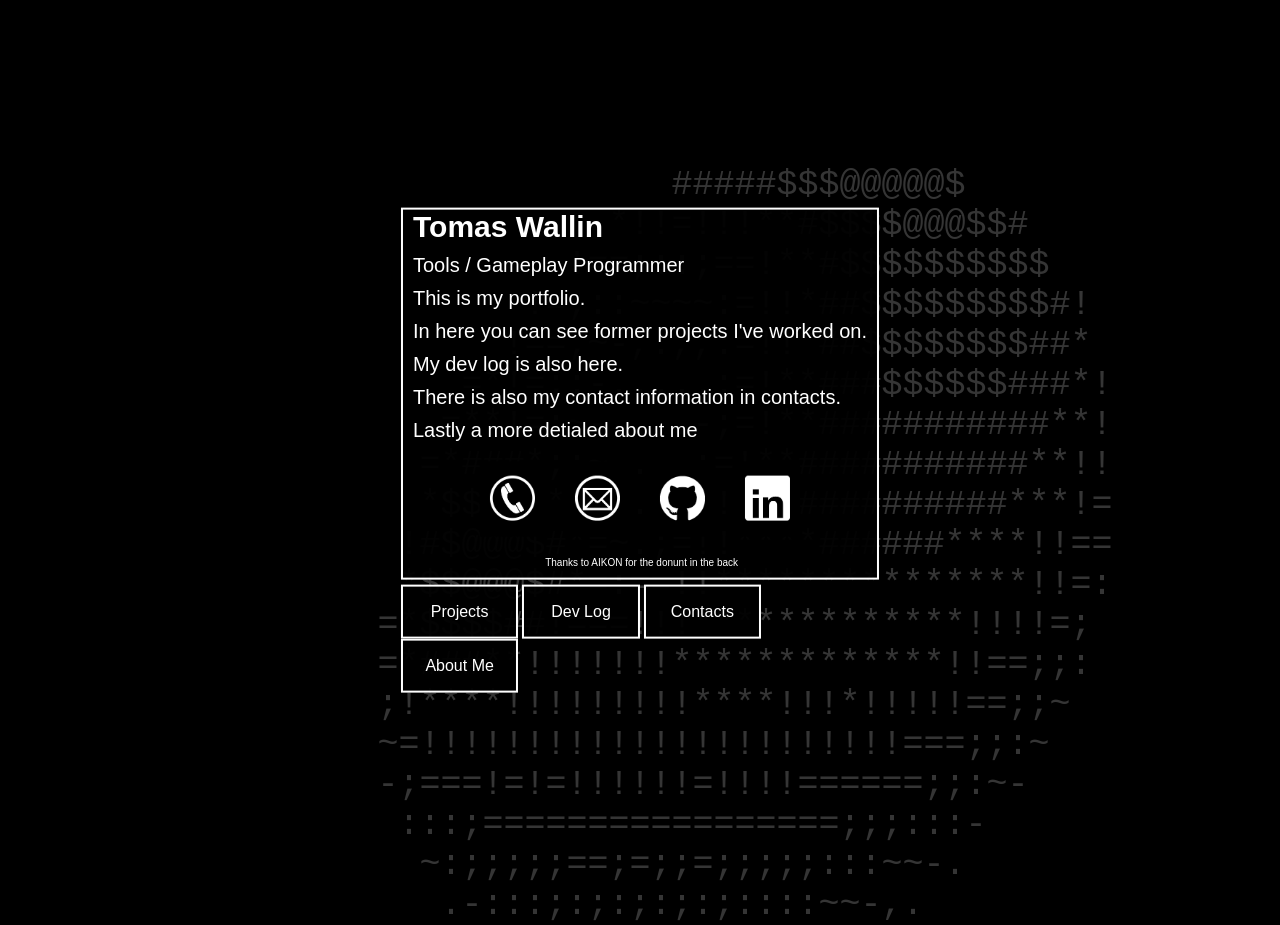
<file: index.html>
<!DOCTYPE html>
<html lang ="en">
    <head>
        <link rel="stylesheet" href="main_stylesheet.css">
    </head>
    <body class="main_page">
        <div id="ascii_container">
            <pre id="ascii_canvas"></pre>

            <div id="main_container">
                <div id="main_text">
                    <b style="font-size: 30px; margin: 10px;">Tomas Wallin</b>
                    <p style="font-size: 20px; margin: 10px;"> Tools / Gameplay Programmer </p>
                    <p style="font-size: 20px; margin: 10px;">This is my portfolio.</p>
                    <p style="font-size: 20px; margin: 10px;">In here you can see former projects I've worked on. </p>
                    <p style="font-size: 20px; margin: 10px;">My dev log is also here. </p>
                    <p style="font-size: 20px; margin: 10px;">There is also my contact information in contacts. </p>
                    <p style="font-size: 20px; margin: 10px;">Lastly a more detialed about me </p>
                    <div class="contactContainer">
                        <div class="contact">
                                <a href="tel:+46761736873" class="link">
                                <img src="pages/conatct Images/phone_PNG48988.png" alt="" class="contactIcons">
                            </a>
                        </div>
                        <div class="contact">
                                <a href="mailto:tomaswallin8@gmail.com" class="link">
                                <img src="pages/conatct Images/email_PNG55.png" alt="" class="contactIcons">
                            </a>
                        </div>
                        <div class="contact">
                                <a href="https://github.com/Plantds" class="link">
                                <img src="pages/conatct Images/github_PNG48988.png" class="contactIcons">
                            </a>
                        </div>
                        <div class="contact">
                                <a href="https://www.linkedin.com/in/tomas-wallin-192392387/" class="link">
                                <img src="pages/conatct Images/linkedin_PNG48988.png" class="contactIcons">
                            </a>
                        </div>
                    </div>
                    <p style="font-size: 10px; margin-right: 30%; margin-left: 30%;">Thanks to <a class="link" href="https://www.a1k0n.net/2021/01/13/optimizing-donut.html"> AIKON </a> for the donunt in the back </p>
                </div>
                <a class="link" href="pages/Projects.html"><div id="main_button">
                    <p>Projects</p>
                </div> </a>
                <a class="link" href="pages/dev_log.html"><div id="main_button">
                    <p>Dev Log</p>
                </div></a>
                <a class="link" href="pages/contacts.html"><div id="main_button">
                    <p>Contacts</p>
                </div></a>
                <a class="link" href="pages/About_Me.html"><div id="main_button">
                    <p>About Me</p>
                </div></a>
            </div>

        </div>
    </body>
    <script src="scripts/do_to_ascii.js"></script>
</html>
</file>
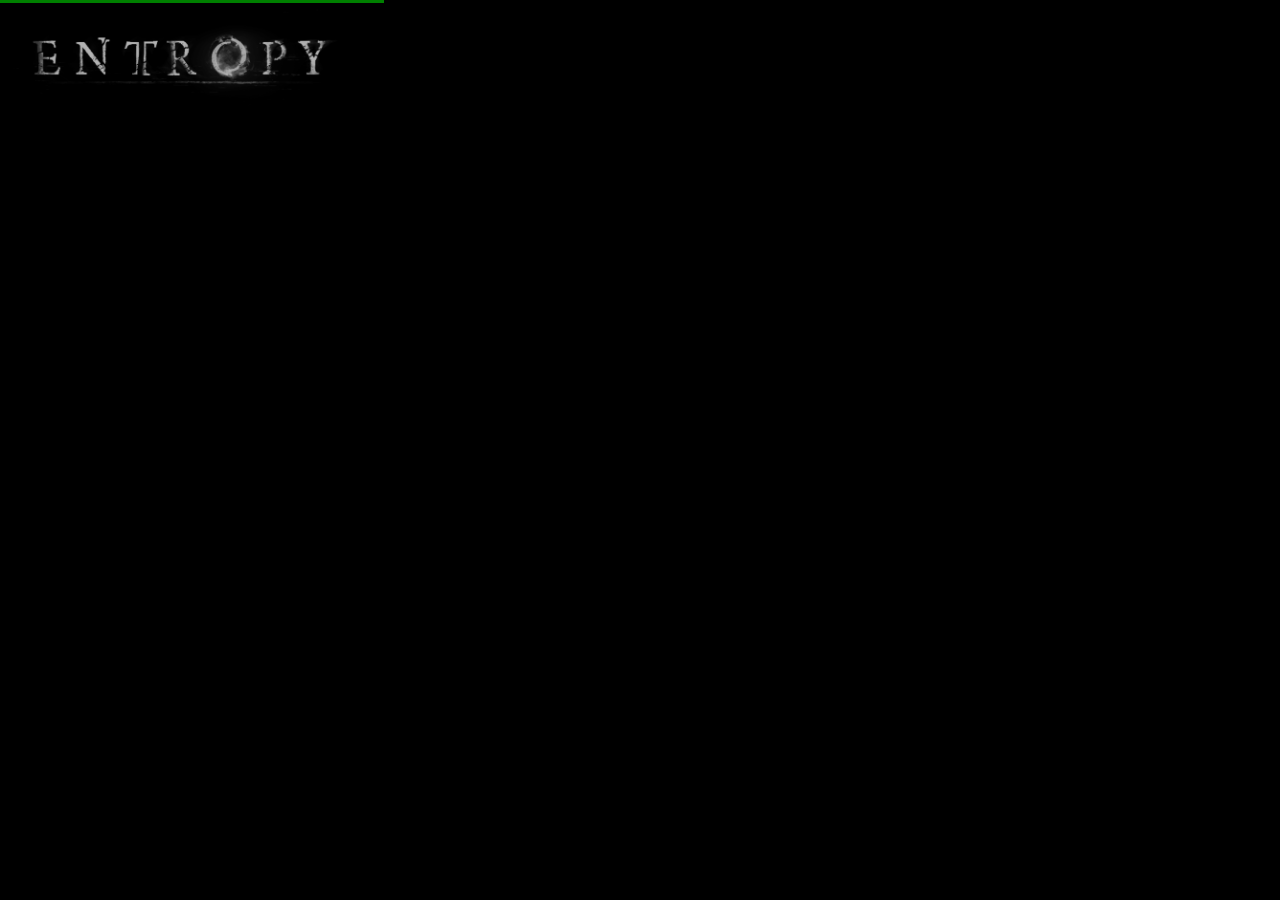
<file: test.html>
<!DOCTYPE html>
<html lang ="en">
    <head>
        <link rel="stylesheet" href="test.css">
    </head>
    <body>
        <div class="imageContainer">
            <img src="pages/Entropy/EImages/Logo_entropy.png" style="width: 100%; height: auto;">
            <span class="scanning"> </span>
            <span class="stroke"></span>
        </div>
    </body>
</html>
</file>
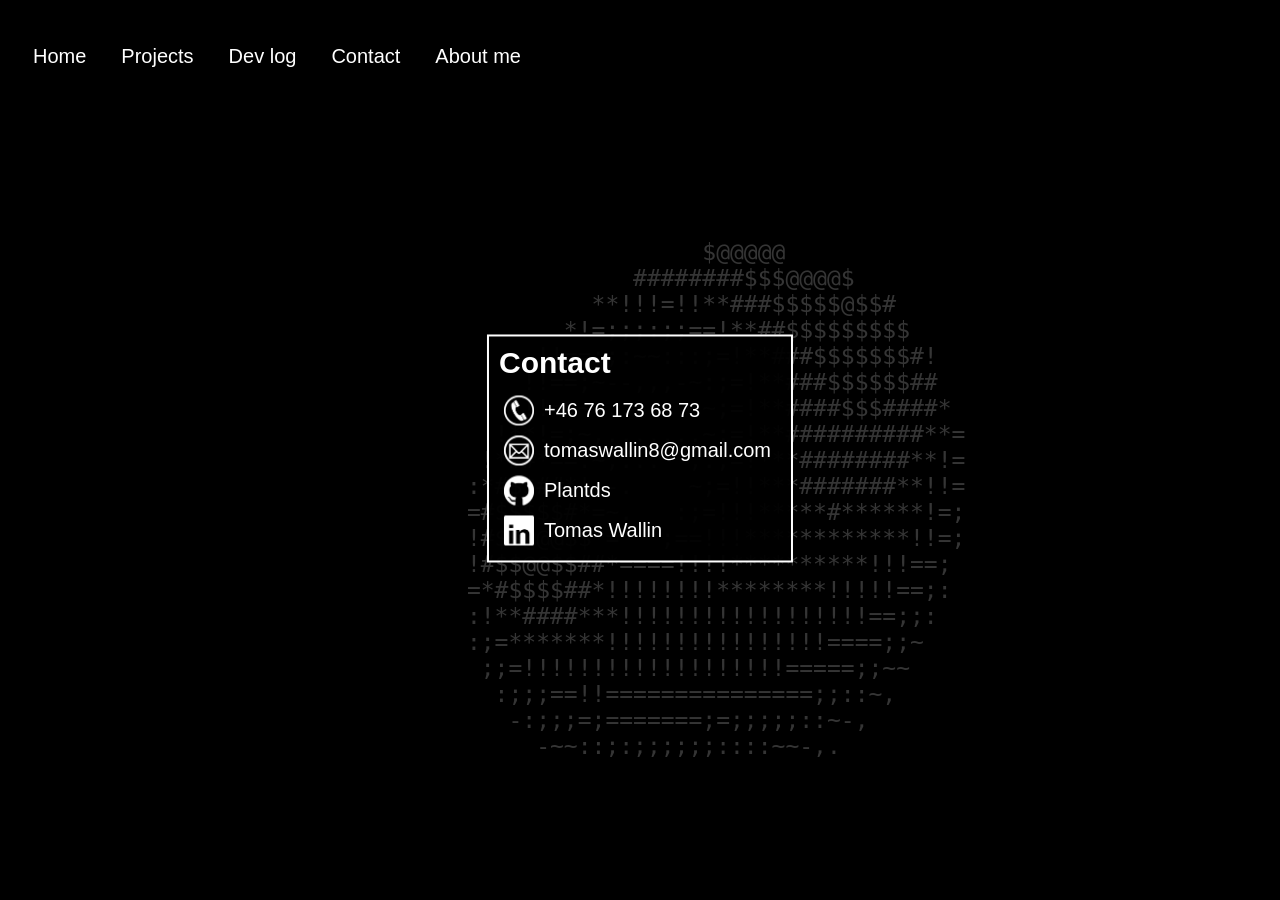
<file: pages/contacts.html>
<!DOCTYPE html>
<html lang ="en">
    <head>
        <link rel="stylesheet" href="contact_stylesheet.css">
    </head>
    <body class="main_page">
        <header class="mainmenu sticky">
            <ul class="headerNav">
                <li><a href="/index.html">Home</a></li>
                <li><a href="Projects.html">Projects</a></li>
                <li><a href="dev_log.html">Dev log</a></li>
                <li><a href="contacts.html">Contact</a></li>
                <li><a href="About_Me.html">About me</a></li>
            </ul>
        </header>

        <div id="ascii_container">
            <pre id="ascii_canvas"></pre>

            <div id="main_container">
                <div id="main_text">
                    <p style="font-size: 30px; margin: 10px;">
                      <b>Contact</b>  
                    </p>
                    <div style="margin: 10px;">
                        <a href="tel:+46761736873" class="link">
                            <div style="display: flex; align-items: center;">
                                <div style="width: 30px; height: 30px; margin: 5px;">
                                    <img style="width: 100%; height: 100%;" src="conatct Images/phone_PNG48988.png" alt="Phone">
                                </div>
                                <p style="font-size: 20px; margin: 5px; margin-right: 10px;"> +46 76 173 68 73 </p>
                            </div>
                        </a>
                        <a href="mailto:tomaswallin8@gmail.com" class="link">
                            <div style="display: flex; align-items: center;">
                                <div style="width: 30px; height: 30px; margin: 5px;">
                                    <img style="width: 100%; height: 100%;" src="conatct Images/email_PNG55.png" alt="Email">
                                </div>
                                <p style="font-size: 20px; margin: 5px; margin-right: 10px;"> tomaswallin8@gmail.com </p>
                            </div>
                        </a>
                        <a href="https://github.com/Plantds" class="link">
                            <div style="display: flex; align-items: center;">
                                <div style="width: 30px; height: 30px; margin: 5px;">
                                    <img style="width: 100%; height: 100%;" src="conatct Images/github_PNG48988.png" alt="github">
                                </div>
                                <p style="font-size: 20px; margin: 5px; margin-right: 10px;"> Plantds </p>
                            </div>
                        </a>
                        <a href="https://www.linkedin.com/in/tomas-wallin-192392387/" class="link">
                            <div style="display: flex; align-items: center;">
                                <div style="width: 30px; height: 30px; margin: 5px;">
                                    <img style="width: 100%; height: 100%;" src="conatct Images/linkedin_PNG48988.png" alt="linkedin">
                                </div>
                                <p style="font-size: 20px; margin: 5px; margin-right: 10px;"> Tomas Wallin </p>
                            </div>
                        </a>
                    </div>
                </div>
            </div>

        </div>
    </body>
    <script src="/scripts/do_to_ascii.js"></script>
</html>
</file>
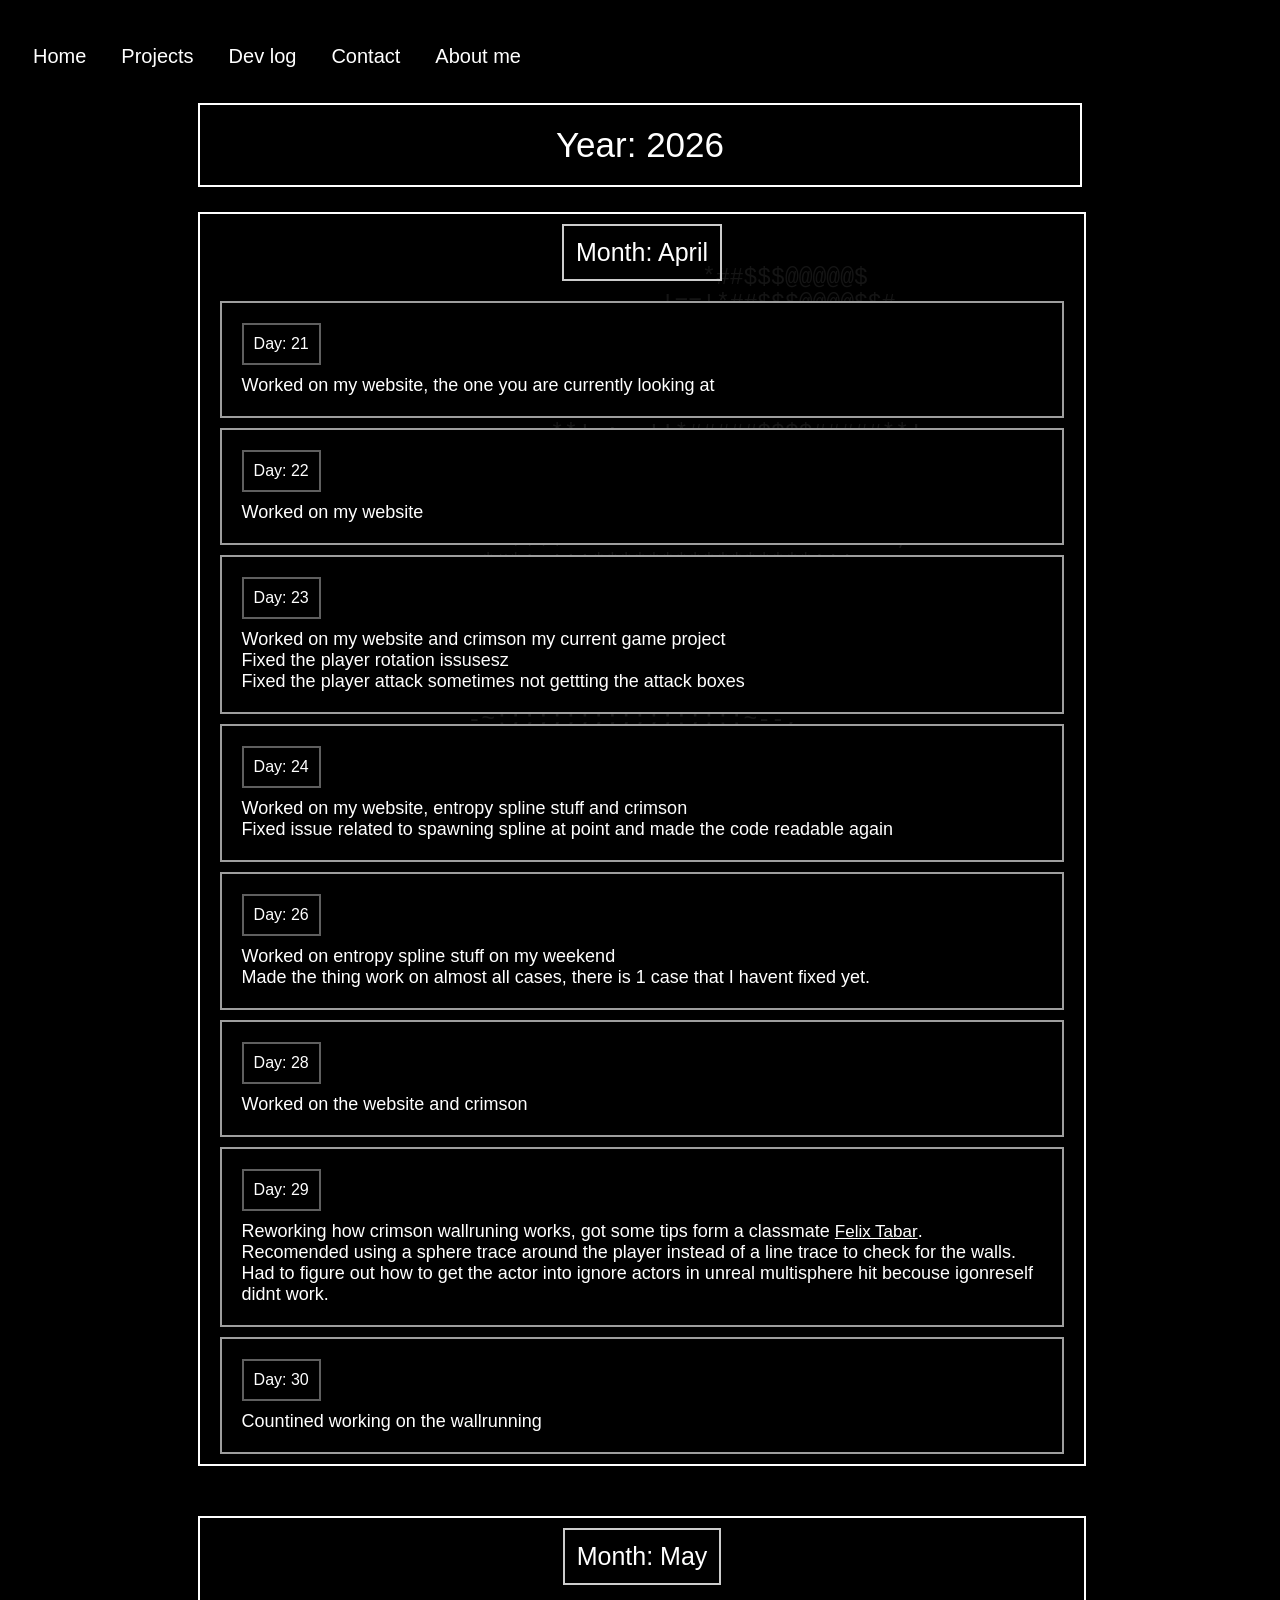
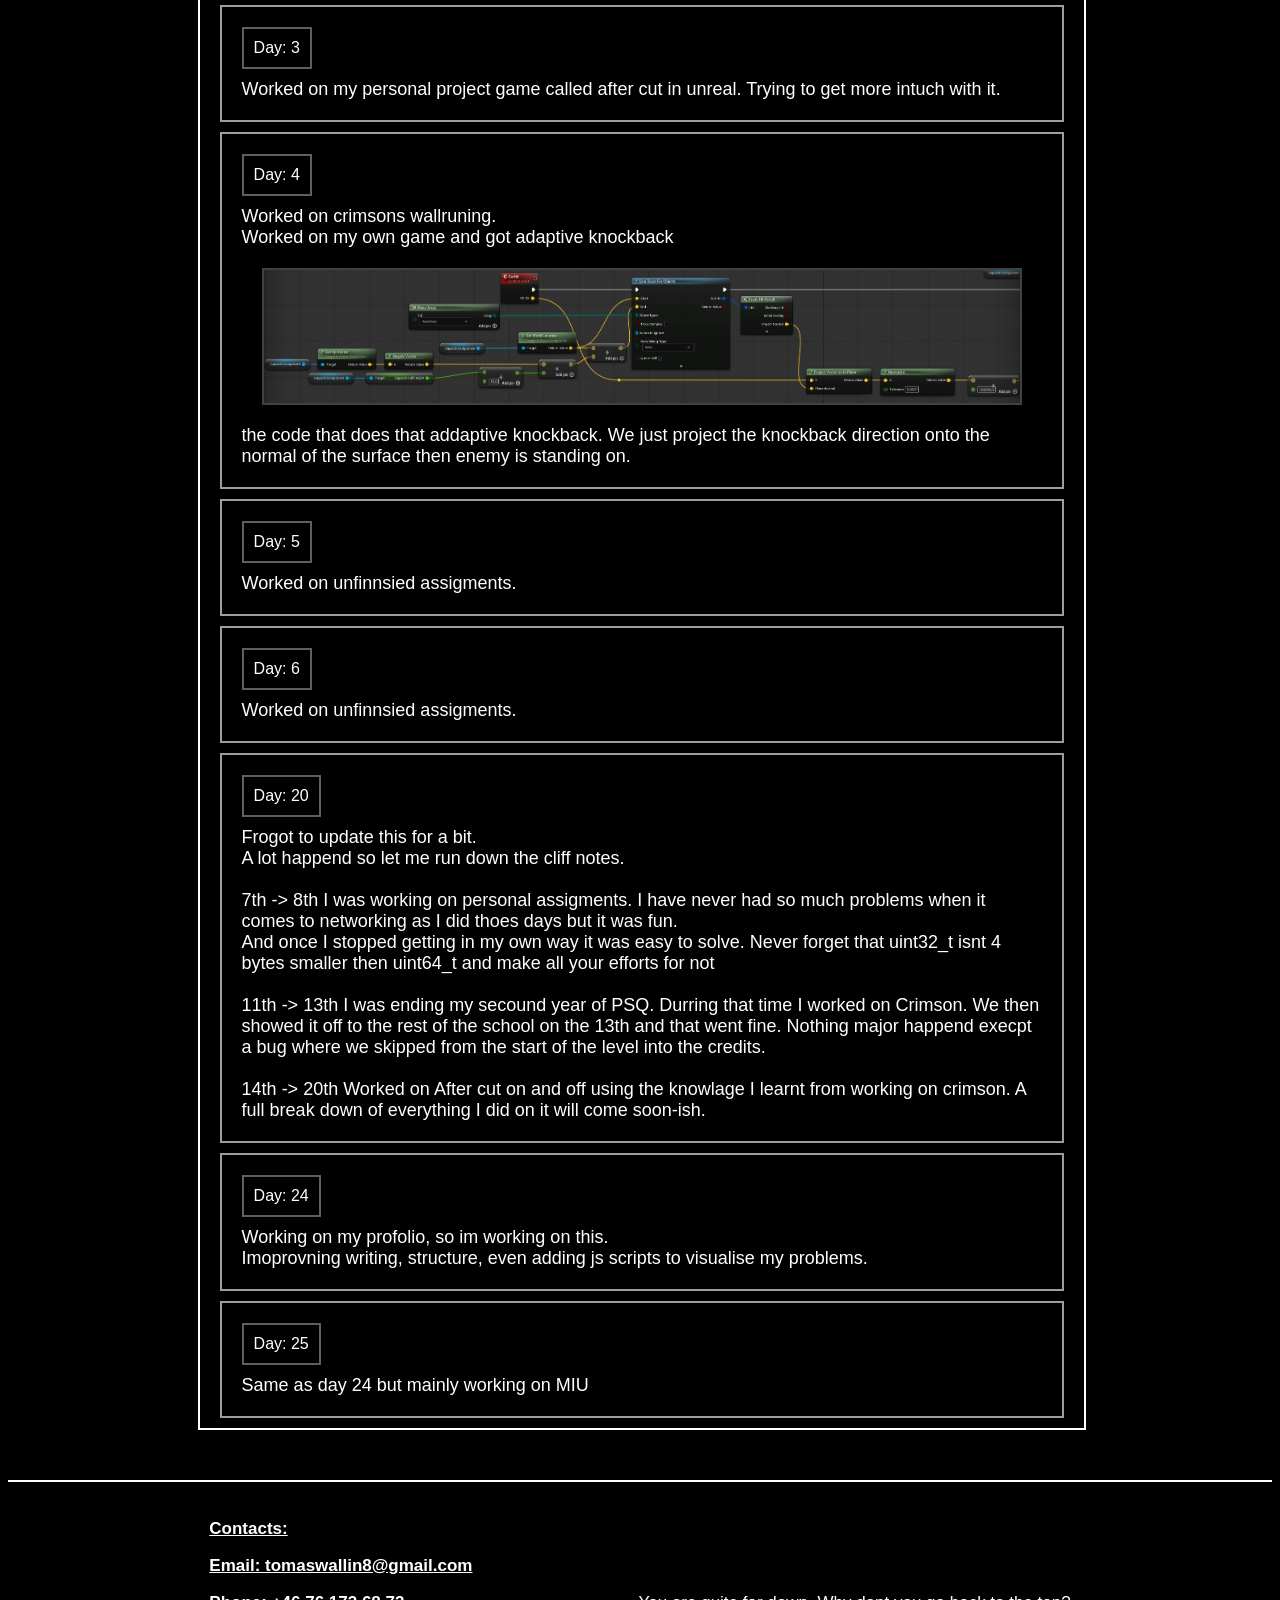
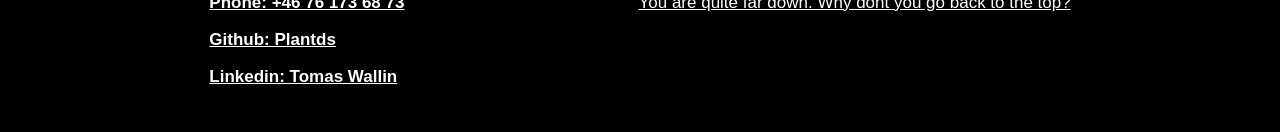
<file: pages/dev_log.html>
<!DOCTYPE html>
<html lang ="en">
    <head>
        <link rel="stylesheet" href="devlog_stylesheet.css">
    </head>
    <body class="body" id="top">
        <header class="mainmenu sticky">
            <ul class="headerNav">
                <li><a href="/index.html">Home</a></li>
                <li><a href="Projects.html">Projects</a></li>
                <li><a href="dev_log.html">Dev log</a></li>
                <li><a href="contacts.html">Contact</a></li>
                <li><a href="About_Me.html">About me</a></li>
            </ul>
        </header>

        <div id="ascii_container">
            <pre id="ascii_canvas"></pre>
        </div>

        <div class="main_container">
            <div class="element">

                <div class="year">
                    Year: 2026
                </div>
                
                <div class="Card">
                    <div style="width: 100%; height: fit-content; display: flex; justify-content: center;">
                        <div class="month">
                            Month: April
                        </div>
                    </div>
                    <div class="CardInfoContainer">
                        
                        <div class="Log">
                            <div class="day">
                                Day: 21
                            </div>
                            <div class="LogText">
                                Worked on my website, the one you are currently looking at
                            </div>
                        </div>

                        <div class="Log">
                            <div class="day">
                                Day: 22
                            </div>
                            <div class="LogText">
                                Worked on my website
                            </div>
                        </div>

                        <div class="Log">
                            <div class="day">
                                Day: 23
                            </div>
                            <div class="LogText">
                                Worked on my website and crimson my current game project<br>
                                Fixed the player rotation issusesz<br>
                                Fixed the player attack sometimes not gettting the attack boxes<br>
                            </div>
                        </div>

                        <div class="Log">
                            <div class="day">
                                Day: 24
                            </div>
                            <div class="LogText">
                                Worked on my website, entropy spline stuff and crimson<br>
                                Fixed issue related to spawning spline at point and made the code readable again
                            </div>
                        </div>
                        
                        <div class="Log">
                            <div class="day">
                                Day: 26
                            </div>
                            <div class="LogText">
                                Worked on entropy spline stuff on my weekend<br>
                                Made the thing work on almost all cases, there is 1 case that I havent fixed yet.
                            </div>
                        </div>
                        <div class="Log">
                            <div class="day">
                                Day: 28
                            </div>
                            <div class="LogText">
                               Worked on the website and crimson
                            </div>
                        </div>

                         <div class="Log">
                            <div class="day">
                                Day: 29
                            </div>
                            <div class="LogText">
                               Reworking how crimson wallruning works, got some tips form a classmate <a class="link" href="https://felitaba.github.io/"> Felix Tabar</a>.<br>
                               Recomended using a sphere trace around the player instead of a line trace to check for the walls.<br>
                               Had to figure out how to get the actor into ignore actors in unreal multisphere hit becouse igonreself didnt work. <br>
                            </div>
                        </div>

                         <div class="Log">
                            <div class="day">
                                Day: 30
                            </div>
                            <div class="LogText">
                               Countined working on the wallrunning
                            </div>
                        </div>

                    </div>
                </div>
                
                <div class="Card">
                    <div style="width: 100%; height: fit-content; display: flex; justify-content: center;">
                        <div class="month">
                            Month: May
                        </div>
                    </div>
                    <div class="CardInfoContainer">
                        
                        <div class="Log">
                            <div class="day">
                                Day: 3
                            </div>
                            <div class="LogText">
                               Worked on my personal project game called after cut in unreal. Trying to get more intuch with it.
                            </div>
                        </div>

                         <div class="Log">
                            <div class="day">
                                Day: 4
                            </div>
                            <div class="LogText">
                               Worked on crimsons wallruning.<br>
                               Worked on my own game and got adaptive knockback<br>
                               <div class="imagecontrainer">
                                   <div class="Imgae" style="max-width: 1000px;">
                                       <img src="devlogImg/Screenshot 2026-05-04 234258.png" alt="" style="width: 100%; height: 100%;">
                                   </div>
                               </div>
                               the code that does that addaptive knockback. We just project the knockback direction onto the normal of the surface then enemy is standing on.<br>
                            </div>
                        </div>

                        <div class="Log">
                            <div class="day">
                                Day: 5
                            </div>
                            <div class="LogText">
                               Worked on unfinnsied assigments.<br>
                            </div>
                        </div>

                        <div class="Log">
                            <div class="day">
                                Day: 6
                            </div>
                            <div class="LogText">
                               Worked on unfinnsied assigments.<br>
                            </div>
                        </div>

                        <div class="Log">
                            <div class="day">
                                Day: 20
                            </div>
                            <div class="LogText">
                              Frogot to update this for a bit.<br>
                              A lot happend so let me run down the cliff notes.<br><br>
                              7th -> 8th I was working on personal assigments. I have never had so much problems when it comes to networking as I did thoes days but it was fun. <br>
                              And once I stopped getting in my own way it was easy to solve. Never forget that uint32_t isnt 4 bytes smaller then uint64_t and make all your efforts for not <br><br>
                              11th -> 13th I was ending my secound year of PSQ. Durring that time I worked on Crimson. We then showed it off to the rest of the school on the 13th 
                              and that went fine. Nothing major happend execpt a bug where we skipped from the start of the level into the credits.<br><br>
                              14th -> 20th Worked on After cut on and off using the knowlage I learnt from working on crimson. A full break down of everything I did on it will come soon-ish.<br>
                            </div>
                        </div>
                        
                        <div class="Log">
                            <div class="day">
                                Day: 24
                            </div>
                            <div class="LogText">
                                Working on my profolio, so im working on this.<br>
                                Imoprovning writing, structure, even adding js scripts to visualise my problems. <br>
                            </div>
                        </div>

                        <div class="Log">
                            <div class="day">
                                Day: 25
                            </div>
                            <div class="LogText">
                               Same as day 24 but mainly working on MIU
                            </div>
                        </div>

                    </div>
                </div>
                
            </div>
        </div>

        <footer class="footer">
            <div style="width: 30%; height: 100%; padding: 20px; display: inline-block;">
                <b>
                    <a href="contacts.html" class="link"> <p> Contacts: </p> </a>
                    <a href="mailto:tomaswallin8@gmail.com" class="link"> <p> Email: tomaswallin8@gmail.com </p> </a>
                    <a href="tel:+46761736873" class="link"> <p> Phone: +46 76 173 68 73 </p> </a>
                    <a href="https://github.com/Plantds" class="link"> <p> Github: Plantds </p> </a>
                    <a href="https://www.linkedin.com/in/tomas-wallin-192392387/" class="link"> <p> Linkedin: Tomas Wallin</p> </a>
                </b>
                </div>
            <div style="padding: 20px; display: inline-block; height: 100%;">
               <a href="" class="link"> <p> You are quite far down. Why dont you go back to the top?</p> </a>
            </div>
        </footer>
    </body>
    <script src="/scripts/do_to_ascii.js"></script>
</html>
</file>
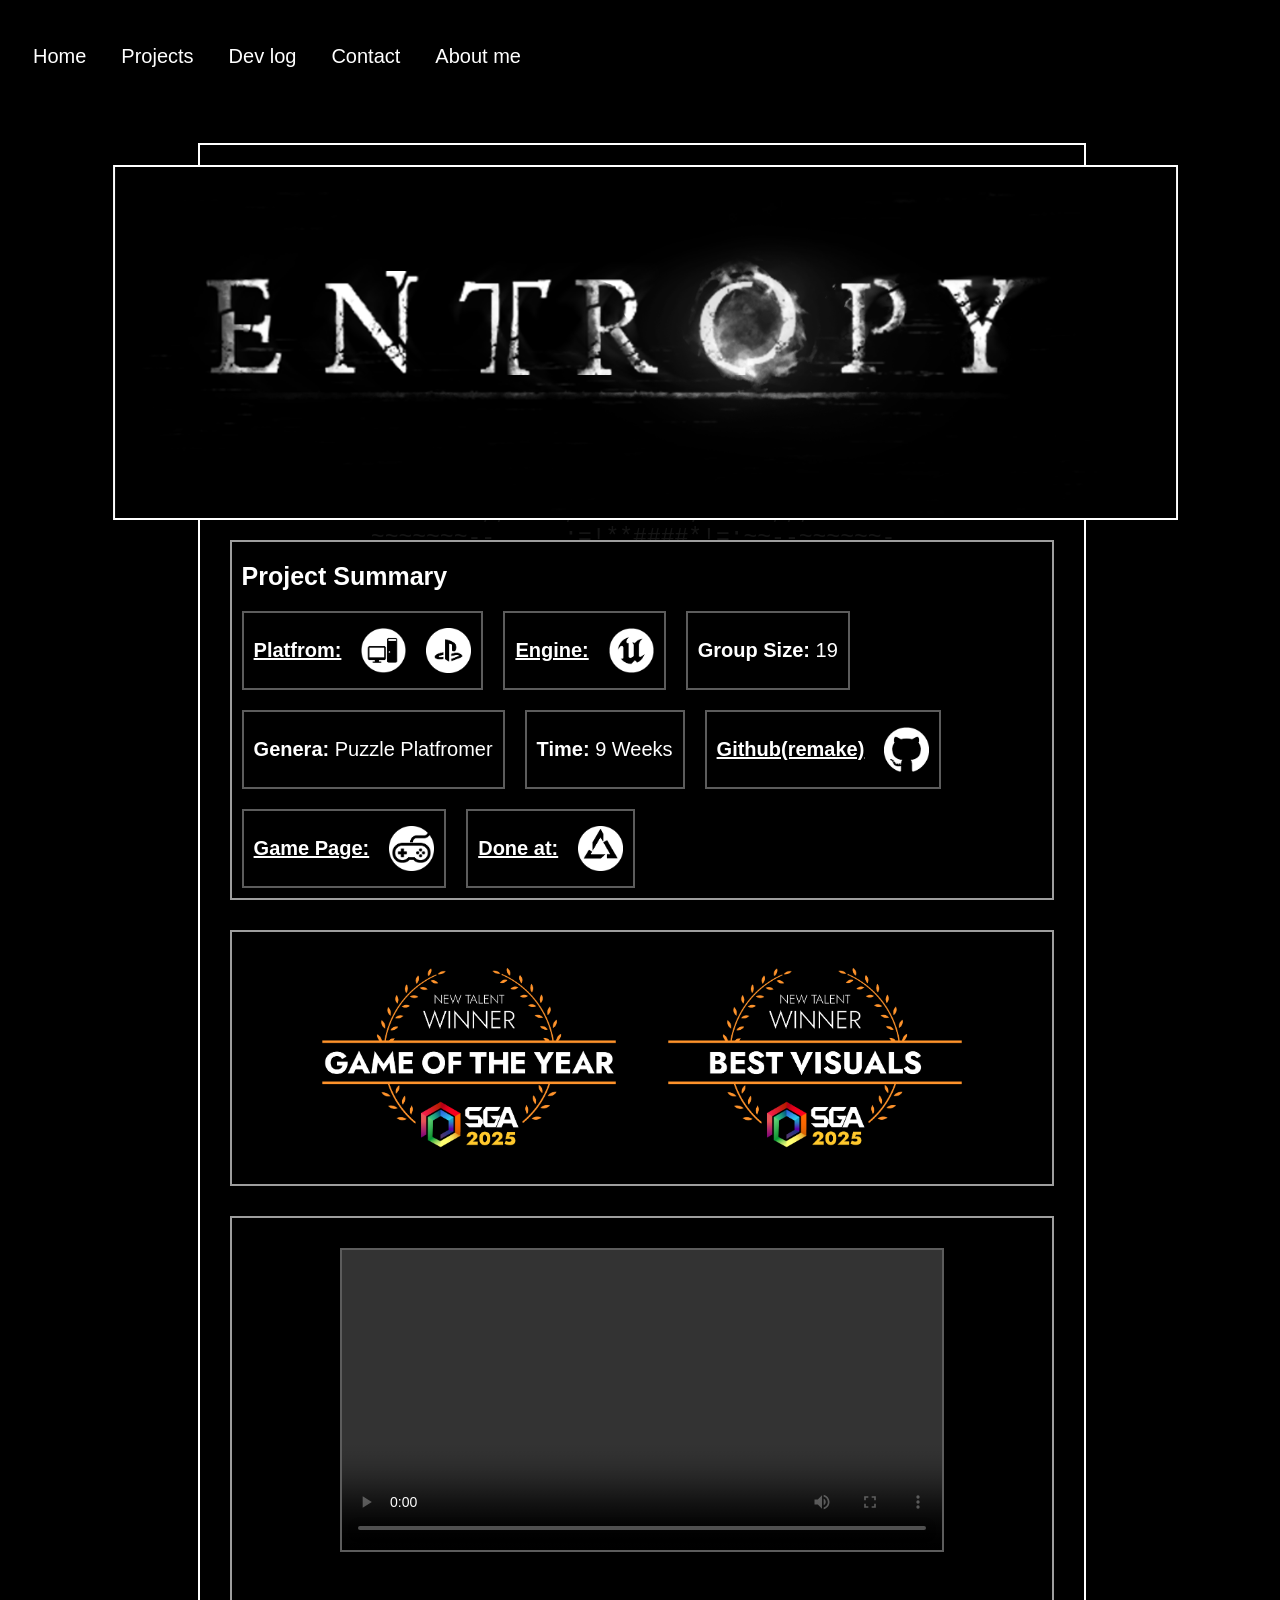
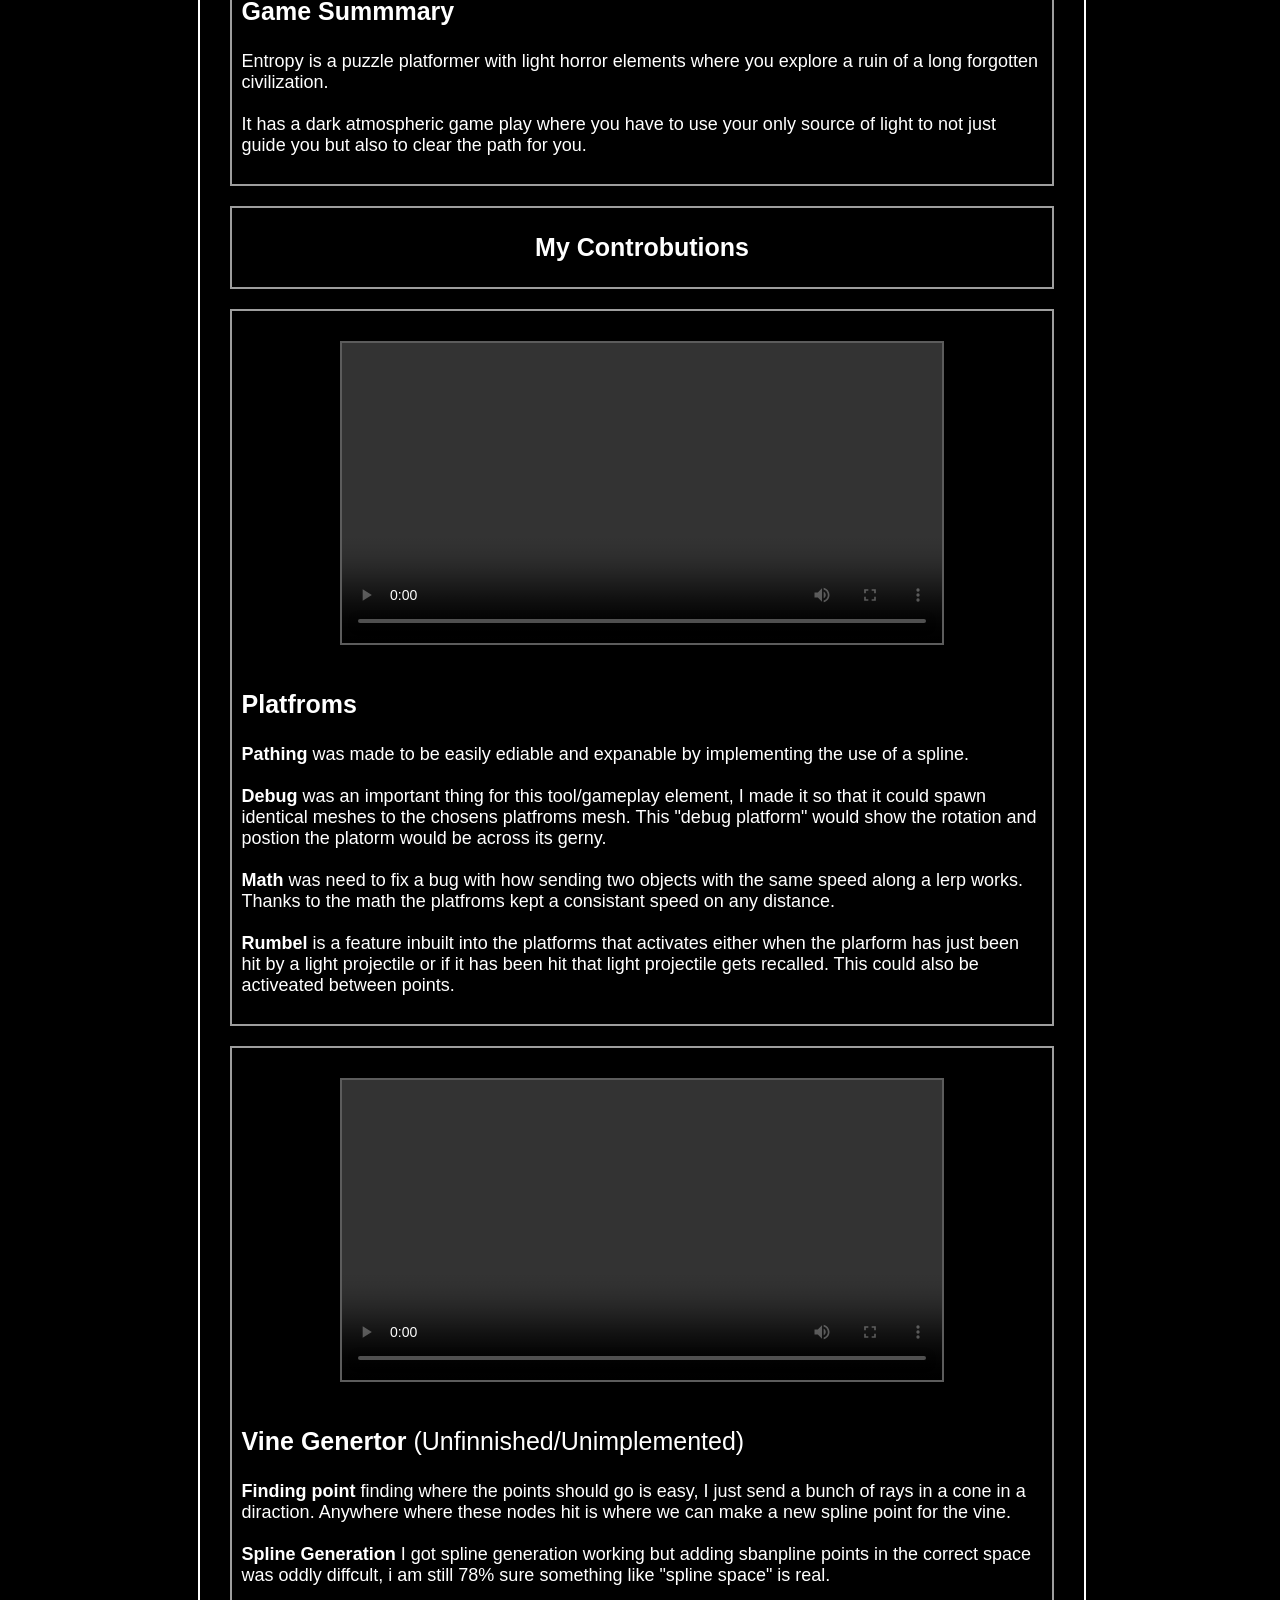
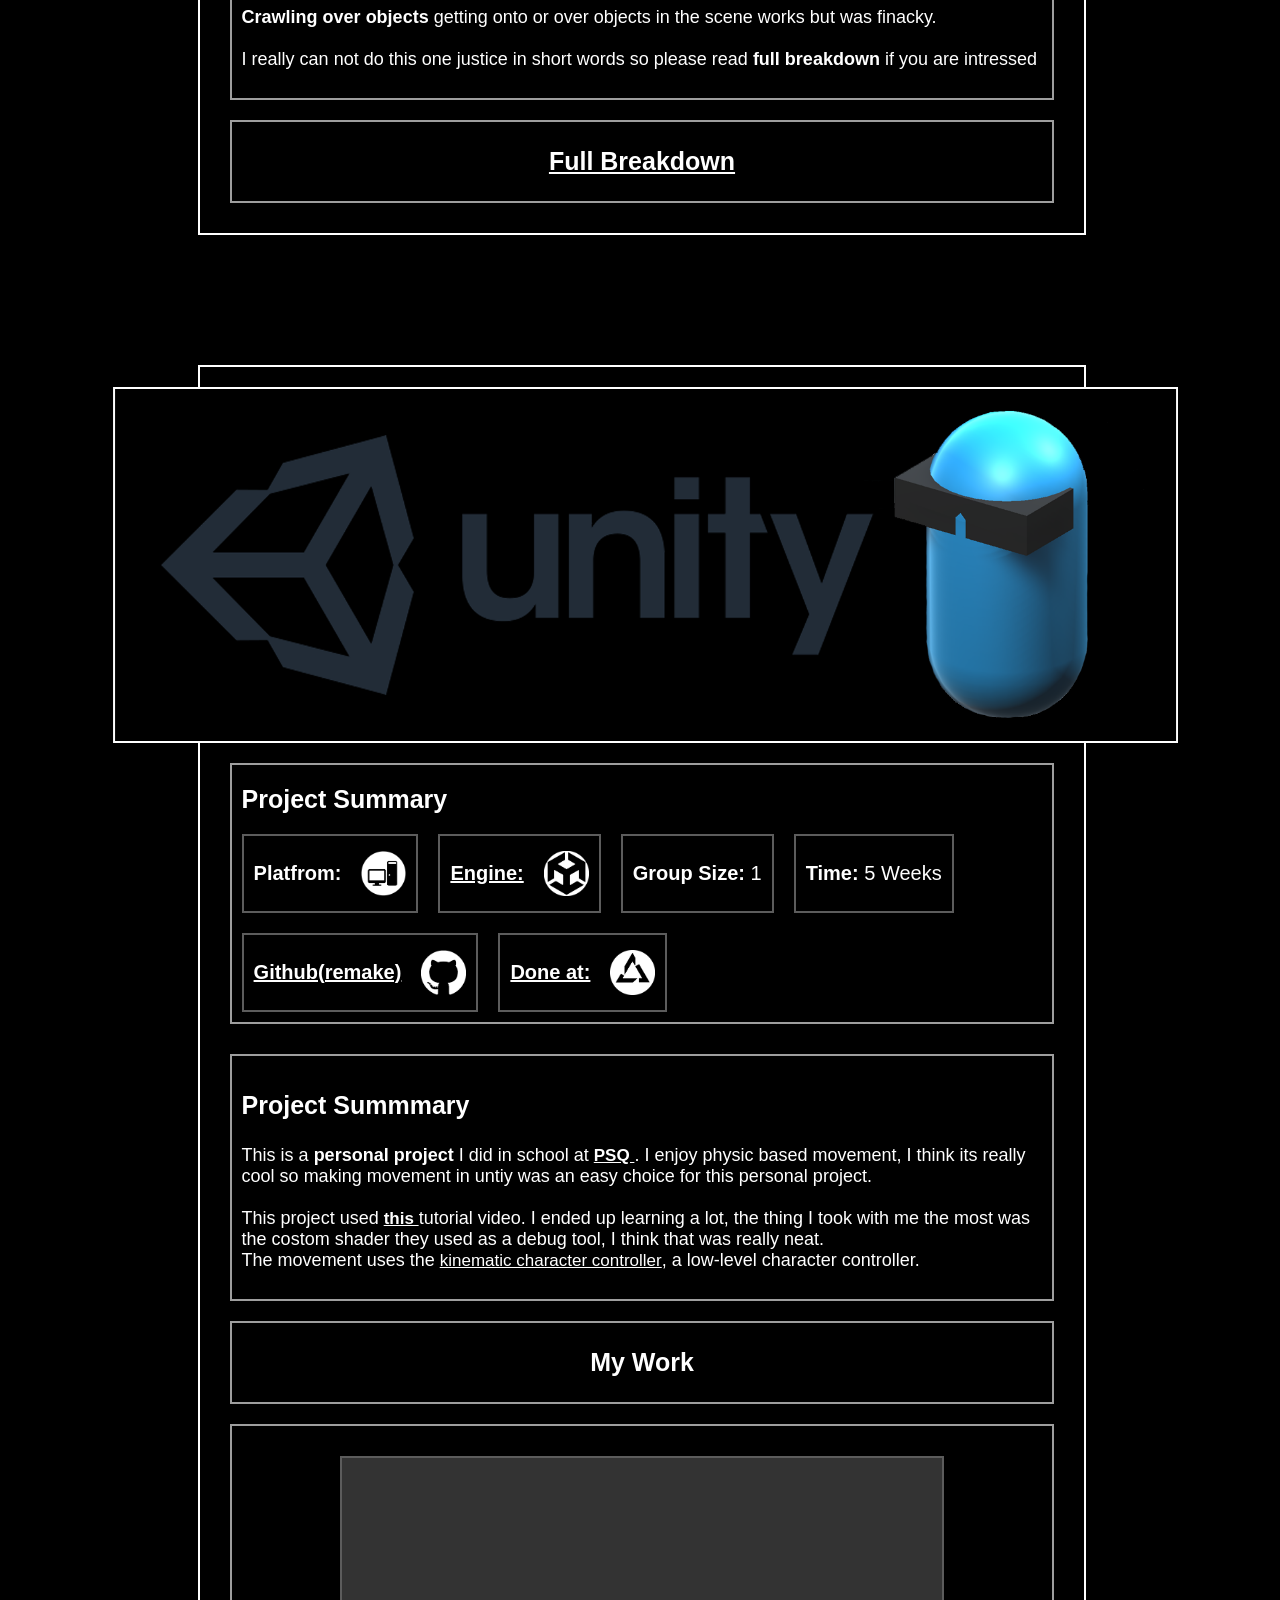
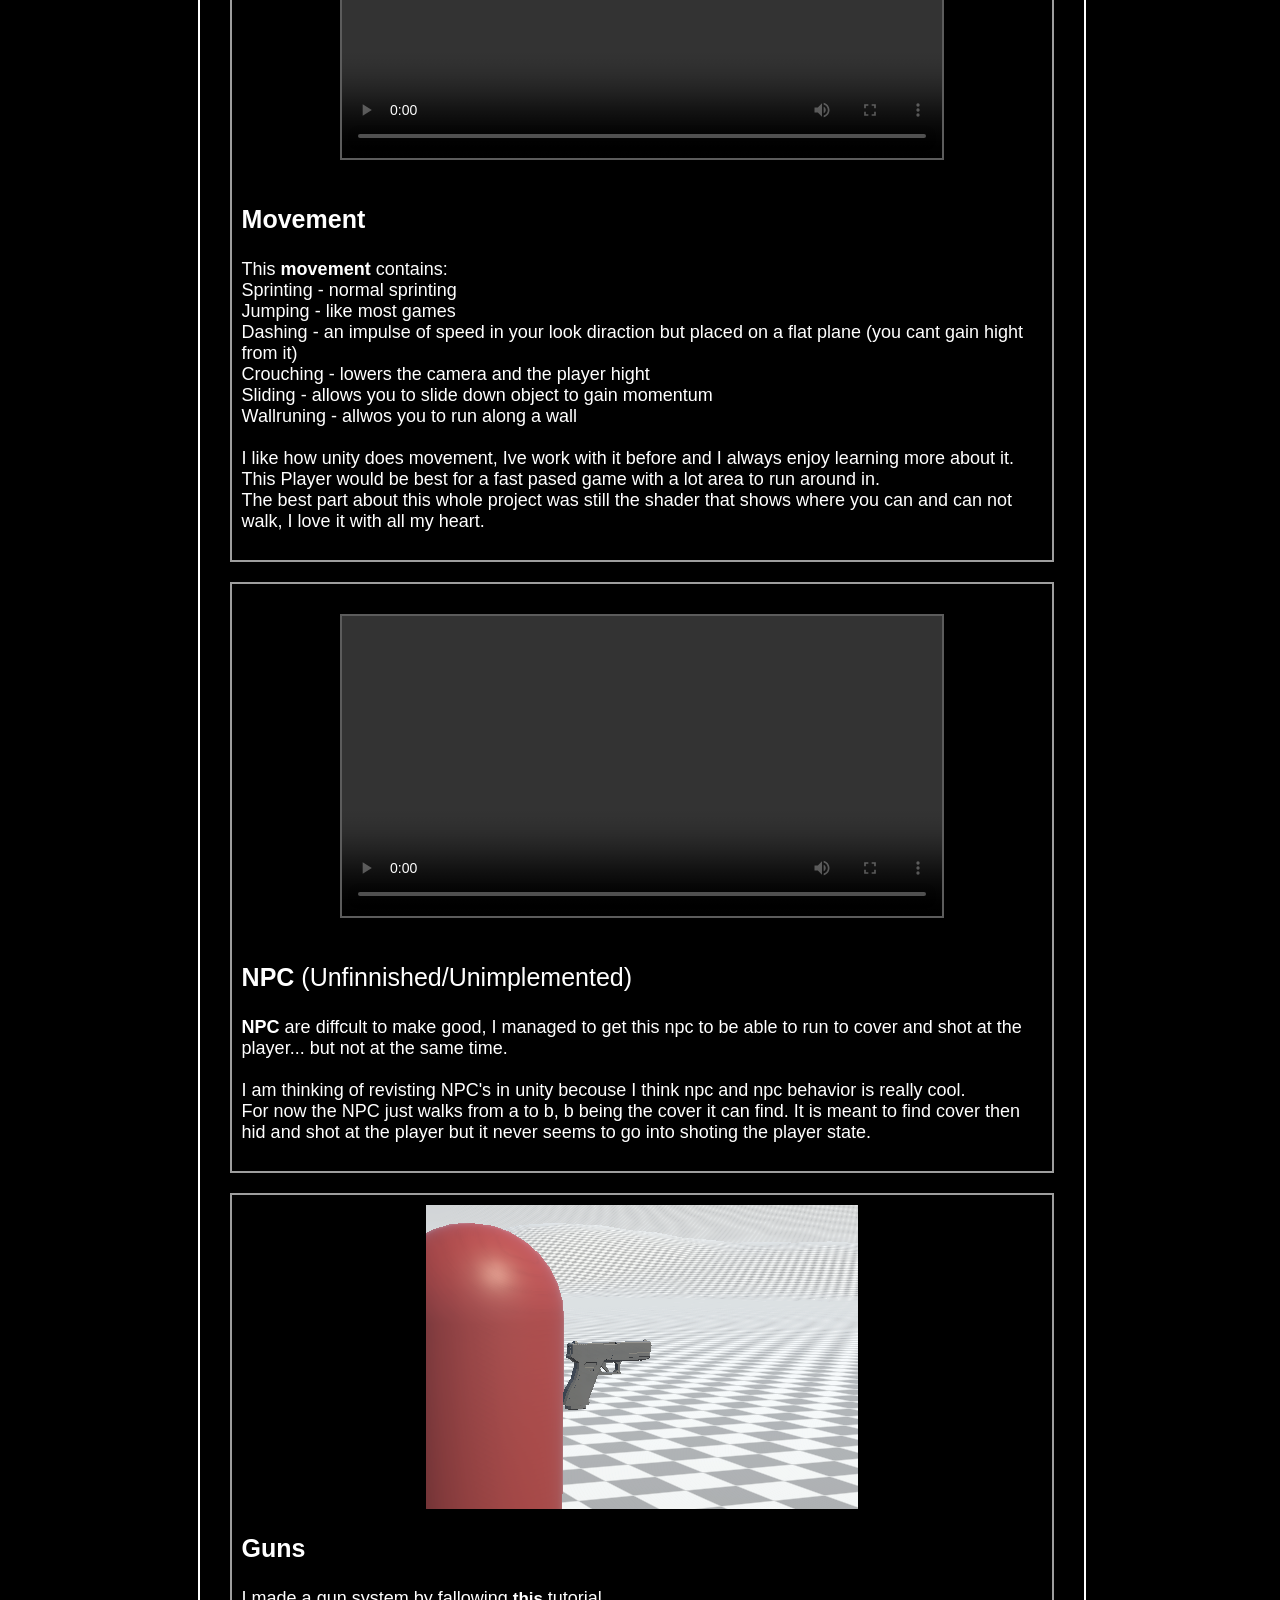
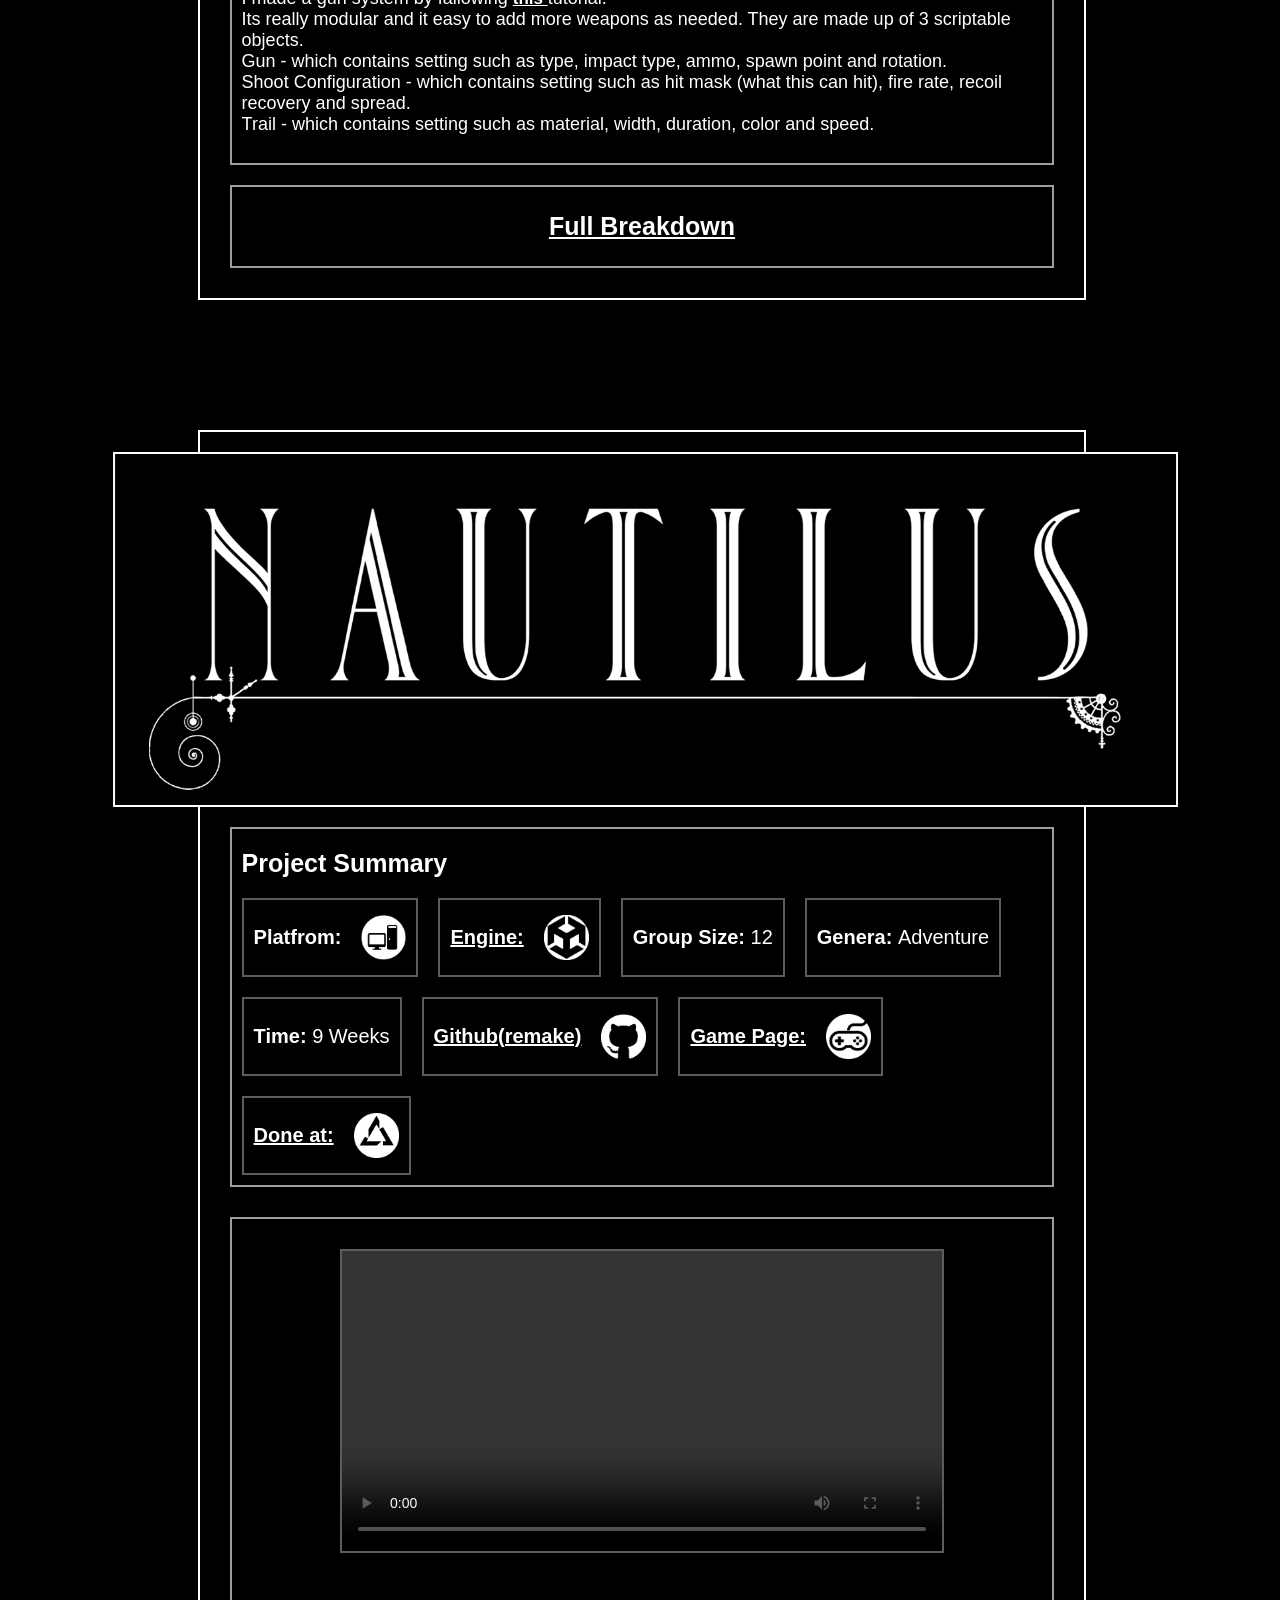
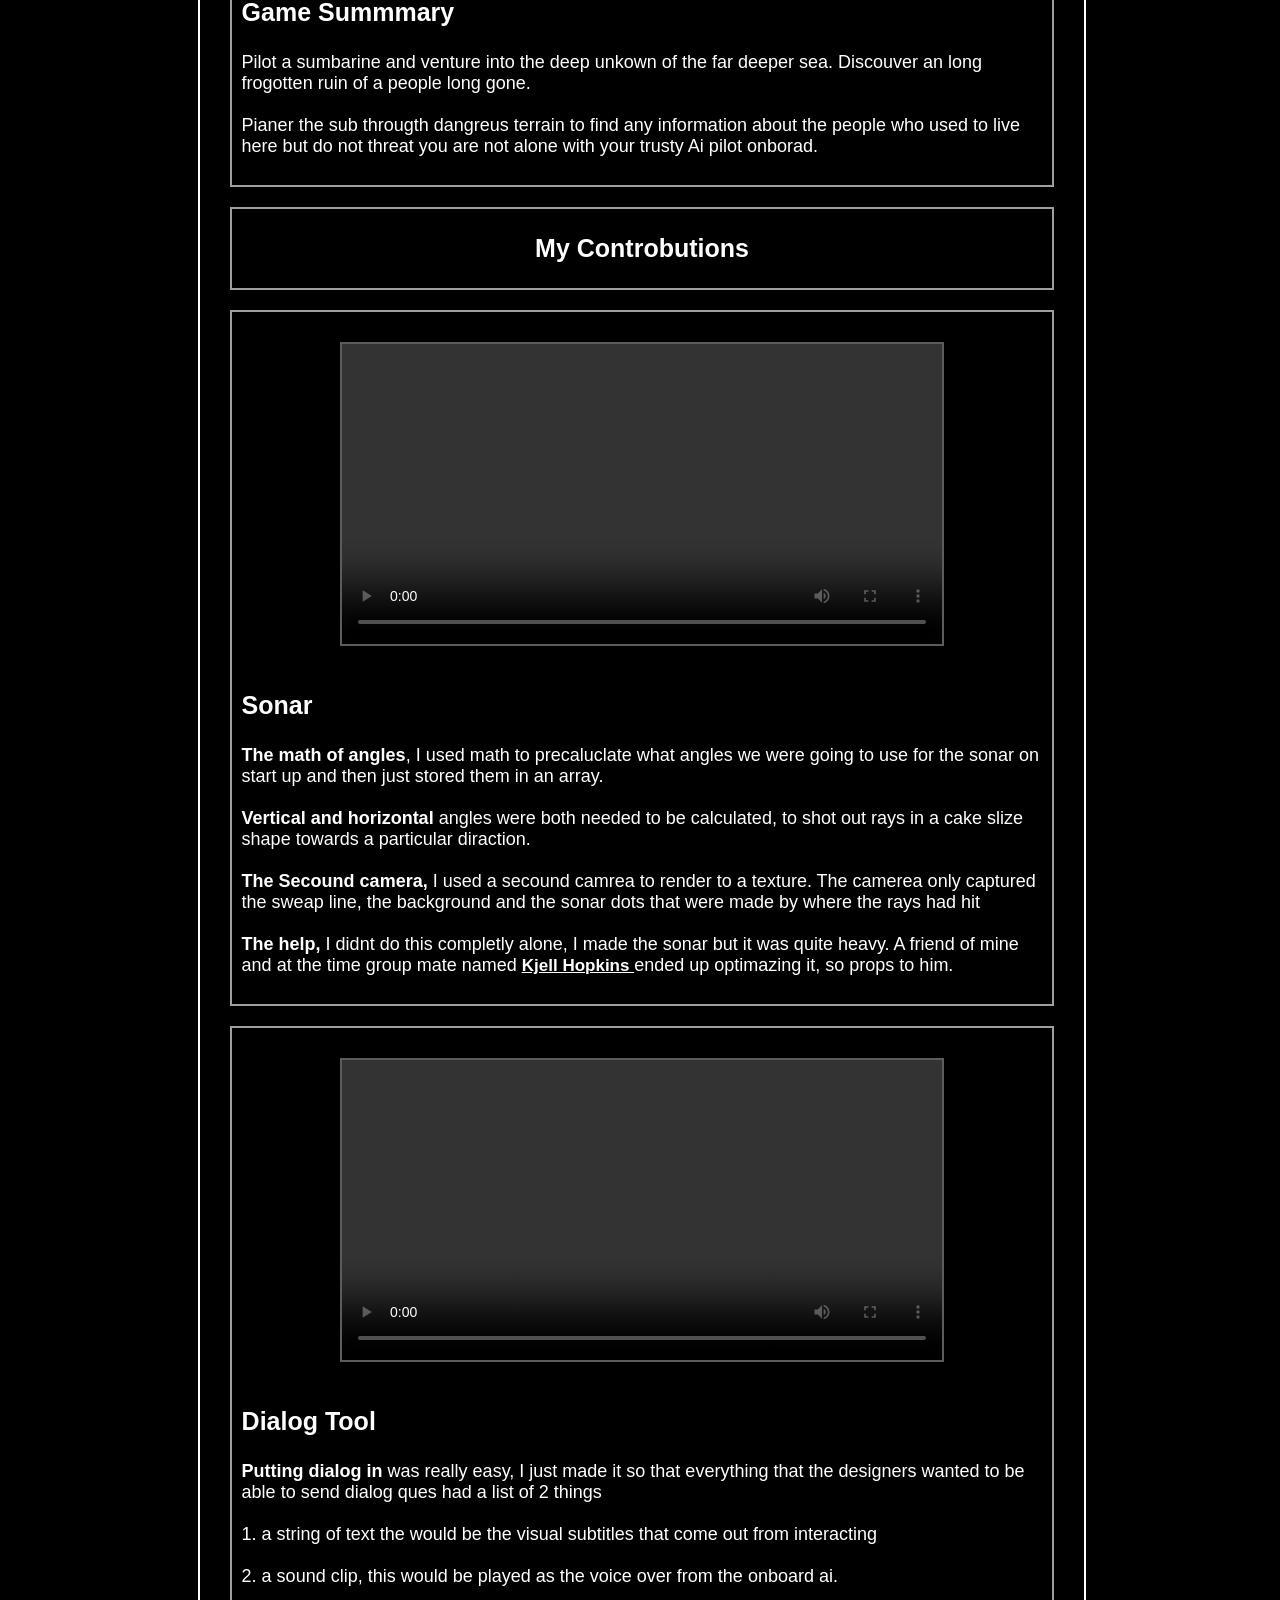
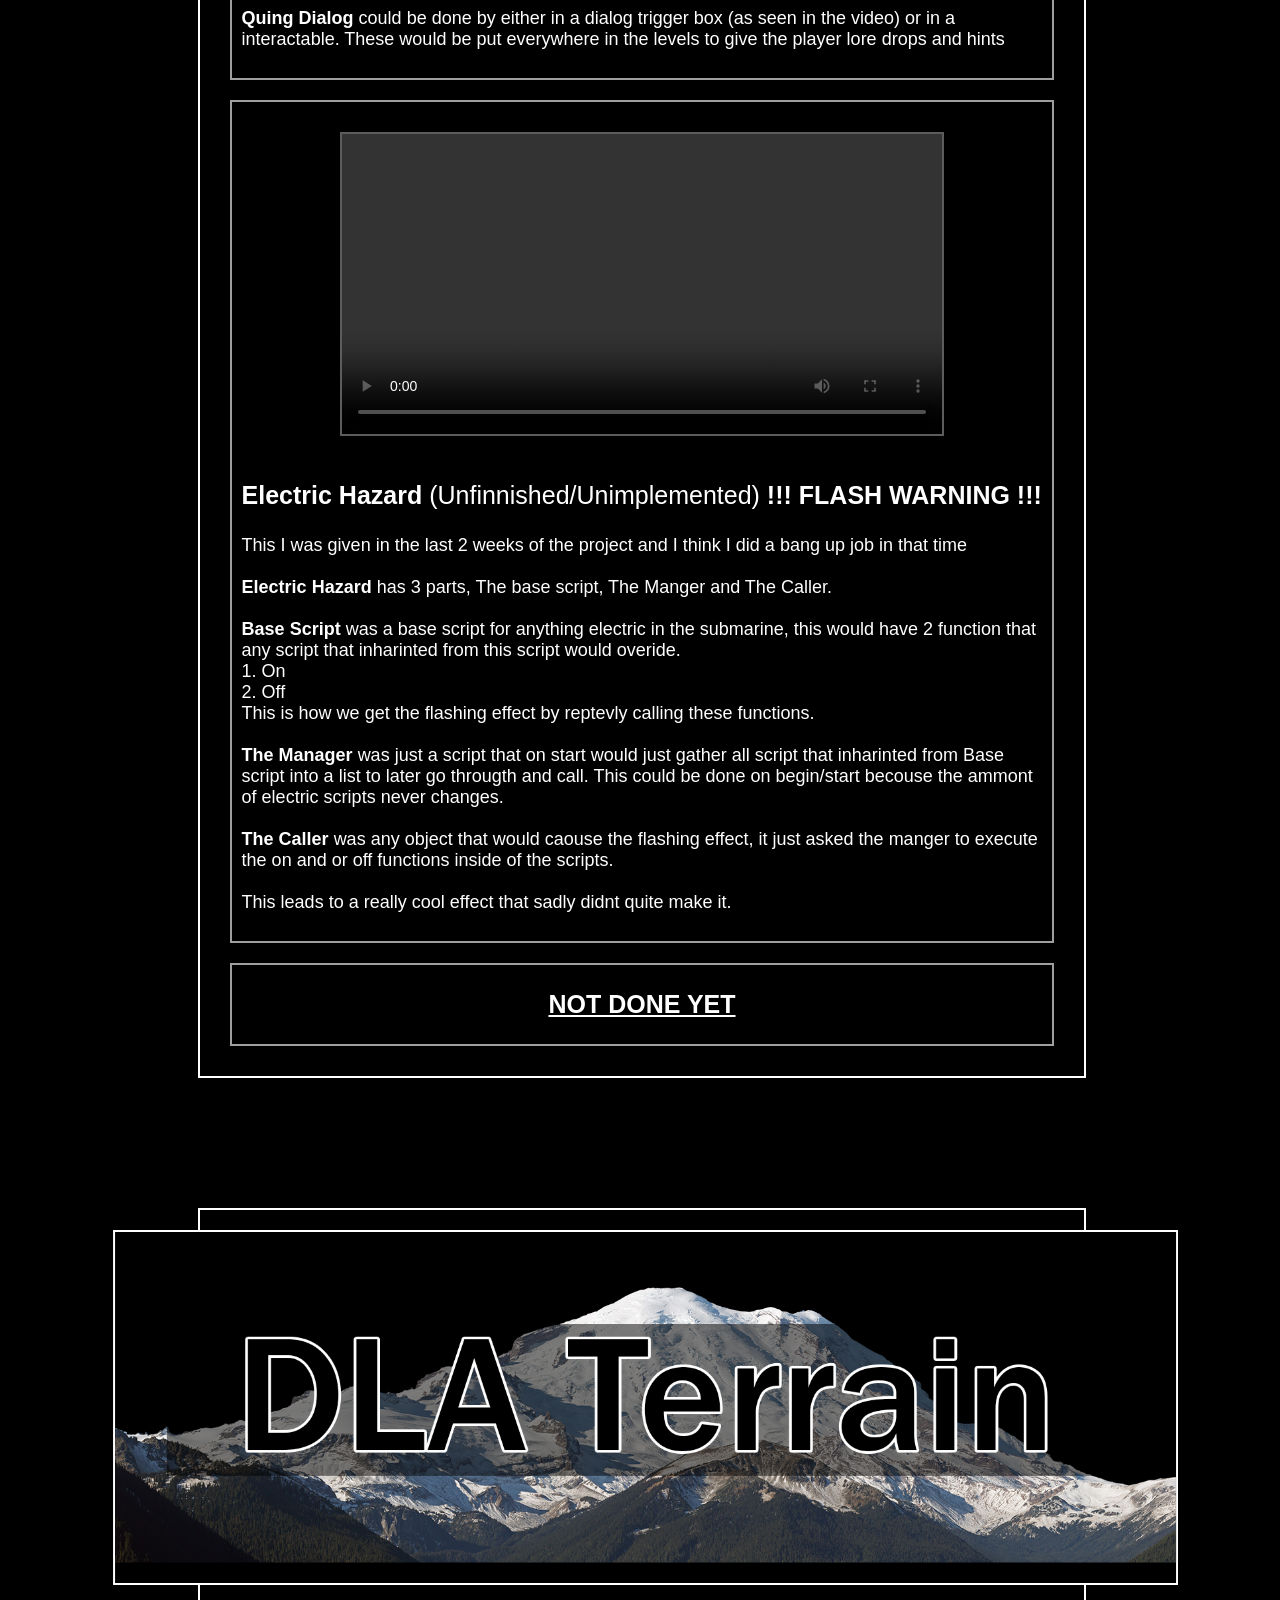
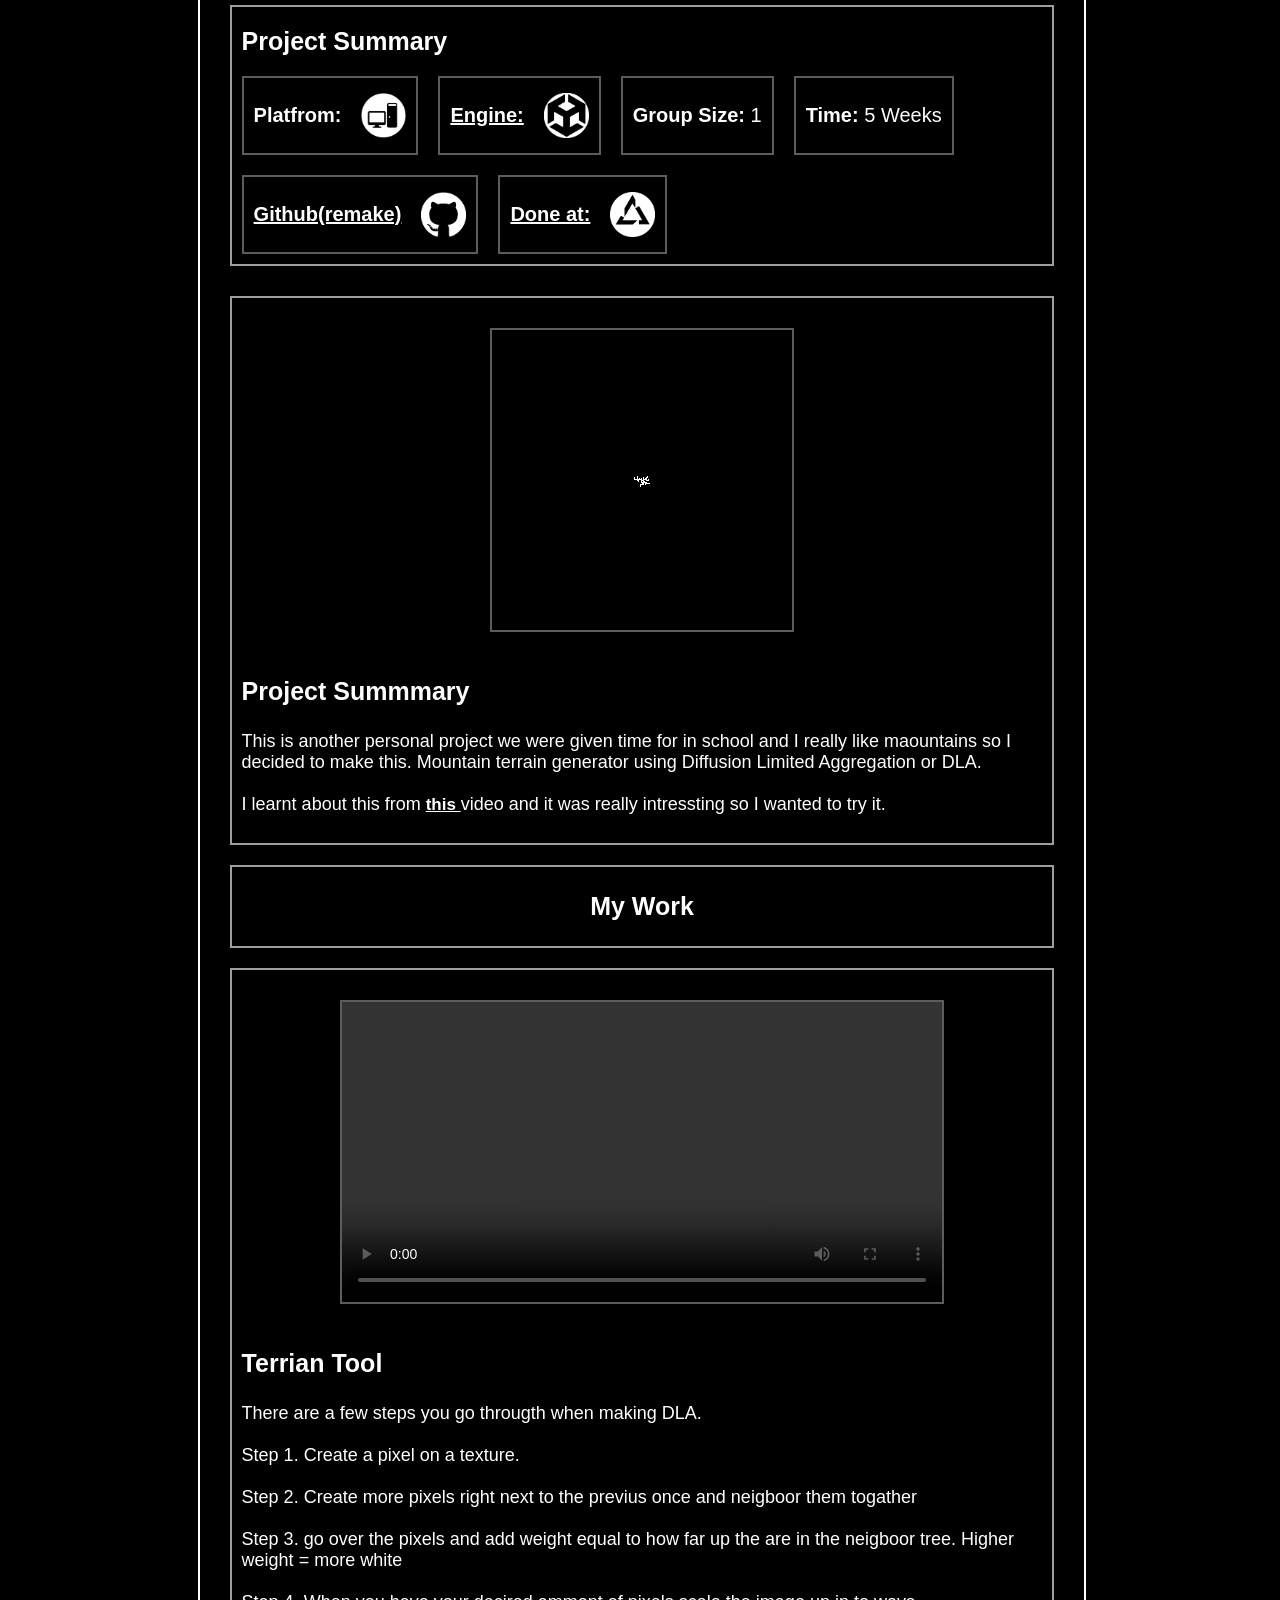
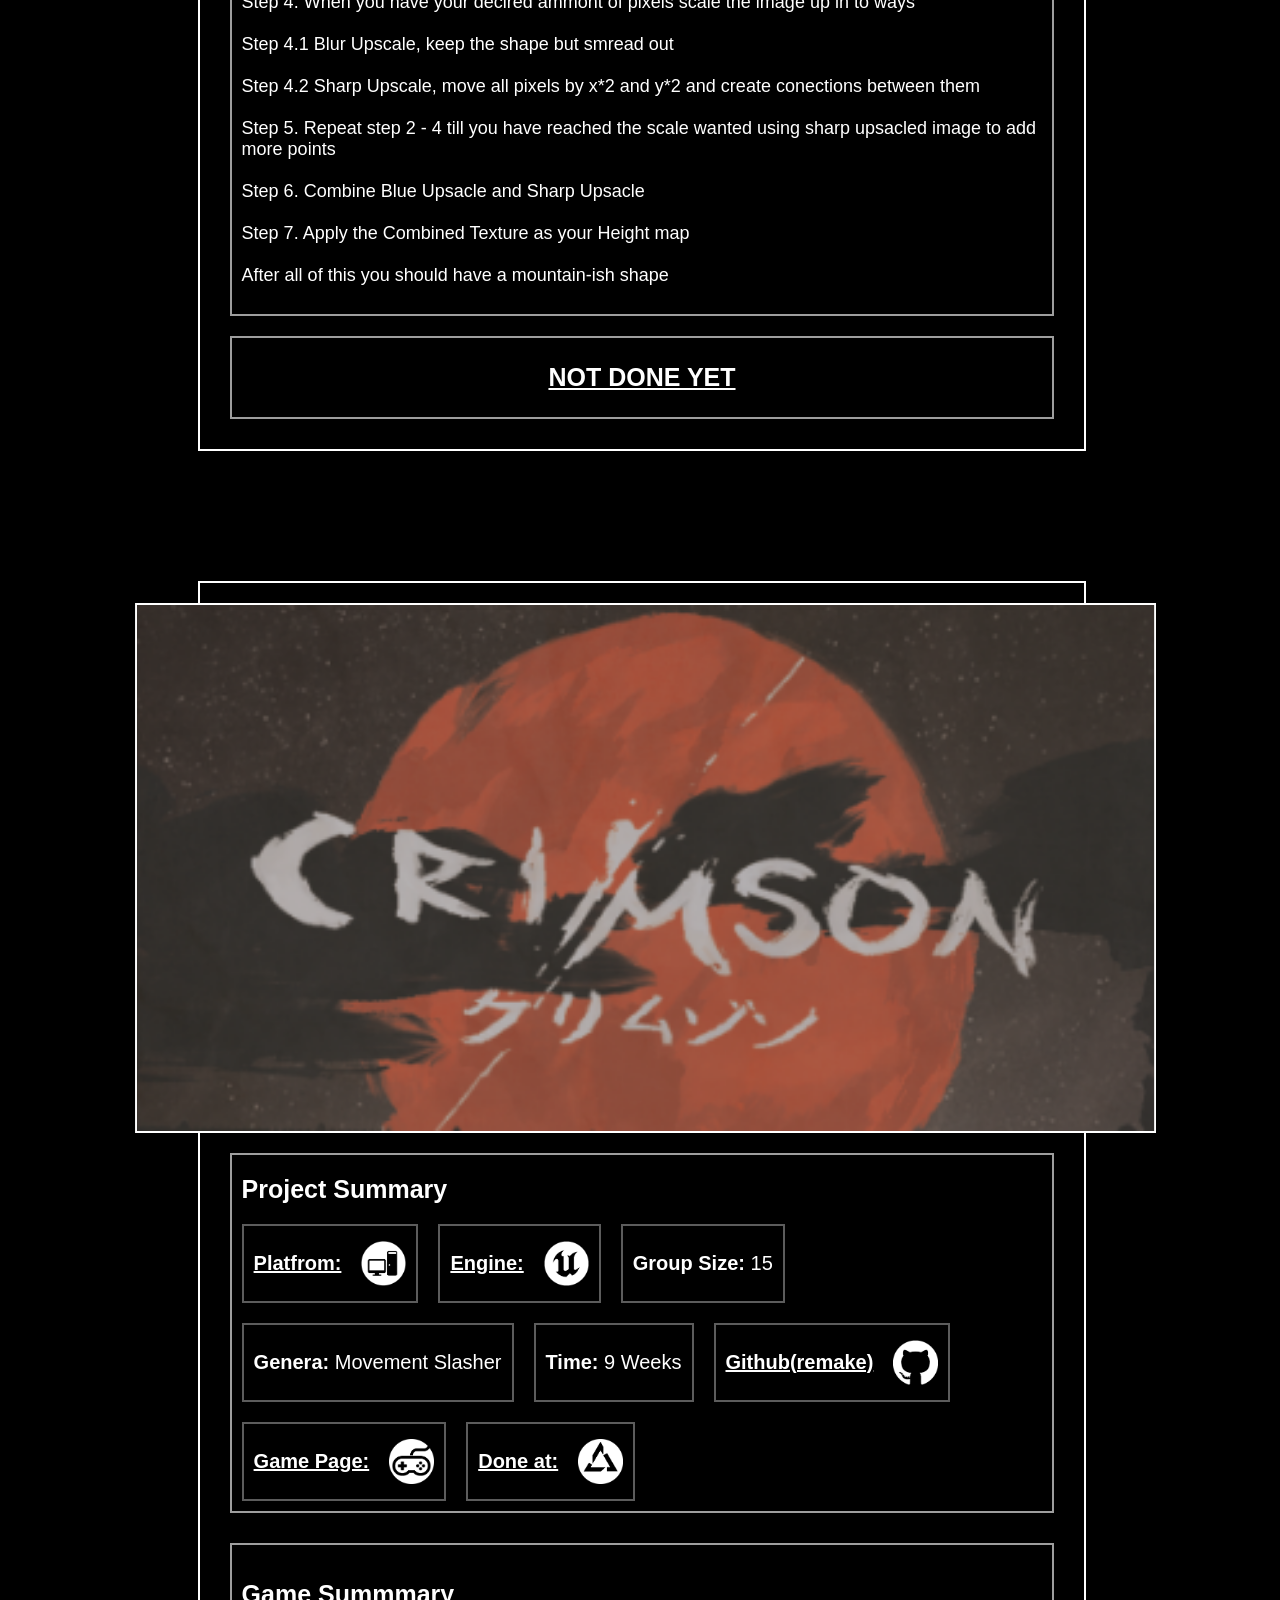
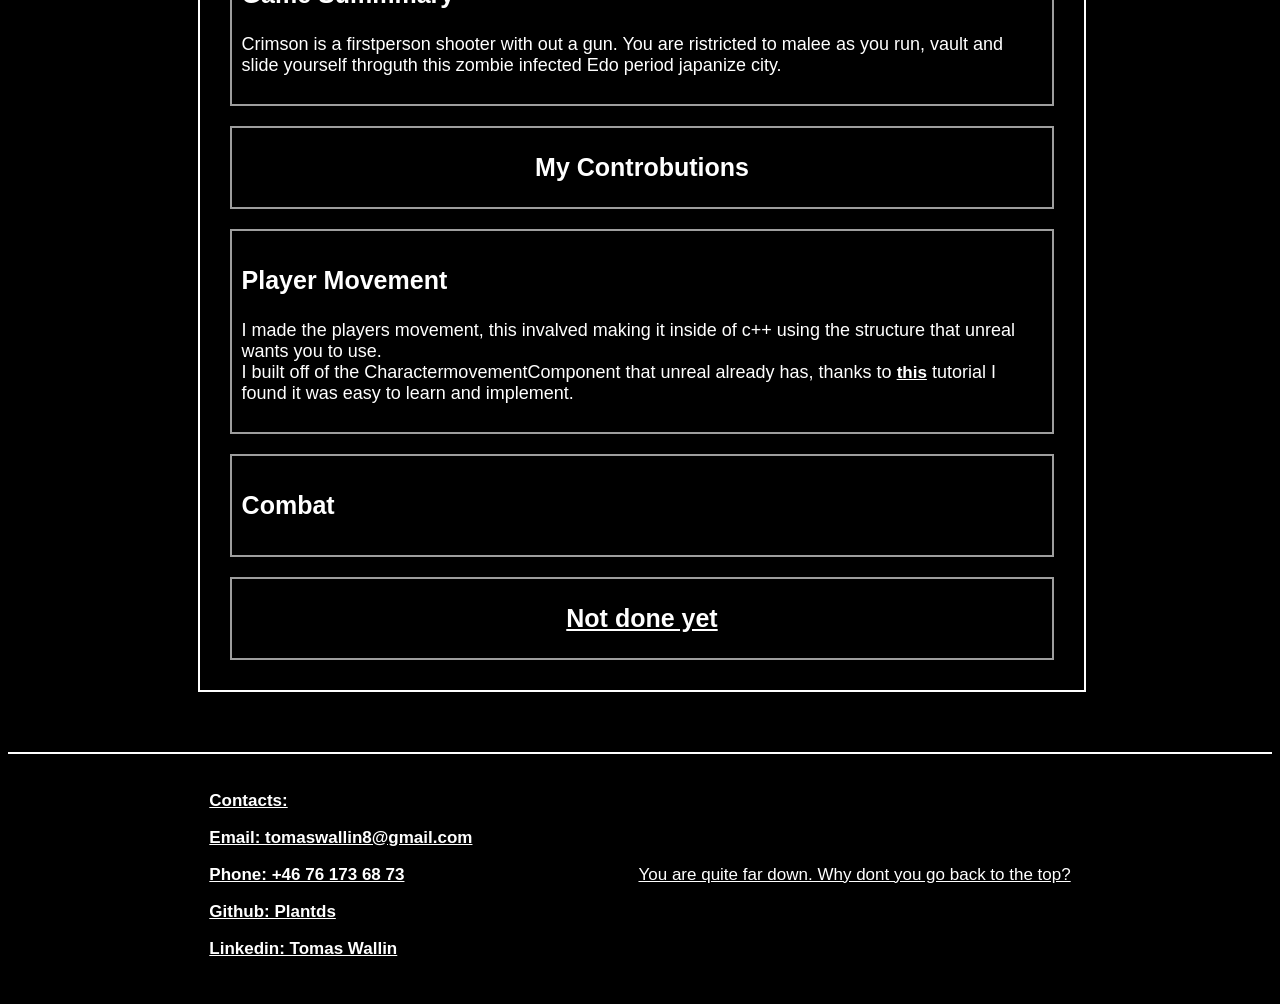
<file: pages/Projects.html>
<!DOCTYPE html>
<html lang ="en">
    <head>
        <link rel="stylesheet" href="projects_stylesheet.css">
    </head>
    <body class="body" id="top">

        <header class="mainmenu sticky">
            <ul class="headerNav">
                <li><a href="/index.html">Home</a></li>
                <li><a href="Projects.html">Projects</a></li>
                <li><a href="dev_log.html">Dev log</a></li>
                <li><a href="contacts.html">Contact</a></li>
                <li><a href="About_Me.html">About me</a></li>
            </ul>
        </header>

         <div id="ascii_container">
            <pre id="ascii_canvas"></pre>
        </div>

        <div class="main_container">

            <div class="element">

                <div class="Card" id="Entropy">
                    <div style="display: flex; justify-content: center; height: auto; width: 120%; z-index: 3; transform: translate(-8%);">
                        <img src="Entropy/EImages/Logo_entropy.png" alt="" class="TopOfCardImg">
                    </div>

                    <div class="TopOfCard">
                        
                        <div class="TopOfCardText">
                            <p style="font-size: 25px; margin: 10px; margin-top: 20px;"> <b> Project Summary </b> </p>

                            <div class="SummaryContainer">
                                
                                <a class="link" href="https://www.playstation.com/sv-se/ps5/">
                                    <div class="SummaryBox">
                                        <p class="SummaryText"> 
                                            <b> Platfrom: </b>  
                                        </p>
                                        <img src="conatct Images/comps.png" alt="" class="SummaryIcons">
                                        <img src="conatct Images/PS.png" alt="" class="SummaryIcons">
                                    </div>
                                </a>
                                    
                                <a class="link" href="https://www.unrealengine.com/unreal-engine-5">
                                    <div class="SummaryBox">
                                        <p class="SummaryText"> 
                                            <b> Engine: </b>
                                        </p>
                                        <img src="conatct Images/Unreal.png" alt="" class="SummaryIcons">
                                    </div>
                                </a>
                                    
                                <div class="SummaryBox">
                                    <p class="SummaryText"> 
                                        <b> Group Size: </b> 19
                                    </p>
                                </div>
                                
                                <div class="SummaryBox">
                                    <p class="SummaryText"> 
                                       <b> Genera: </b> Puzzle Platfromer
                                    </p>
                                </div>
                                
                                <div class="SummaryBox">
                                    <p class="SummaryText"> 
                                        <b> Time: </b> 9 Weeks
                                    </p>
                                </div>
                                
                                <a class="link" href="https://github.com/Plantds/Entropy-remade-">
                                    <div class="SummaryBox">
                                        <p class="SummaryText">
                                            <b>Github(remake)</b>
                                        </p>
                                        <img src="conatct Images/github_PNG48988.png" alt="" class="SummaryIcons">
                                    </div>
                                </a>
                                
                                <a class="link" href="https://nickzouk.itch.io/entropy">
                                    <div class="SummaryBox">
                                        <p class="SummaryText"> 
                                            <b> Game Page: </b>
                                        </p>
                                        <img src="conatct Images/Controller.png" alt="" class="SummaryIcons">
                                    </div>
                                </a>

                                <a class="link" href="https://www.playgroundsquad.com/">
                                    <div class="SummaryBox">
                                        <p class="SummaryText"> 
                                            <b> Done at: </b>
                                        </p>
                                        <img src="conatct Images/spq.png" alt="" class="SummaryIcons">
                                    </div>
                                </a>
                                
                            </div>
                        </div>
                    </div>

                    <a class="link" href="https://www.swedishgameawards.se/post/congratulations-to-all-winners-of-the-swedish-game-awards-2025">
                        <div class="awards_container">
                            <img src="Entropy/EImages/GOTY.png" alt="" class="awards">
                            <img src="Entropy/EImages/BV.png" alt="" class="awards">
                        </div>
                    </a>
                        
                    <div class="BottomOfCard">
                        <div class="GameSummary">
                            <div class="vidCenterContainer">
                                <video class="gs_vid" controls>
                                    <source src="https://github.com/Plantds/Plantds.github.io/blob/main/pages/Entropy/EVids/EntropyTrailer.mp4?raw=true" type="video/mp4">
                                </video>
                            </div>
                            <p style="font-size: 25px;"> <b> Game Summmary </b> </p>
                            <p class="gs_smalltext">
                                Entropy is a puzzle platformer with light horror elements where you explore a ruin of a long forgotten civilization. <br>
                                <br>
                                It has a dark atmospheric game play where you have to use your only source of light to not just guide you but also to clear the path for you.
                            </p>
                        </div>

                        <div class="breakdown">
                            <p> <b> My Controbutions </b> </p>
                        </div>

                        <div class="GameSummary">
                            <div class="vidCenterContainer">
                                <video class="gs_vid" controls>
                                    <source src="https://github.com/Plantds/Plantds.github.io/blob/main/pages/Entropy/EVids/entropy_plaftom_showoff.mp4?raw=true" type="video/mp4">
                                </video>
                            </div>
                            <p style="font-size: 25px;"> <b> Platfroms </b> </p>
                            <p class="gs_smalltext">
                                <b> Pathing </b> was made to be easily ediable and expanable by implementing the use of a spline. <br>
                                <br>
                                <b> Debug </b> was an important thing for this tool/gameplay element, I made it so that it could spawn identical meshes to the chosens platfroms mesh. This "debug platform" would show the rotation and postion the platorm would be across its gerny. <br>
                                <br>
                                <b> Math </b> was need to fix a bug with how sending two objects with the same speed along a lerp works. Thanks to the math the platfroms kept a consistant speed on any distance. <br>
                                <br>
                                <b> Rumbel </b> is a feature inbuilt into the platforms that activates either when the plarform has just been hit by a light projectile or if it has been hit that light projectile gets recalled.
                                This could also be activeated between points.<br>
                            </p>
                        </div>

                        <div class="GameSummary">
                            <div class="vidCenterContainer">
                                <video class="gs_vid" controls>
                                    <source src="https://github.com/Plantds/Plantds.github.io/blob/main/pages/Entropy/EVids/oldGrowth.mp4?raw=true" type="video/mp4">
                                </video>
                            </div>
                            <p style="font-size: 25px;"> <b> Vine Genertor </b> (Unfinnished/Unimplemented) </p>
                            <p class="gs_smalltext">
                                <b> Finding point </b> finding where the points should go is easy, I just send a bunch of rays in a cone in a diraction. Anywhere where these nodes hit is where we can make a new spline point for the vine. <br>
                                <br>
                                <b> Spline Generation </b> I got spline generation working but adding sbanpline points in the correct space was oddly diffcult, i am still 78% sure something like "spline space" is real. <br>
                                <br>
                                <b> Crawling over objects </b> getting onto or over objects in the scene works but was finacky. <br>
                                <br>
                                I really can not do this one justice in short words so please read <b> full breakdown </b> if you are intressed
                            </p>
                        </div>

                        <a class="link" href="Entropy/Entropy.html">
                            <div class="breakdown">
                                <p>
                                    <b>Full Breakdown </b>
                                </p>
                            </div>
                        </a>
                    </div>

                </div>

                <div class="break">

                </div>

                <div class="Card" id="MIU">
                    <div style="display: flex; justify-content: center; height: auto; width: 120%; z-index: 3; transform: translate(-8%);">
                        <img src="MIU/MIU_Imges/UnityLogo.png" alt="" class="TopOfCardImg">
                    </div>

                    <div class="TopOfCard">
                        
                        <div class="TopOfCardText">
                            <p style="font-size: 25px; margin: 10px; margin-top: 20px;"> <b> Project Summary </b> </p>

                            <div class="SummaryContainer">
                                
                                <div class="SummaryBox">
                                    <p class="SummaryText"> 
                                        <b> Platfrom: </b>  
                                    </p>
                                    <img src="conatct Images/comps.png" alt="" class="SummaryIcons">
                                </div>
                                    
                                <a class="link" href="https://unity.com/">
                                    <div class="SummaryBox">
                                        <p class="SummaryText"> 
                                            <b> Engine: </b>
                                        </p>
                                        <img src="MIU/MIU_Imges/Unity.png" alt="" class="SummaryIcons">
                                    </div>
                                </a>
                                    
                                <div class="SummaryBox">
                                    <p class="SummaryText"> 
                                        <b> Group Size: </b> 1
                                    </p>
                                </div>
                                
                                <div class="SummaryBox">
                                    <p class="SummaryText"> 
                                        <b> Time: </b> 5 Weeks
                                    </p>
                                </div>
                                
                                <a class="link" href="https://github.com/Plantds/MIU-REMAKE">
                                    <div class="SummaryBox">
                                        <p class="SummaryText">
                                            <b>Github(remake)</b>
                                        </p>
                                        <img src="conatct Images/github_PNG48988.png" alt="" class="SummaryIcons">
                                    </div>
                                </a>

                                <a class="link" href="https://www.playgroundsquad.com/">
                                    <div class="SummaryBox">
                                        <p class="SummaryText"> 
                                            <b> Done at: </b>
                                        </p>
                                        <img src="conatct Images/spq.png" alt="" class="SummaryIcons">
                                    </div>
                                </a>
                                
                            </div>
                        </div>
                    </div>
                        
                    <div class="BottomOfCard">
                        <div class="GameSummary">
                            <p style="font-size: 25px;"> <b> Project Summmary </b> </p>
                            <p class="gs_smalltext">
                               This is a <b> personal project </b> I did in school at <a href="https://www.playgroundsquad.com/" class="link"> <b> PSQ </b> </a>. I enjoy physic based movement, I think its really cool so making movement in untiy was an easy choice for this personal project.<br>
                               <br>
                               This project used <a class="link" href="https://youtu.be/NsSk58un8E0?si=giAOtVJGlJwvLxte"> <b> this </b> </a> tutorial video. I ended up learning a lot, the thing I took with me the most was the costom shader they used as a debug tool, I think that was really neat. <br>
                               The movement uses the <a class="link" href="https://assetstore.unity.com/packages/tools/physics/kinematic-character-controller-99131">kinematic character controller</a>, a low-level character controller.<br> 
                            </p>
                        </div>

                        <div class="breakdown">
                            <p> <b> My Work </b> </p>
                        </div>

                        <div class="GameSummary">
                            <div class="vidCenterContainer">
                                <video class="gs_vid" controls>
                                    <source src="https://github.com/Plantds/Plantds.github.io/blob/main/pages/MIU/MIU_Vid/MovementShowOff.mp4?raw=true" type="video/mp4">
                                </video>
                            </div>
                            <p style="font-size: 25px;"> <b> Movement </b> </p>
                            <p class="gs_smalltext">
                                This <b> movement </b> contains: <br>
                                Sprinting - normal sprinting<br>
                                Jumping - like most games<br>
                                Dashing - an impulse of speed in your look diraction but placed on a flat plane (you cant gain hight from it)<br>
                                Crouching - lowers the camera and the player hight<br>
                                Sliding - allows you to slide down object to gain momentum <br>
                                Wallruning - allwos you to run along a wall <br>
                                <br>
                                I like how unity does movement, Ive work with it before and I always enjoy learning more about it.<br> 
                                This Player would be best for a fast pased game with a lot area to run around in. <br> 
                                The best part about this whole project was still the shader that shows where you can and can not walk, I love it with all my heart. <br> 
                            </p>
                        </div>

                        <div class="GameSummary">
                            <div class="vidCenterContainer">
                                <video class="gs_vid" controls>
                                    <source src="https://github.com/Plantds/Plantds.github.io/blob/main/pages/MIU/MIU_Vid/Ai.mp4?raw=true" type="video/mp4">
                                </video>
                            </div>
                            <p style="font-size: 25px;"> <b> NPC </b> (Unfinnished/Unimplemented) </p>
                            <p class="gs_smalltext">
                                <b> NPC </b> are diffcult to make good, I managed to get this npc to be able to run to cover and shot at the player... but not at the same time. <br> <br>
                                I am thinking of revisting NPC's in unity becouse I think npc and npc behavior is really cool.<br>
                                For now the NPC just walks from a to b, b being the cover it can find. It is meant to find cover then hid and shot at the player but it never seems to go into shoting the player state. <br>
                            </p>
                        </div>

                        
                        <div class="GameSummary">
                            <div class="vidCenterContainer">
                                <img src="MIU/MIU_Imges/GUN.png">
                            </div>
                            <p style="font-size: 25px;"> <b> Guns </b> </p>
                            <p class="gs_smalltext">
                                I made a gun system by fallowing <b> <a class="link" href="https://www.youtube.com/playlist?list=PLllNmP7eq6TQJjgKJ6FKcNFfRREe_L6to"> this </a> </b> tutorial.<br>
                                Its really modular and it easy to add more weapons as needed. They are made up of 3 scriptable objects.<br>
                                Gun - which contains setting such as type, impact type, ammo, spawn point and rotation.<br>
                                Shoot Configuration - which contains setting such as hit mask (what this can hit), fire rate, recoil recovery and spread.<br>
                                Trail - which contains setting such as material, width, duration, color and speed. <br>

                            </p>
                        </div>

                        <a class="link" href="MIU/MIU.html">
                            <div class="breakdown">
                                <p>
                                    <b>Full Breakdown </b>
                                </p>
                            </div>
                        </a>
                    </div>

                </div>

                <div class="break">

                </div>

                <div class="Card" id="Nat">
                    <div style="display: flex; justify-content: center; height: auto; width: 120%; z-index: 3; transform: translate(-8%);">
                        <img src="Nautuls/Naut_imgs/natLogo.png" alt="" class="TopOfCardImg">
                    </div>

                    <div class="TopOfCard">
                        
                        <div class="TopOfCardText">
                            <p style="font-size: 25px; margin: 10px; margin-top: 20px;"> <b> Project Summary </b> </p>

                            <div class="SummaryContainer">
                                
                                <div class="SummaryBox">
                                    <p class="SummaryText"> 
                                        <b> Platfrom: </b>  
                                    </p>
                                    <img src="conatct Images/comps.png" alt="" class="SummaryIcons">
                                </div>
                                    
                                <a class="link" href="https://unity.com/">
                                    <div class="SummaryBox">
                                        <p class="SummaryText"> 
                                            <b> Engine: </b>
                                        </p>
                                        <img src="MIU/MIU_Imges/Unity.png" alt="" class="SummaryIcons">
                                    </div>
                                </a>
                                    
                                <div class="SummaryBox">
                                    <p class="SummaryText"> 
                                        <b> Group Size: </b> 12
                                    </p>
                                </div>

                                <div class="SummaryBox">
                                    <p class="SummaryText"> 
                                       <b> Genera: </b> Adventure
                                    </p>
                                </div>
                                
                                <div class="SummaryBox">
                                    <p class="SummaryText"> 
                                        <b> Time: </b> 9 Weeks
                                    </p>
                                </div>
                                
                                
                                <a class="link" href="https://github.com/Plantds/Nautilus-Remake">
                                    <div class="SummaryBox">
                                        <p class="SummaryText">
                                            <b>Github(remake)</b>
                                        </p>
                                        <img src="conatct Images/github_PNG48988.png" alt="" class="SummaryIcons">
                                    </div>
                                </a>
                                
                                    
                                <a class="link" href="https://nickzouk.itch.io/nautilus">
                                    <div class="SummaryBox">
                                        <p class="SummaryText"> 
                                            <b> Game Page: </b>
                                        </p>
                                        <img src="conatct Images/Controller.png" alt="" class="SummaryIcons">
                                    </div>
                                </a>


                                <a class="link" href="https://www.playgroundsquad.com/">
                                    <div class="SummaryBox">
                                        <p class="SummaryText"> 
                                            <b> Done at: </b>
                                        </p>
                                        <img src="conatct Images/spq.png" alt="" class="SummaryIcons">
                                    </div>
                                </a>
                                
                            </div>
                        </div>
                    </div>

                    <div class="BottomOfCard">
                        <div class="GameSummary">
                            <div class="vidCenterContainer">
                                <video class="gs_vid" controls>
                                    <source src="https://github.com/Plantds/Plantds.github.io/blob/main/pages/Nautuls/Naut_vids/NautilusTrailer.mp4?raw=true" type="video/mp4">
                                </video>
                            </div>
                            <p style="font-size: 25px;"> <b> Game Summmary </b> </p>
                            <p class="gs_smalltext">
                                Pilot a sumbarine and venture into the deep unkown of the far deeper sea. Discouver an long frogotten ruin of a people long gone. <br> <br>
                                Pianer the sub througth dangreus terrain to find any information about the people who used to live here but do not threat you are not alone with your trusty Ai pilot onborad. <br>
                            </p>
                        </div>

                        <div class="breakdown">
                            <p> <b> My Controbutions </b> </p>
                        </div>

                        <div class="GameSummary">
                            <div class="vidCenterContainer">
                                <video class="gs_vid" controls>
                                    <source src="https://github.com/Plantds/Plantds.github.io/blob/main/pages/Nautuls/Naut_vids/Sonar.mp4?raw=true" type="video/mp4">
                                </video>
                            </div>
                            <p style="font-size: 25px;"> <b> Sonar </b> </p>
                            <p class="gs_smalltext">
                                <b> The math of angles</b>, I used math to precaluclate what angles we were going to use for the sonar on start up and then just stored them in an array. <br> <br>
                                <b> Vertical and horizontal</b> angles were both needed to be calculated, to shot out rays in a cake slize shape towards a particular diraction. <br> <br>
                                <b> The Secound camera,</b> I used a secound camrea to render to a texture. The camerea only captured the sweap line, the background and the sonar dots that were made by where the rays had hit <br> <br>
                                <b> The help,</b> I didnt do this completly alone, I made the sonar but it was quite heavy. A friend of mine and at the time group mate named <a class="link" href="https://fil3sav3d.github.io/"> <b> Kjell Hopkins </b> </a>
                                ended up optimazing it, so props to him.
                            </p>
                        </div>

                        <div class="GameSummary">
                            <div class="vidCenterContainer">
                                <video class="gs_vid" controls>
                                    <source src="https://github.com/Plantds/Plantds.github.io/blob/main/pages/Nautuls/Naut_vids/yourmsghere.mp4?raw=true" type="video/mp4">
                                </video>
                            </div>
                            <p style="font-size: 25px;"> <b> Dialog Tool </b> </p>
                            <p class="gs_smalltext">
                                <b> Putting dialog in </b> was really easy, I just made it so that everything that the designers wanted to be able to send dialog ques had a list of 2 things <br><br> 
                                1. a string of text the would be the visual subtitles that come out from interacting <br> <br>
                                 2. a sound clip, this would be played as the voice over from the onboard ai. <br> <br>
                                <b> Quing Dialog </b> could be done by either in a dialog trigger box (as seen in the video) or in a interactable. These would be put everywhere in the levels to give the player lore drops and hints <br>
                            </p>
                        </div>

                        <div class="GameSummary">
                            <div class="vidCenterContainer">
                                <video class="gs_vid" controls>
                                    <source src="https://github.com/Plantds/Plantds.github.io/blob/main/pages/Nautuls/Naut_vids/Electric.mp4?raw=true" type="video/mp4">
                                </video>
                            </div>
                            <p style="font-size: 25px;"> <b> Electric Hazard </b> (Unfinnished/Unimplemented) <b> !!! FLASH WARNING !!! </b> </p>
                            <p class="gs_smalltext">
                                This I was given in the last 2 weeks of the project and I think I did a bang up job in that time <br> <br>
                                <b> Electric Hazard </b> has 3 parts, The base script, The Manger and The Caller.<br> <br>
                                <b> Base Script </b> was a base script for anything electric in the submarine, this would have 2 function that any script that inharinted from this script would overide. <br>
                                1. On <br>
                                2. Off <br>
                                This is how we get the flashing effect by reptevly calling these functions.<br> <br>
                                <b> The Manager </b> was just a script that on start would just gather all script that inharinted from Base script into a list to later go througth and call. 
                                This could be done on begin/start becouse the ammont of electric scripts never changes. <br><br>
                                <b> The Caller </b> was any object that would caouse the flashing effect, it just asked the manger to execute the on and or off functions inside of the scripts. <br> <br>
                                This leads to a really cool effect that sadly didnt quite make it.
                            </p>
                        </div>
                        <!-- Nautuls/Naut.html  -->
                        <a class="link" href="">
                            <div class="breakdown">
                                <p>
                                    <b>NOT DONE YET </b>
                                </p>
                            </div>
                        </a>
                    </div>

                </div>
                
                <div class="break">

                </div>

                <div class="Card" id="Terrain">
                    <div style="display: flex; justify-content: center; height: auto; width: 120%; z-index: 3; transform: translate(-8%);">
                        <img src="Terrain/Terrain Img/terrainLogo.png" alt="" class="TopOfCardImg">
                    </div>

                    <div class="TopOfCard">
                        
                        <div class="TopOfCardText">
                            <p style="font-size: 25px; margin: 10px; margin-top: 20px;"> <b> Project Summary </b> </p>

                            <div class="SummaryContainer">
                                
                                <div class="SummaryBox">
                                    <p class="SummaryText"> 
                                        <b> Platfrom: </b>  
                                    </p>
                                    <img src="conatct Images/comps.png" alt="" class="SummaryIcons">
                                </div>
                                    
                                <a class="link" href="https://unity.com/">
                                    <div class="SummaryBox">
                                        <p class="SummaryText"> 
                                            <b> Engine: </b>
                                        </p>
                                        <img src="MIU/MIU_Imges/Unity.png" alt="" class="SummaryIcons">
                                    </div>
                                </a>
                                    
                                <div class="SummaryBox">
                                    <p class="SummaryText"> 
                                        <b> Group Size: </b> 1
                                    </p>
                                </div>
                                
                                <div class="SummaryBox">
                                    <p class="SummaryText"> 
                                        <b> Time: </b> 5 Weeks
                                    </p>
                                </div>
                                
                                <a class="link" href="github.com/Plantds/Terrain-Maker-Remake">
                                    <div class="SummaryBox">
                                        <p class="SummaryText">
                                            <b>Github(remake)</b>
                                        </p>
                                        <img src="conatct Images/github_PNG48988.png" alt="" class="SummaryIcons">
                                    </div>
                                </a>
                                

                                <a class="link" href="https://www.playgroundsquad.com/">
                                    <div class="SummaryBox">
                                        <p class="SummaryText"> 
                                            <b> Done at: </b>
                                        </p>
                                        <img src="conatct Images/spq.png" alt="" class="SummaryIcons">
                                    </div>
                                </a>
                                
                            </div>
                        </div>
                    </div>

                    <div class="BottomOfCard">
                        <div class="GameSummary">
                            <div class="vidCenterContainer">
                                <img class="gs_vid" src="Terrain/Terrain Img/Brownian_tree.gif" alt="diffusion limited aggregation">
                            </div>
                            <p style="font-size: 25px;"> <b> Project Summmary </b> </p>
                            <p class="gs_smalltext">
                                This is another personal project we were given time for in school and I really like maountains so I decided to make this. Mountain terrain generator using Diffusion Limited Aggregation or DLA. <br> <br>
                                I learnt about this from <a href="https://youtu.be/gsJHzBTPG0Y?t=579" class="link"> <b> this </b> </a> video and it was really intressting so I wanted to try it.
                            </p>
                        </div>

                        <div class="breakdown">
                            <p> <b> My Work </b> </p>
                        </div>

                        <div class="GameSummary">
                            <div class="vidCenterContainer">
                                <video class="gs_vid" controls>
                                    <source src="https://github.com/Plantds/Plantds.github.io/blob/main/pages/Terrain/Terrain%20Vid/2026-04-16%2009-46-10.mp4?raw=true" type="video/mp4">
                                </video>
                            </div>
                            <p style="font-size: 25px;"> <b> Terrian Tool </b> </p>
                            <p class="gs_smalltext">
                                There are a few steps you go througth when making DLA. <br> <br>
                                Step 1. Create a pixel on a texture.<br><br>
                                Step 2. Create more pixels right next to the previus once and neigboor them togather <br><br>
                                Step 3. go over the pixels and add weight equal to how far up the are in the neigboor tree. Higher weight = more white <br><br>
                                Step 4. When you have your decired ammont of pixels scale the image up in to ways <br><br>
                                Step 4.1 Blur Upscale, keep the shape but smread out <br><br>
                                Step 4.2 Sharp Upscale, move all pixels by x*2 and y*2 and create conections between them<br><br>
                                Step 5. Repeat step 2 - 4 till you have reached the scale wanted using sharp upsacled image to add more points <br><br>
                                Step 6. Combine Blue Upsacle and Sharp Upsacle <br><br>
                                Step 7. Apply the Combined Texture as your Height map<br>
                                <br>
                                After all of this you should have a mountain-ish shape
                            </p>
                        </div>
                        <!-- Terrain/Terrain.html -->
                        <a class="link" href="">
                            <div class="breakdown">
                                <p>
                                    <b>NOT DONE YET </b>
                                </p>
                            </div>
                        </a>
                    </div>
                </div>

                <div class="break">

                </div>
                
                <div class="Card">
                    <div style="display: flex; justify-content: center; height: auto; width: 120%; z-index: 3; transform: translate(-8%);">
                        <img src="Crimson/CrimsonImg/Untitled-2.png" alt="" class="TopOfCardImg">
                    </div>

                    <div class="TopOfCard">
                        
                        <div class="TopOfCardText">
                            <p style="font-size: 25px; margin: 10px; margin-top: 20px;"> <b> Project Summary </b> </p>

                            <div class="SummaryContainer">
                                
                                <a class="link" href="https://www.playstation.com/sv-se/ps5/">
                                    <div class="SummaryBox">
                                        <p class="SummaryText"> 
                                            <b> Platfrom: </b>  
                                        </p>
                                        <img src="conatct Images/comps.png" alt="" class="SummaryIcons">
                                    </div>
                                </a>
                                    
                                <a class="link" href="https://www.unrealengine.com/unreal-engine-5">
                                    <div class="SummaryBox">
                                        <p class="SummaryText"> 
                                            <b> Engine: </b>
                                        </p>
                                        <img src="conatct Images/Unreal.png" alt="" class="SummaryIcons">
                                    </div>
                                </a>
                                    
                                <div class="SummaryBox">
                                    <p class="SummaryText"> 
                                        <b> Group Size: </b> 15
                                    </p>
                                </div>
                                
                                <div class="SummaryBox">
                                    <p class="SummaryText"> 
                                       <b> Genera: </b> Movement Slasher
                                    </p>
                                </div>
                                
                                <div class="SummaryBox">
                                    <p class="SummaryText"> 
                                        <b> Time: </b> 9 Weeks
                                    </p>
                                </div>
                                
                                <a class="link" href="https://github.com/Plantds/Crimson-Remake">
                                    <div class="SummaryBox">
                                        <p class="SummaryText">
                                            <b>Github(remake)</b>
                                        </p>
                                        <img src="conatct Images/github_PNG48988.png" alt="" class="SummaryIcons">
                                    </div>
                                </a>
                                
                                <a class="link" href="">
                                    <div class="SummaryBox">
                                        <p class="SummaryText"> 
                                            <b> Game Page: </b>
                                        </p>
                                        <img src="conatct Images/Controller.png" alt="" class="SummaryIcons">
                                    </div>
                                </a>

                                <a class="link" href="https://www.playgroundsquad.com/">
                                    <div class="SummaryBox">
                                        <p class="SummaryText"> 
                                            <b> Done at: </b>
                                        </p>
                                        <img src="conatct Images/spq.png" alt="" class="SummaryIcons">
                                    </div>
                                </a>
                                
                            </div>
                        </div>
                    </div>
                        
                    <div class="BottomOfCard">
                        <div class="GameSummary">
                            <!--
                                <video class="gs_vid" controls src=""></video>
                            -->
                            <p style="font-size: 25px;"> <b> Game Summmary </b> </p>
                            <p class="gs_smalltext">
                                Crimson is a firstperson shooter with out a gun. You are ristricted to malee as you run, vault and slide yourself throguth this zombie infected
                                Edo period japanize city.
                            </p>
                        </div>

                        <div class="breakdown">
                            <p> <b> My Controbutions </b> </p>
                        </div>

                        <div class="GameSummary">
                            <!--
                                <video class="gs_vid" controls src=""></video>
                            --> 
                            <p style="font-size: 25px;"> <b> Player Movement</b> </p>
                            <p class="gs_smalltext">
                                I made the players movement, this invalved making it inside of c++ using the structure that unreal wants you to use.<br>
                                I built off of the CharactermovementComponent that unreal already has, thanks to <b><a href="https://www.youtube.com/playlist?list=PLXJlkahwiwPmeABEhjwIALvxRSZkzoQpk" class="link">this</a></b> tutorial I found it was easy to learn and implement.<br>

                            </p>
                        </div>
                        <div class="GameSummary">
                            <!--
                                <video class="gs_vid" controls src=""></video>
                            --> 
                            <p style="font-size: 25px;"> <b> Combat </b> </p>
                            <p class="gs_smalltext">
                            </p>
                        </div>


                        <a class="link" href="Crimson/Crimson.html">
                            <div class="breakdown">
                                <p>
                                    <b>Not done yet </b>
                                </p>
                            </div>
                        </a>
                    </div>

                </div>
                
                <!--
                
                <div id="pr_AfterCut" class="content">
                    <p>AfterCut</p>
                </div> 

                <div class="break">
                    
                </div>

                <div id="pr_Edli-Vidr" class="content">
                    <p>Edli-Vidr</p>
                </div> 

                <div id="pr_Cold_Radiation" class="content">
                    <p> Cold_Radiation </p>
                </div>
                
                -->
            
            </div>
        </div>

        <footer class="footer">
            <div style="width: 30%; height: 100%; padding: 20px; display: inline-block;">
                <b>
                    <a href="contacts.html" class="link"> <p> Contacts: </p> </a>
                    <a href="mailto:tomaswallin8@gmail.com" class="link"> <p> Email: tomaswallin8@gmail.com </p> </a>
                    <a href="tel:+46761736873" class="link"> <p> Phone: +46 76 173 68 73 </p> </a>
                    <a href="https://github.com/Plantds" class="link"> <p> Github: Plantds </p> </a>
                    <a href="https://www.linkedin.com/in/tomas-wallin-192392387/" class="link"> <p> Linkedin: Tomas Wallin</p> </a>
                </b>
                </div>
            <div style="padding: 20px; display: inline-block; height: 100%;">
               <a href="" class="link"> <p> You are quite far down. Why dont you go back to the top?</p> </a>
            </div>
        </footer>
    </body>
    <script src="/scripts/do_to_ascii.js"></script>
</html>
</file>
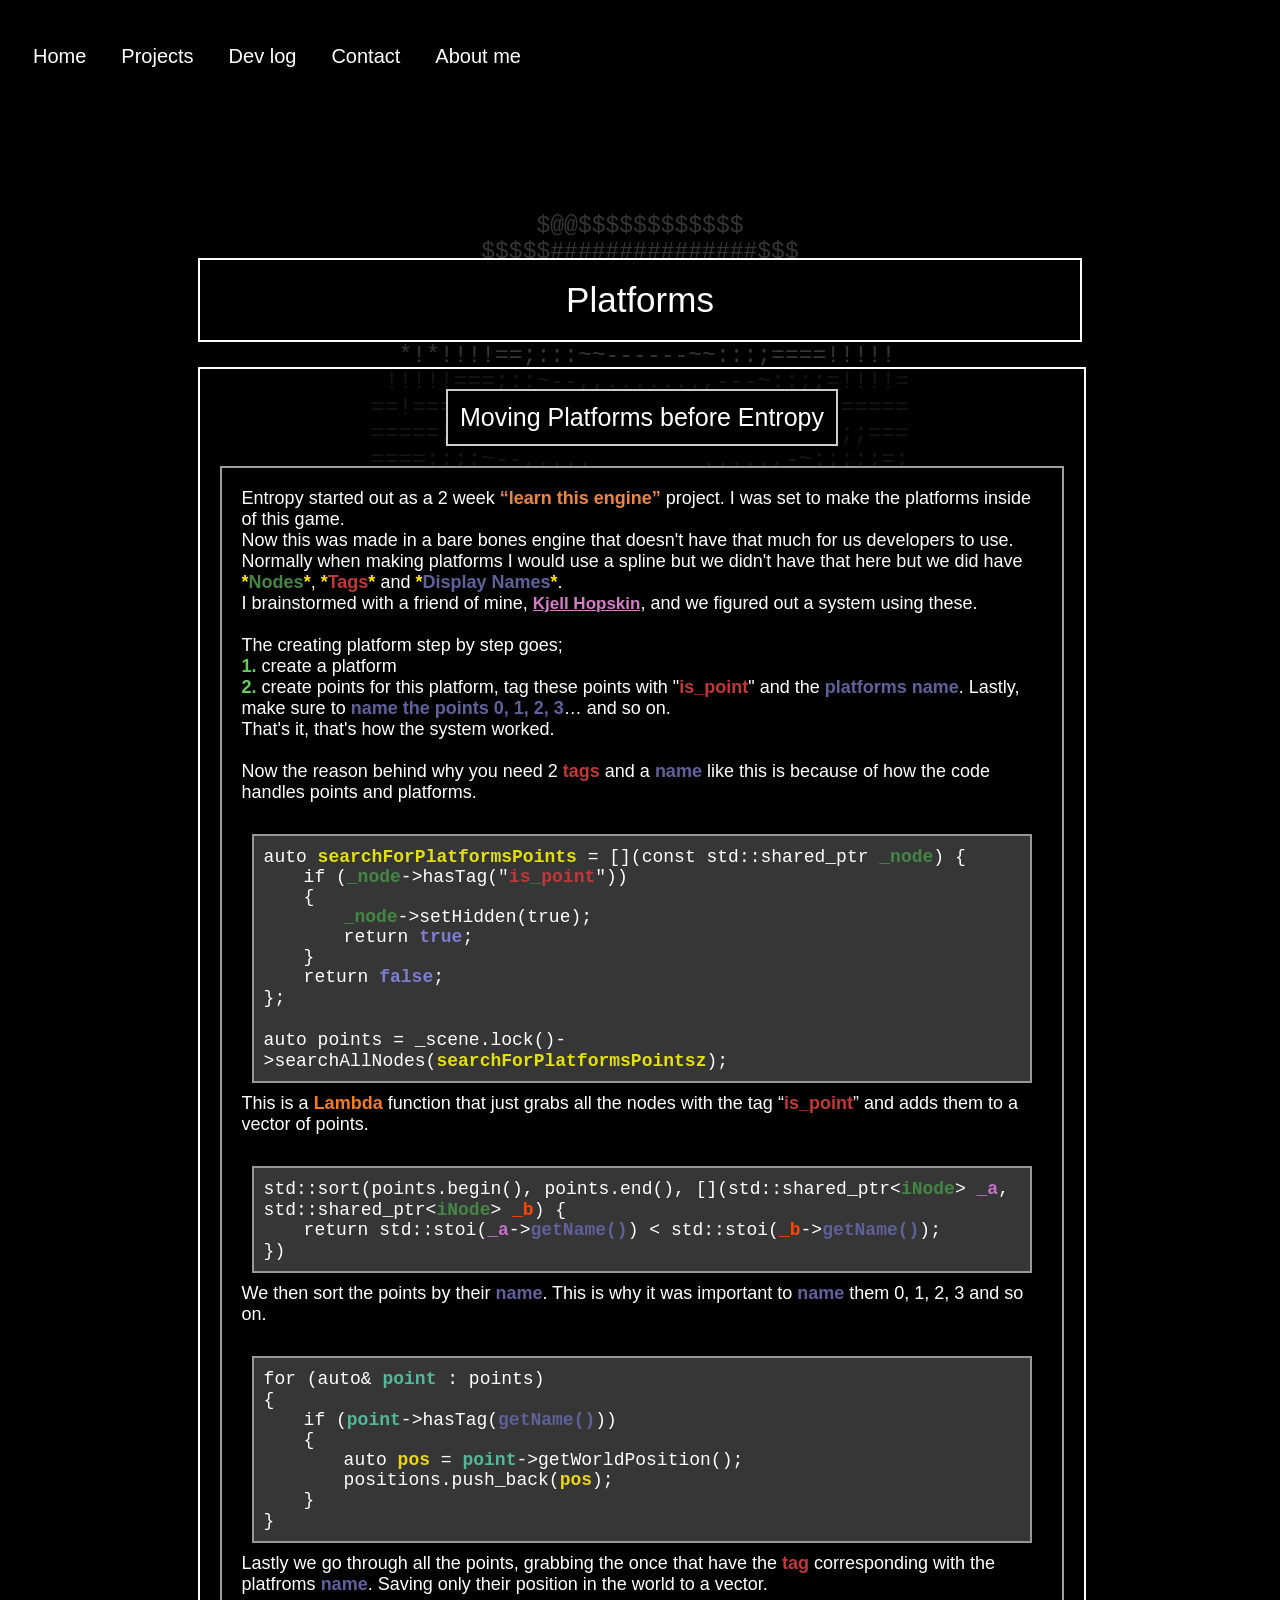
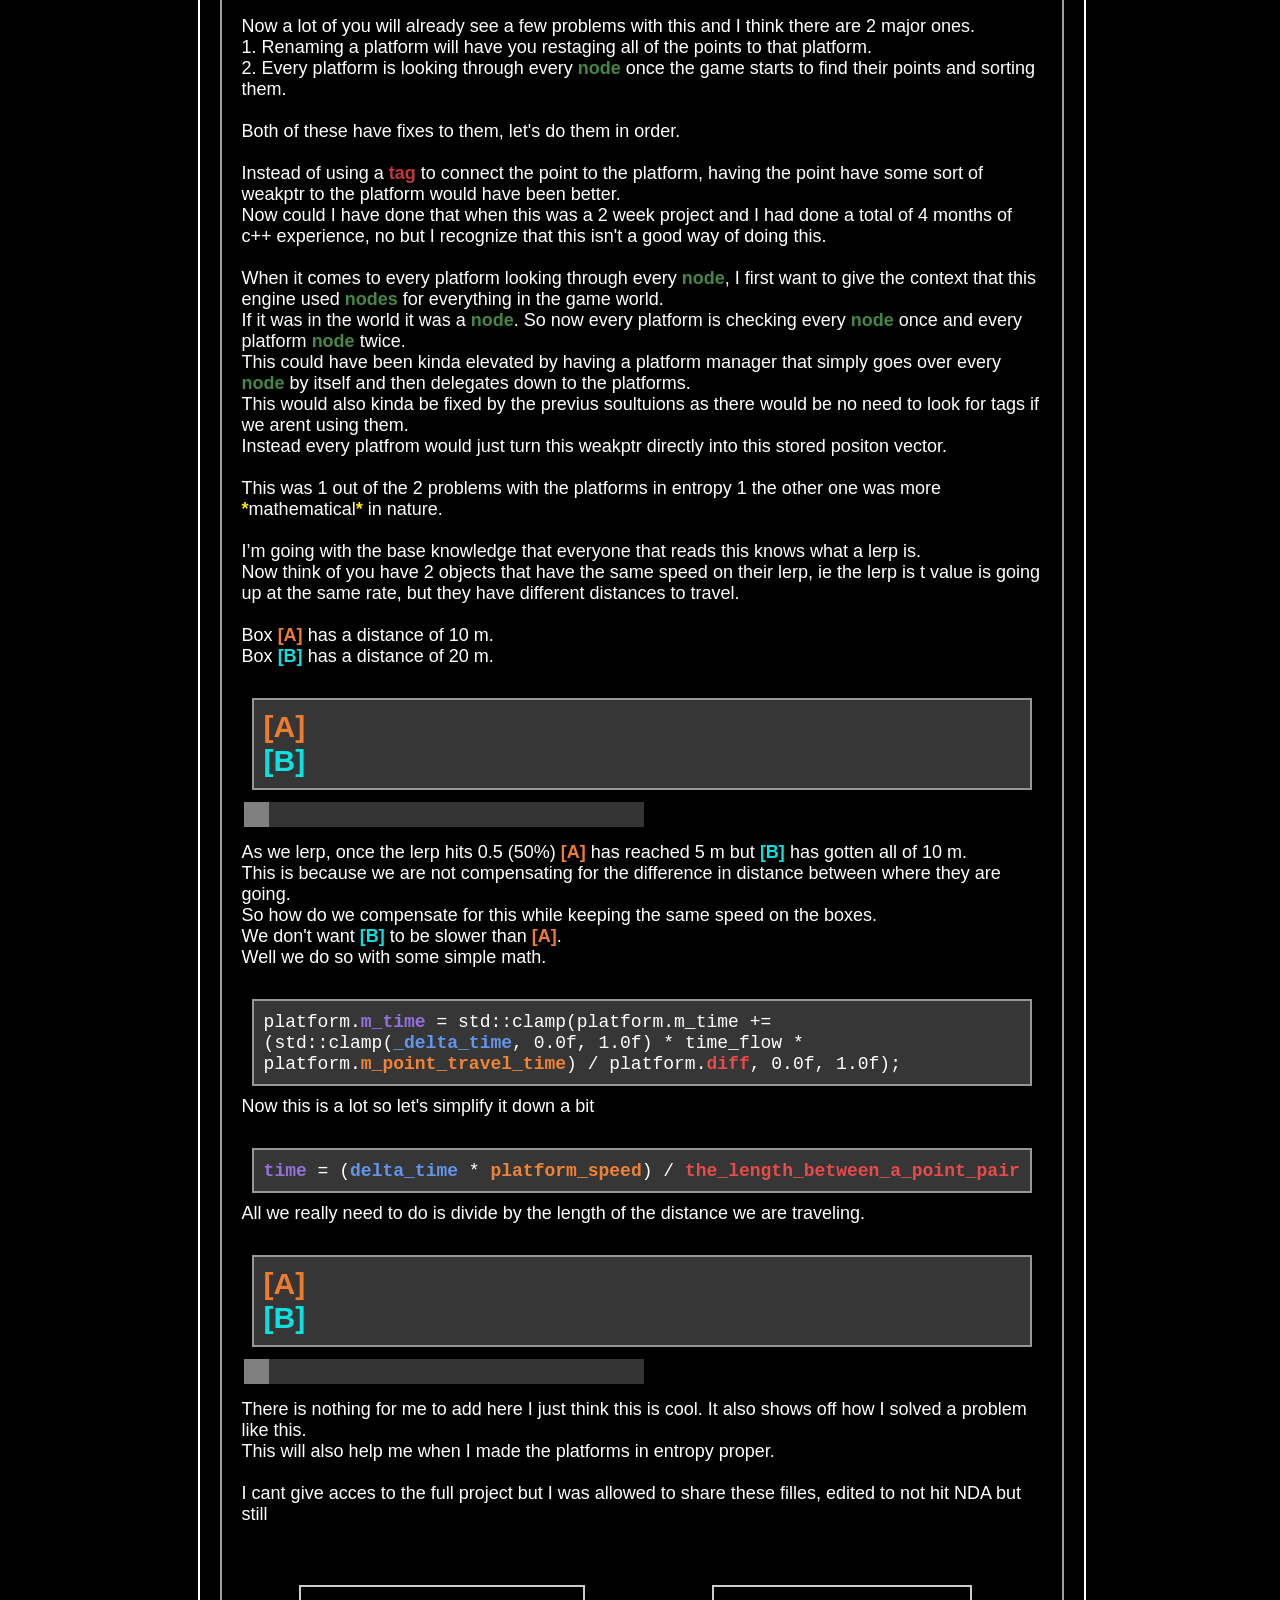
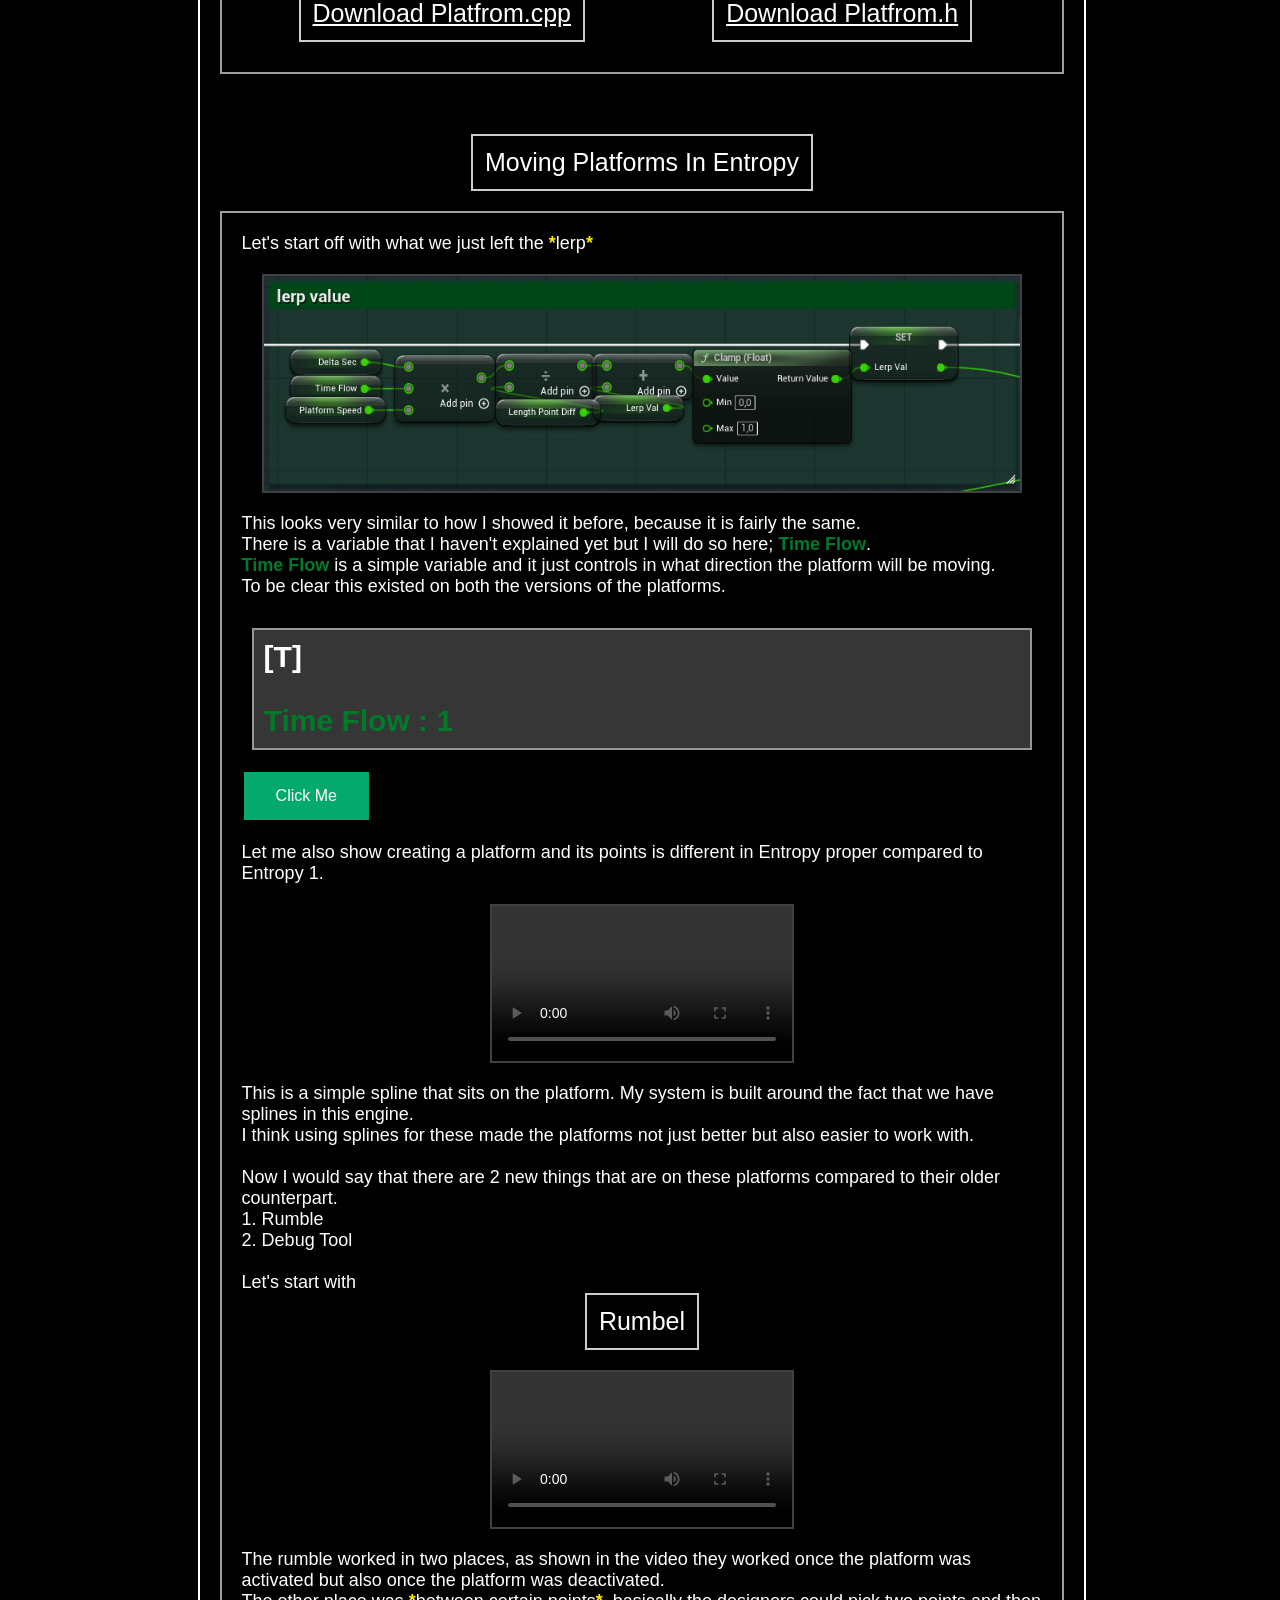
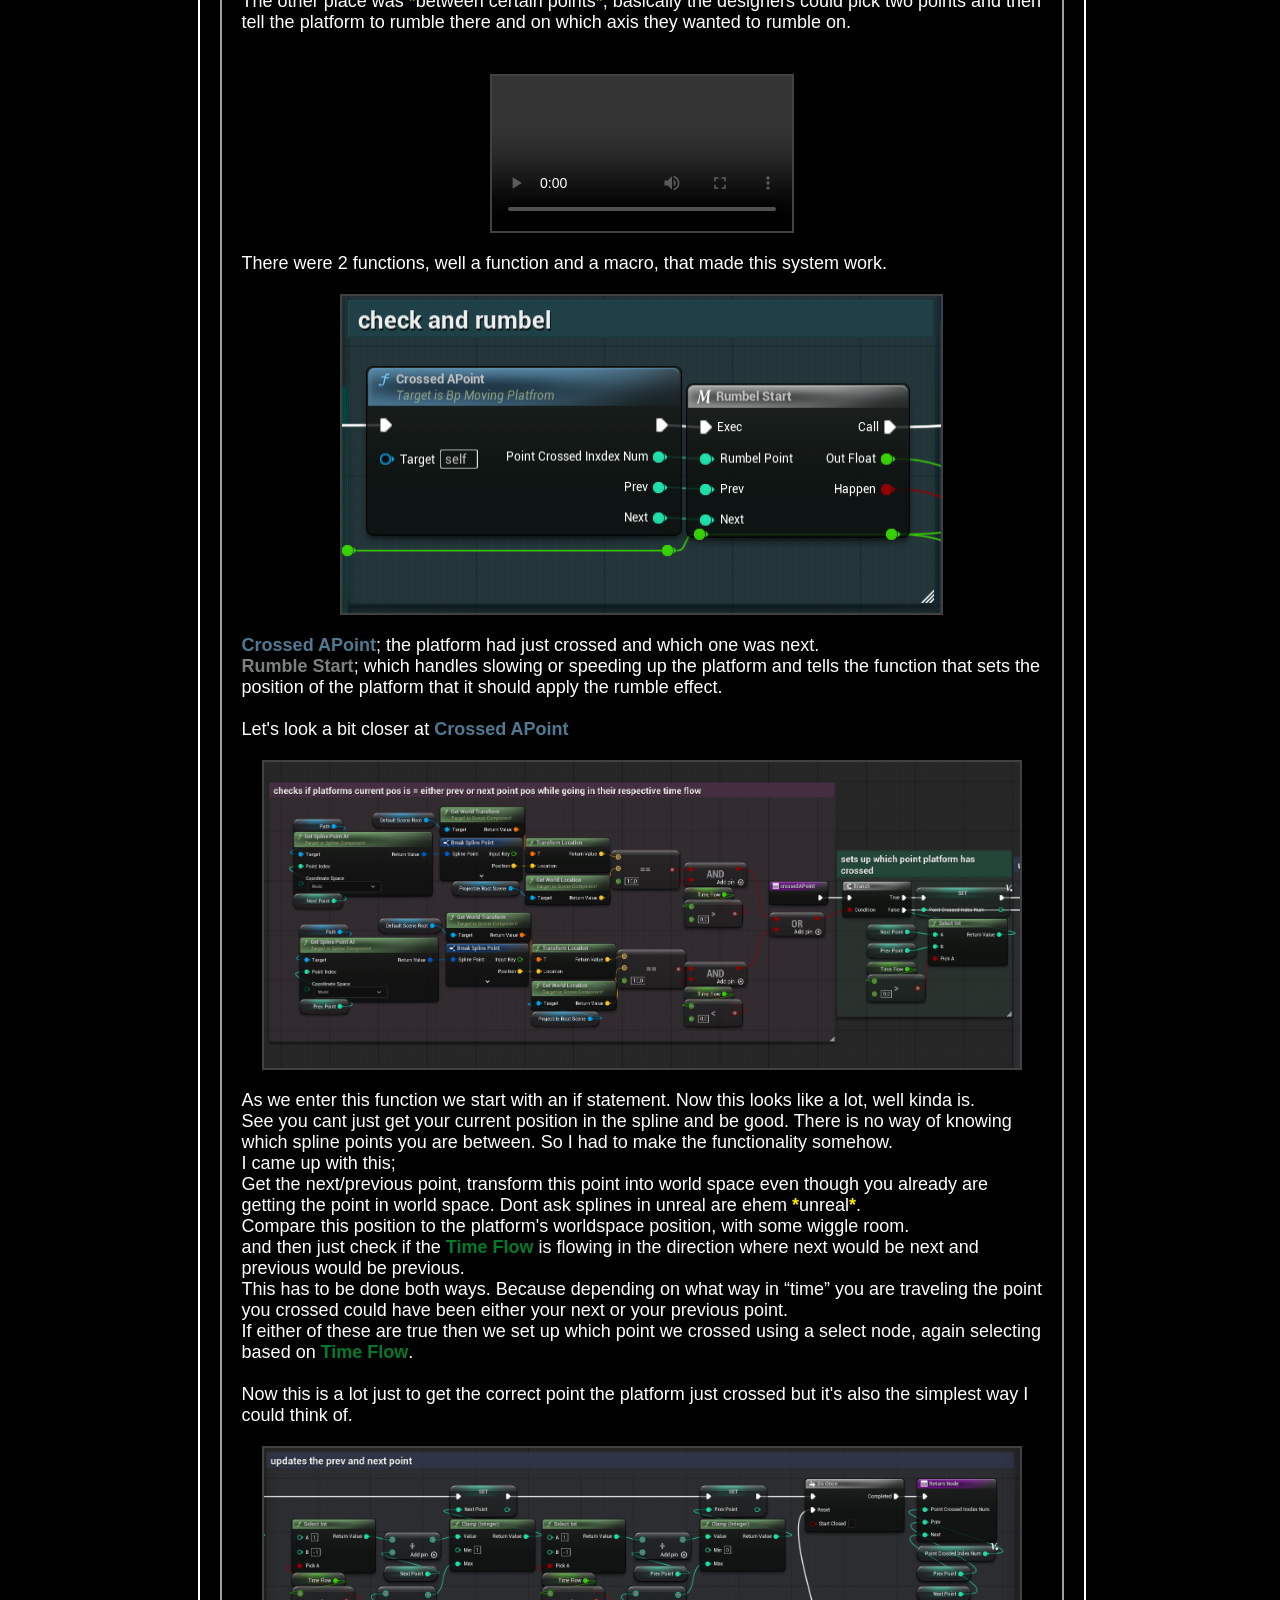
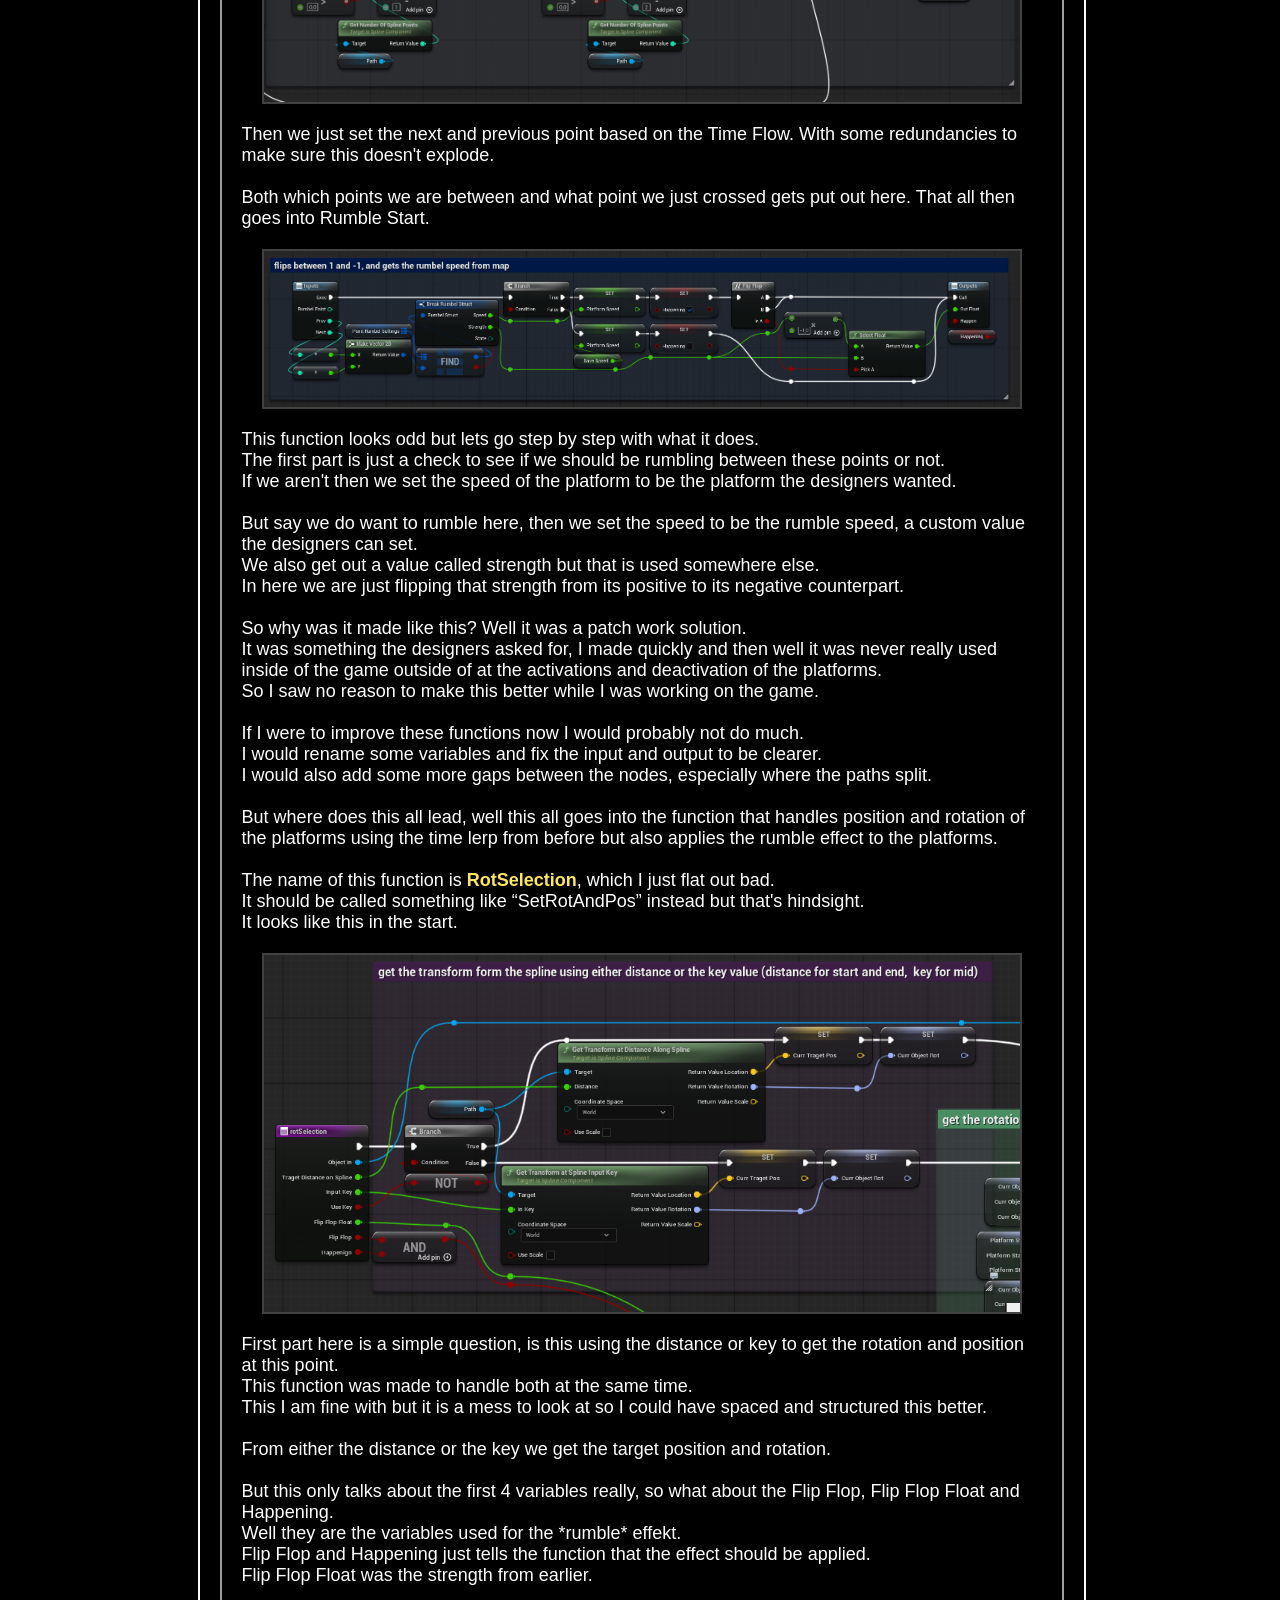
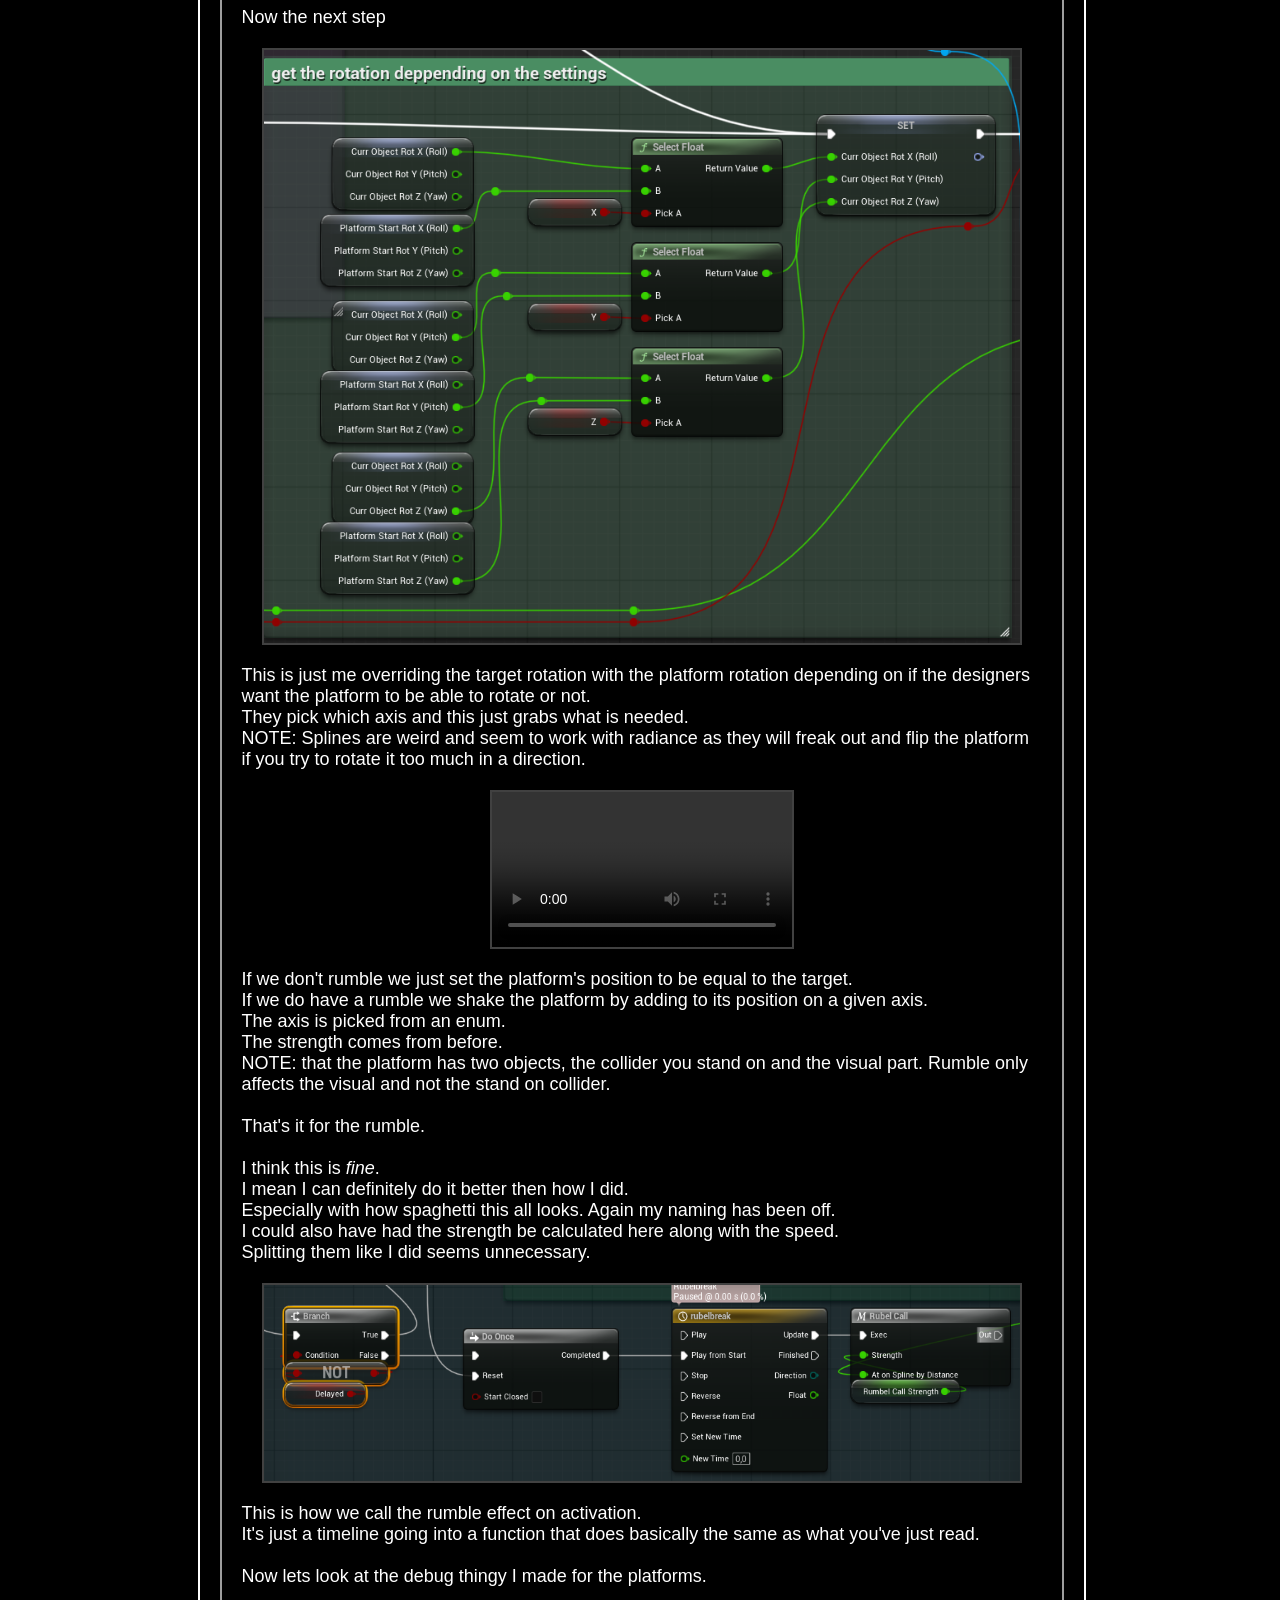
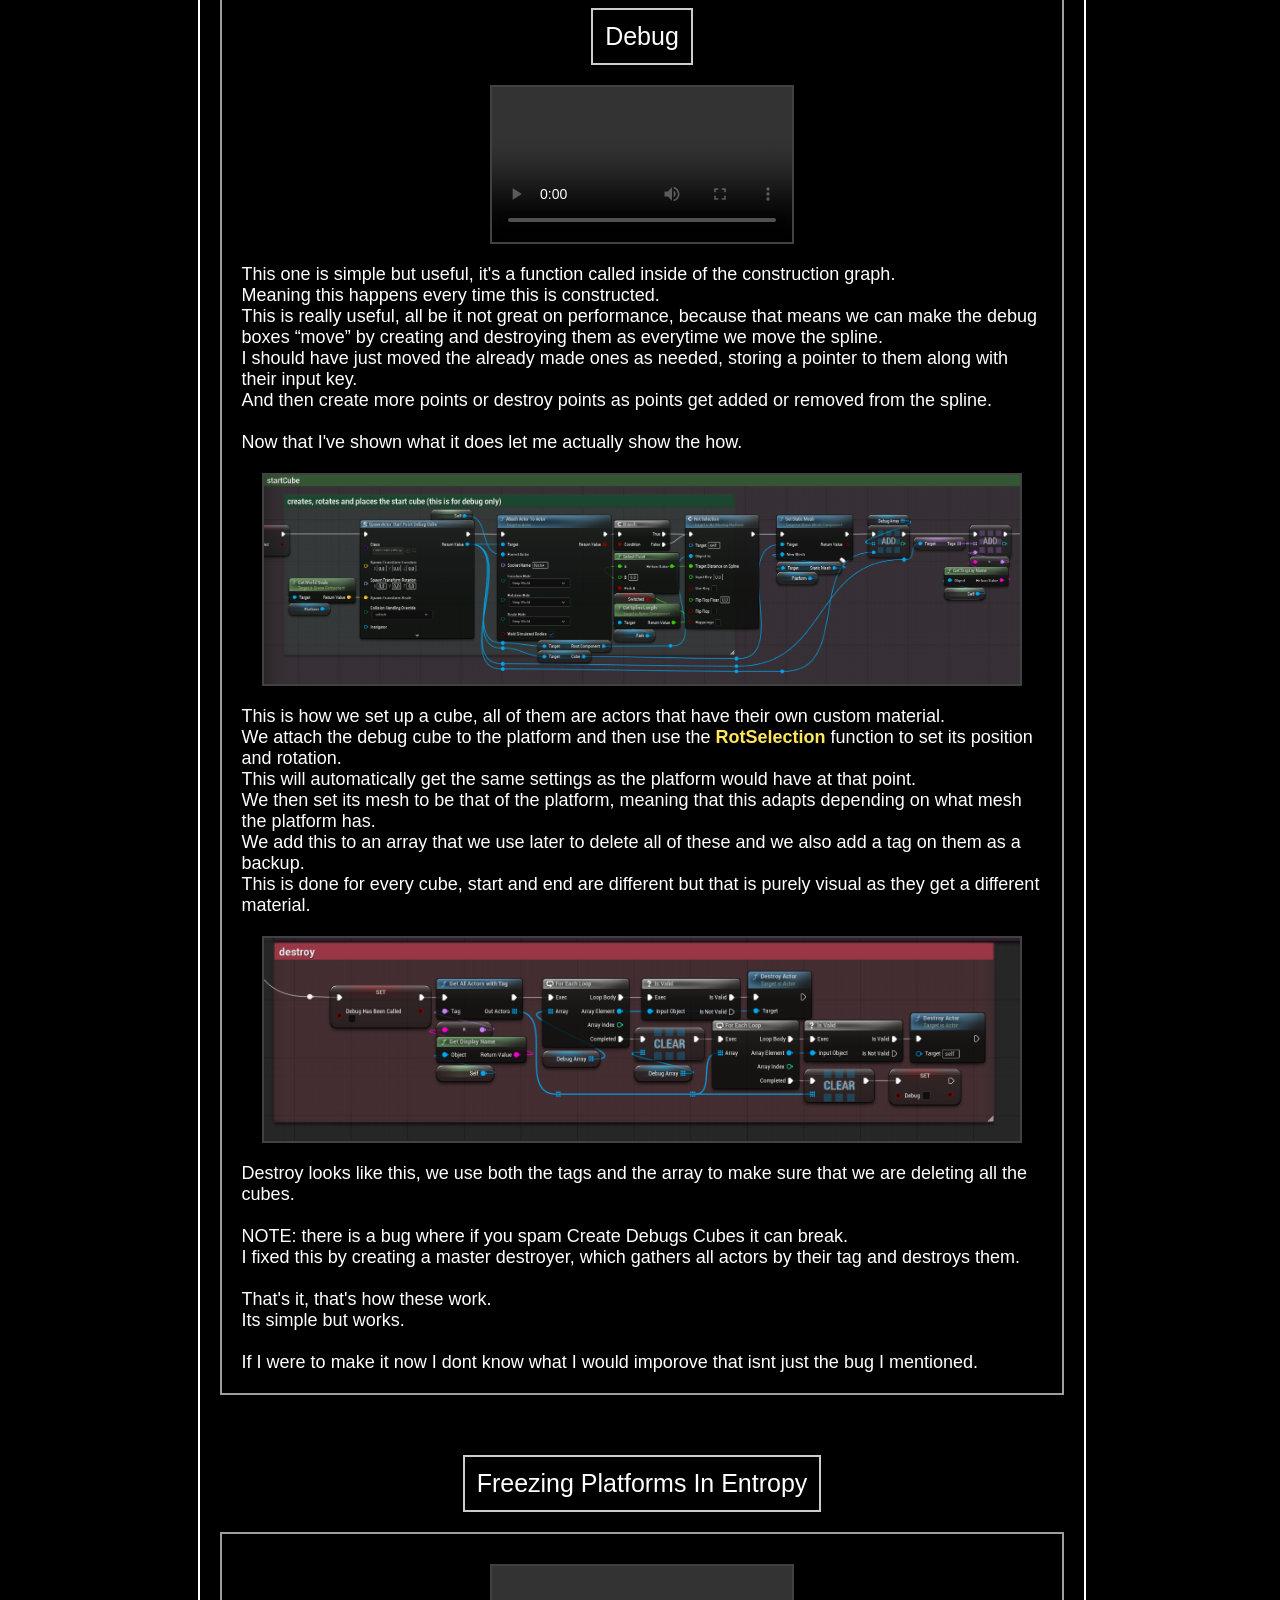
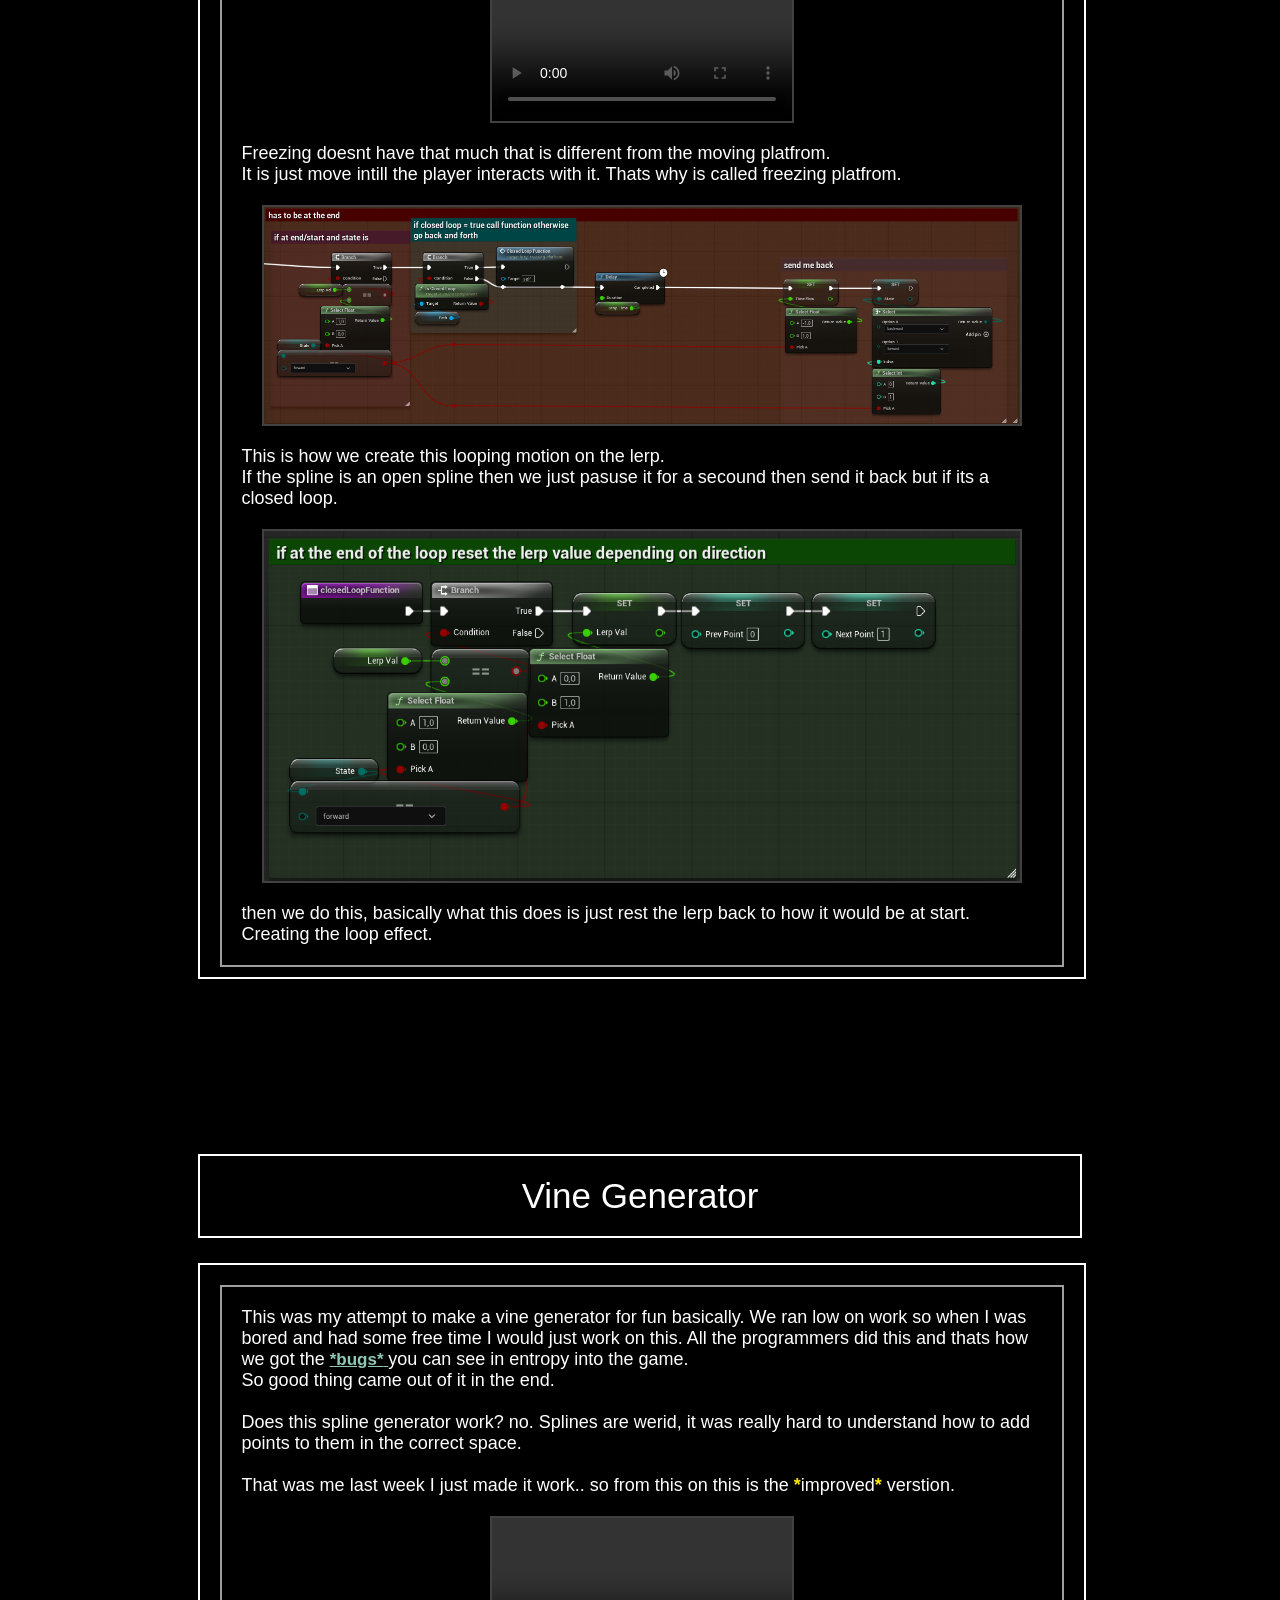
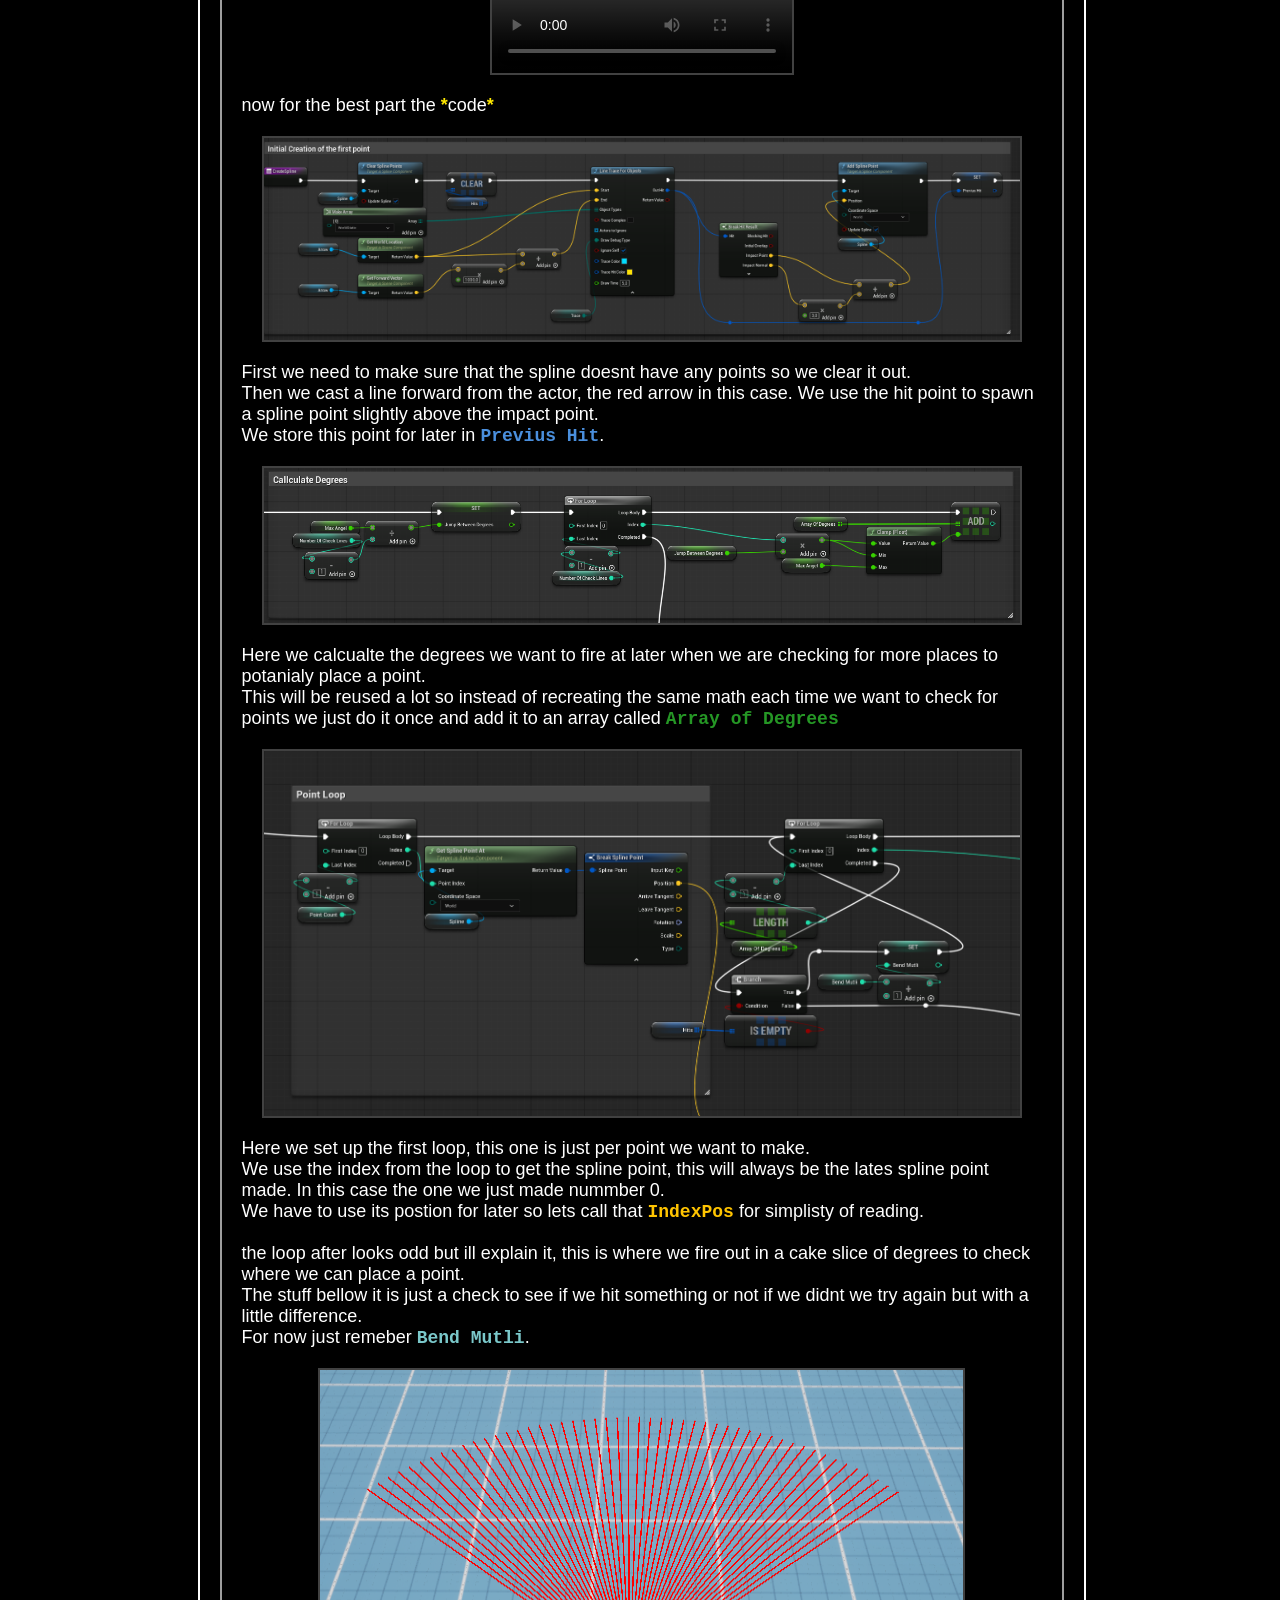
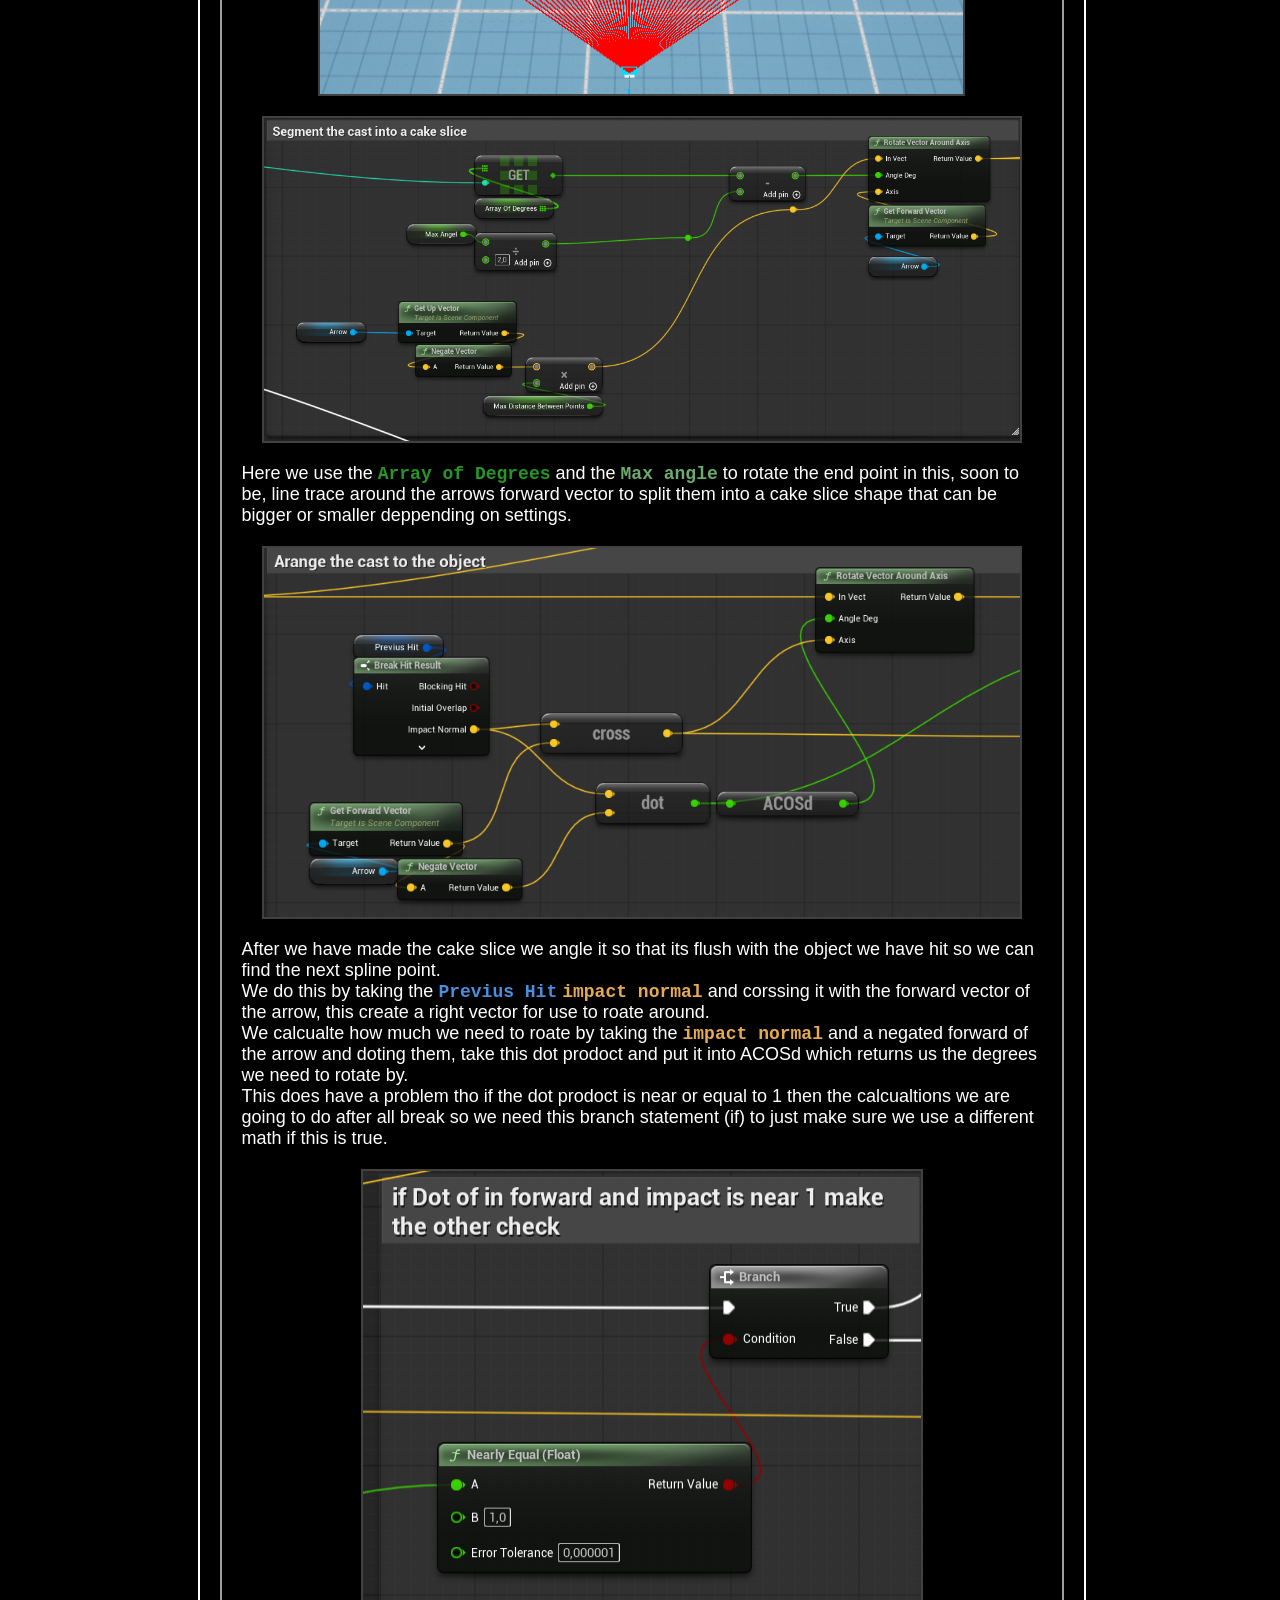
<file: pages/Entropy/Entropy.html>
<!DOCTYPE html>
<html lang ="en">
    <head>
        <link rel="stylesheet" href="entropy_stylesheet.css">
    </head>
    <body class="body" id="top">
        <header class="mainmenu sticky">
            <ul class="headerNav">
                <li><a href="/index.html">Home</a></li>
                <li><a href="/pages/Projects.html">Projects</a></li>
                <li><a href="/pages/dev_log.html">Dev log</a></li>
                <li><a href="/pages/contacts.html">Contact</a></li>
                <li><a href="/pages/About_Me.html">About me</a></li>
            </ul>
        </header>

        <div id="ascii_container">
            <pre id="ascii_canvas"></pre>
        </div>

        <div class="main_container">
            <div class="element">

                <div class="Title">
                    Platforms
                </div>
                
                <div class="Card">
                    <div class="CardInfoContainer">
                        <div style="width: 100%; height: fit-content; display: flex; justify-content: center;">
                            <div class="MinorTitle">
                                Moving Platforms before Entropy
                            </div>
                        </div>
                        <div class="TextBox">
                            <div class="Text">
                                Entropy started out as a 2 week <b style="color: rgb(238, 133, 63);">“learn this engine”</b> project. I was set to make the platforms inside of this game. <br>
                                Now this was made in a bare bones engine that doesn't have that much for us developers to use. <br>
                                Normally when making platforms I would use a spline but we didn't have that here but we did have <b style="color:rgb(255, 233, 0);">*</b><b style="color: rgb(69, 134, 69);">Nodes</b><b style="color:rgb(255, 233, 0);">*</b>,
                                 <b style="color:rgb(255, 233, 0);">*</b><b style="color: rgb(192, 56, 56);">Tags</b><b style="color:rgb(255, 233, 0);">*</b> and <b style="color:rgb(255, 233, 0);">*</b><b style="color: rgb(96, 96, 155);">Display Names</b><b style="color:rgb(255, 233, 0);">*</b>. <br>
                                I brainstormed with a friend of mine, <b><a class="link" href="https://fil3sav3d.github.io" style="color:rgb(214, 124, 199);">Kjell Hopskin</a></b>, and we figured out a system using these.<br><br>

                                The creating platform step by step goes;<br>
                                <b style="color: rgb(99, 207, 90);">1.</b> create a platform<br>
                                <b style="color: rgb(99, 207, 90);">2.</b> create points for this platform, tag these points with "<b style="color: rgb(192, 56, 56);">is_point</b>" and the <b style="color: rgb(96, 96, 155);">platforms name</b>. Lastly, make sure to <b style="color: rgb(96, 96, 155);">name the points 0, 1, 2, 3</b>… and so on.<br> 
                                That's it, that's how the system worked. <br>
                                <br>
                                Now the reason behind why you need 2 <b style="color: rgb(192, 56, 56);">tags</b> and a <b style="color: rgb(96, 96, 155);">name</b> like this is because of how the code handles points and platforms.<br>
                                <br>
                                <div class="codeCase">
                                    <code class="CPPCode">
                                        auto <b style="color: rgb(228, 224, 16);">searchForPlatformsPoints</b> = [](const std::shared_ptr <b style="color: rgb(69, 134, 69);">_node</b>) { <br>
                                            <blockquote class="quteCode">
                                                if (<b style="color: rgb(69, 134, 69);">_node</b>->hasTag("<b style="color: rgb(192, 56, 56);">is_point</b>"))<br>
                                                {<br>
                                                    <blockquote class="quteCode">
                                                        <b style="color: rgb(69, 134, 69);">_node</b>->setHidden(true);<br>
                                                        return <b style="color: rgb(125, 125, 209)">true</b>;<br>
                                                    </blockquote>
                                                }<br>
                                                return <b style="color: rgb(125, 125, 209)">false</b>;<br>
                                            </blockquote>
                                        };<br><br>

                                    auto points = _scene.lock()->searchAllNodes(<b style="color: rgb(228, 224, 16);">searchForPlatformsPointsz</b>); 
                                    </code>
                                </div>
                                This is a <b style="color: rgb(243, 123, 33);">Lambda</b> function that just grabs all the nodes with the tag “<b style="color: rgb(192, 56, 56);">is_point</b>” and adds them to a vector of points.<br><br>

                               <div class="codeCase">
                                     <code class="CPPCode">
                                        std::sort(points.begin(), points.end(), [](std::shared_ptr<<a><b style="color: rgb(69, 134, 69);">iNode</b>> <b style="color: rgb(196, 114, 199);">_a</b>, std::shared_ptr<<a><b style="color: rgb(69, 134, 69);">iNode</b>> <b style="color:orangered">_b</b>) { <br>
                                            <blockquote class="quteCode">
                                                return std::stoi(<b style="color: rgb(196, 114, 199);">_a</b>-><b style="color: rgb(96, 96, 155);">getName()</b>) < std::stoi(<b style="color:orangered">_b</b>-><b style="color: rgb(96, 96, 155);">getName()</b>);<br>
                                            </blockquote>
                                        })<br>
                                    </code>
                                </div>
                                We then sort the points by their <b style="color: rgb(96, 96, 155);">name</b>. This is why it was important to <b style="color: rgb(96, 96, 155);">name</b> them 0, 1, 2, 3 and so on.<br><br> 

                                <div class="codeCase">
                                    <code class="CPPCode">
                                        for (auto& <b style="color: rgb(81, 185, 151);">point</b> : points)<br>
                                        {<br>
                                            <blockquote class="quteCode">
                                            if (<b style="color: rgb(81, 185, 151);">point</b>->hasTag(<b style="color: rgb(96, 96, 155);">getName()</b>))<br>
                                            {<br>
                                                <blockquote class="quteCode">
                                                    auto <b style="color: rgb(235, 213, 20);">pos</b> = <b style="color: rgb(81, 185, 151);">point</b>->getWorldPosition();<br>
                                                    positions.push_back(<b style="color: rgb(235, 213, 20);">pos</b>);<br>
                                                </blockquote>
                                            }<br>
                                            </blockquote>
                                        }<br>
                                    </code>
                                </div>
                                Lastly we go through all the points, grabbing the once that have the <b style="color: rgb(192, 56, 56);">tag</b> corresponding with the platfroms <b style="color: rgb(96, 96, 155);">name</b>. Saving only their position in the world to a vector. <br><br>

                                Now a lot of you will already see a few problems with this and I think there are 2 major ones. <br>
                                1. Renaming a platform will have you restaging all of the points to that platform.<br>
                                2. Every platform is looking through every <b style="color: rgb(69, 134, 69);">node</b> once the game starts to find their points and sorting them.<br><br>

                                Both of these have fixes to them, let's do them in order.<br><br>

                                Instead of using a <b style="color: rgb(192, 56, 56);">tag</b> to connect the point to the platform, having the point have some sort of weakptr to the platform would have been better. <br>
                                Now could I have done that when this was a 2 week project and I had done a total of 4 months of c++ experience, 
                                no but I recognize that this isn't a good way of doing this. <br><br>

                                When it comes to every platform looking through every <b style="color: rgb(69, 134, 69);">node</b>, I first want to give the context that this engine used <b style="color: rgb(69, 134, 69);">nodes</b> for everything in the game world. <br>
                                If it was in the world it was a <b style="color: rgb(69, 134, 69);">node</b>. So now every platform is checking every <b style="color: rgb(69, 134, 69);">node</b> once and every platform <b style="color: rgb(69, 134, 69);">node</b> twice.<br>
                                This could have been kinda elevated by having a platform manager that simply goes over every <b style="color: rgb(69, 134, 69);">node</b> by itself and then delegates down to the platforms.<br>
                                This would also kinda be fixed by the previus soultuions as there would be no need to look for tags if we arent using them.<br>
                                Instead every platfrom would just turn this weakptr directly into this stored positon vector. <br><br>

                                This was 1 out of the 2 problems with the platforms in entropy 1 the other one was more <b style="color:rgb(255, 233, 0);">*</b>mathematical<b style="color:rgb(255, 233, 0);">*</b> in nature.<br><br>

                                I’m going with the base knowledge that everyone that reads this knows what a lerp is. <br>
                                Now think of you have 2 objects that have the same speed on their lerp, ie the lerp is t value is going up at the same rate, but they have different distances to travel. <br><br>

                                Box <b style="color:rgb(238, 124, 48);">[A]</b> has a distance of 10 m. <br>
                                Box <b style="color:rgb(8, 226, 226);">[B]</b> has a distance of 20 m. <br> <br>

                                <div>
                                    <div class="codeCase">
                                        <div style="width: 94%;">
                                            <div id ="ABoxBF" class="ABox">
                                                <b style="color:rgb(238, 124, 48); font-size: 30px; text-align: center;">[A]</b>
                                            </div>
                                            <div id ="BBoxBF" class="BBox">
                                                <b style="color:rgb(8, 226, 226); font-size: 30px; text-align: center;">[B]</b>
                                            </div>
                                        </div>
                                    </div>
                                    <div class="slidecontainer">
                                        <input type="range" min="0" max="100" value="0" class="slider" id="SlideBF">
                                    </div>
                                </div>
                                
                                As we lerp, once the lerp hits 0.5 (50%) <b style="color:rgb(238, 124, 48);">[A]</b> has reached 5 m but <b style="color:rgb(8, 226, 226);">[B]</b> has gotten all of 10 m. <br>
                                This is because we are not compensating for the difference in distance between where they are going. <br>
                                So how do we compensate for this while keeping the same speed on the boxes. <br>
                                We don't want <b style="color:rgb(8, 226, 226);">[B]</b> to be slower than <b style="color:rgb(238, 124, 48);">[A]</b>.<br>
                                Well we do so with some simple math.<br><br>

                                <div class="codeCase">
                                    <code class="CPPCode">
                                        platform.<b style="color: mediumpurple;">m_time</b> = std::clamp(platform.m_time += (std::clamp(<b style="color: cornflowerblue;">_delta_time</b>, 0.0f, 1.0f) * time_flow * platform.<b style="color: rgb(240, 131, 54);">m_point_travel_time</b>) / platform.<b style="color: rgb(233, 74, 74);">diff</b>, 0.0f, 1.0f);
                                    </code>
                                </div>

                                Now this is a lot so let's simplify it down a bit<br><br>

                                 <div class="codeCase">
                                    <code class="CPPCode">
                                        <b style="color: mediumpurple;">time</b> = (<b style="color: cornflowerblue;">delta_time</b> * <b style="color: rgb(240, 131, 54);">platform_speed</b>) / <b style="color: rgb(233, 74, 74);">the_length_between_a_point_pair</b>
                                    </code>
                                </div>
                                All we really need to do is divide by the length of the distance we are traveling. <br><br>

                                <div>
                                    <div class="codeCase">
                                        <div style="width: 94%;">
                                            <div id ="ABoxAF" class="ABox">
                                                <b style="color:rgb(238, 124, 48); font-size: 30px; text-align: center;">[A]</b>
                                            </div>
                                            <div id ="BBoxAF" class="BBox">
                                                <b style="color:rgb(8, 226, 226); font-size: 30px; text-align: center;">[B]</b>
                                            </div>
                                        </div>
                                    </div>
                                    <div class="slidecontainer">
                                        <input type="range" min="0" max="100" value="0" class="slider" id="SliderAF">
                                        <!-- 
                                        ADD: Slide me text to the box insde of the slider
                                        -->
                                    </div>
                                </div>

                                There is nothing for me to add here I just think this is cool. It also shows off how I solved a problem like this.<br>
                                This will also help me when I made the platforms in entropy proper.<br><br>

                                I cant give acces to the full project but I was allowed to share these filles, edited to not hit NDA but still
                                <div style="display: flex; margin-top: 0px;">
                                    <div style="width: 100%; height: fit-content; display: flex; justify-content: center; margin-top: 50px;">
                                        <a class="link" href="DownloadableFiles/cPlatforms.cpp" download>
                                            <div class="MinorTitle">
                                                Download Platfrom.cpp
                                            </div>
                                        </a>
                                    </div>
                                    <div style="width: 100%; height: fit-content; display: flex; justify-content: center; margin-top: 50px;">
                                        <a class="link" href="DownloadableFiles/cPlatforms.h" download>
                                            <div class="MinorTitle">
                                                Download Platfrom.h
                                            </div>
                                        </a>
                                    </div>
                                </div>
                            </div>
                        </div>
                        <div style="width: 100%; height: fit-content; display: flex; justify-content: center; margin-top: 50px;">
                            <div class="MinorTitle">
                                Moving Platforms In Entropy
                            </div>
                        </div>
                        <div class="TextBox">
                            <div class="Text">
                                Let's start off with what we just left the <b style="color:rgb(255, 233, 0);">*</b>lerp<b style="color:rgb(255, 233, 0);">*</b><br>
                                 <div class="imagecontrainer">
                                    <div class="Imgae" style="max-width: 1000px;">
                                        <img src="EImages/Lerp.png" alt="" style="width: 100%; height: 100%;">
                                    </div>
                                </div>
                                This looks very similar to how I showed it before, because it is fairly the same.<br>
                                There is a variable that I haven't explained yet but I will do so here; <b style="color: rgb(0, 122, 41);">Time Flow</b>.<br>
                                <b style="color: rgb(0, 122, 41);">Time Flow</b> is a simple variable and it just controls in what direction the platform will be moving.<br>
                                To be clear this existed on both the versions of the platforms.<br><br>

                                <div>
                                    <div class="codeCase">
                                        <div style="width: 94%;">
                                            <div id ="TBOX" class="TBox">
                                                <b style="color:rgb(255, 255, 255); font-size: 30px; text-align: center;">[T]</b>
                                            </div>
                                            <p style="font-size: 30px; margin-bottom: 0%;"> <b style="color: rgb(0, 122, 41);">Time Flow : <span id="Time"> </b></span></p>
                                        </div>
                                    </div>
                                    <p style="justify-self: center;">
                                        <button id="moveboxbutton" onclick="MOVETBOX()">Click Me</button> 
                                    </p>
                                </div>

                                Let me also show creating a platform and its points is different in Entropy proper compared to Entropy 1. <br>

                                <!-- video of me creating platforms -->
                                <div class="imagecontrainer">
                                    <div class="Imgae" style="max-width: 1000px;">
                                        <video style="width: 100%; height: 100%;" controls>
                                            <source src="?raw=true" type="video/mp4">
                                        </video>
                                    </div>
                                </div>
                                
                                This is a simple spline that sits on the platform. My system is built around the fact that we have splines in this engine. <br>
                                I think using splines for these made the platforms not just better but also easier to work with.<br><br>

                                Now I would say that there are 2 new things that are on these platforms compared to their older counterpart.<br>
                                1. Rumble <br>
                                2. Debug Tool<br><br>

                                Let's start with <br>
                                <div style="width: 100%; height: fit-content; display: flex; justify-content: center;">
                                    <div class="MinorTitle" style="margin: 0%;">
                                    Rumbel
                                    </div>
                                </div>

                                <div class="imagecontrainer">
                                    <div class="Imgae" style="max-width: 1000px;">
                                        <video style="width: 100%; height: 100%;" controls>
                                            <source src="https://github.com/Plantds/Plantds.github.io/blob/main/pages/Entropy/EVids/rumbel.mp4?raw=true" type="video/mp4">
                                        </video>
                                    </div>
                                </div>
                                
                                The rumble worked in two places, as shown in the video they worked once the platform was activated but also once the platform was deactivated. <br>
                                The other place was <b style="color:rgb(255, 233, 0);">*</b>between certain points<b style="color:rgb(255, 233, 0);">*</b>, basically the designers could pick two points and then tell the platform to rumble there and on which axis they wanted to rumble on.<br><br>

                                <!-- video to showcase this -->

                                <div class="imagecontrainer">
                                    <div class="Imgae" style="max-width: 1000px;">
                                        <video style="width: 100%; height: 100%;" controls>
                                            <source src="?raw=true" type="video/mp4">
                                        </video>
                                    </div>
                                </div>

                                There were 2 functions, well a function and a macro, that made this system work. <br>

                                <div class="imagecontrainer">
                                    <div class="Imgae" style="max-width: 1000px;">
                                        <img src="EImages/Rummble.png" alt="" style="width: 100%; height: 100%;">
                                    </div>
                                </div>

                                <b style="color: rgb(78, 121, 146);">Crossed APoint</b>; the platform had just crossed and which one was next. <br>
                                <b style="color: rgb(124, 128, 126);">Rumble Start</b>; which handles slowing or speeding up the platform and tells the function that sets the position of the platform that it should apply the rumble effect.<br>
                                <br>
                                Let's look a bit closer at <b style="color: rgb(78, 121, 146);">Crossed APoint</b> <br>
                                <div class="imagecontrainer">
                                    <div class="Imgae" style="max-width: 1000px;">
                                        <img src="EImages/r1.png" alt="" style="width: 100%; height: 100%;">
                                    </div>
                                </div>
                                As we enter this function we start with an if statement. Now this looks like a lot, well kinda is.<br>
                                See you cant just get your current position in the spline and be good. There is no way of knowing which spline points you are between. So I had to make the functionality somehow.<br>
                                I came up with this;<br>
                                Get the next/previous point, transform this point into world space even though you already are getting the point in world space. Dont ask splines in unreal are ehem <b style="color:rgb(255, 233, 0);">*</b>unreal<b style="color:rgb(255, 233, 0);">*</b>.<br>
                                Compare this position to the platform's worldspace position, with some wiggle room.<br>
                                and then just check if the <b style="color: rgb(0, 122, 41);">Time Flow</b> is flowing in the direction where next would be next and previous would be previous. <br>
                                This has to be done both ways. Because depending on what way in “time” you are traveling the point you crossed could have been either your next or your previous point.<br>
                                If either of these are true then we set up which point we crossed using a select node, again selecting based on <b style="color: rgb(0, 122, 41);">Time Flow</b>.<br><br>

                                Now this is a lot just to get the correct point the platform just crossed but it's also the simplest way I could think of.<br>
                                <div class="imagecontrainer">
                                    <div class="Imgae" style="max-width: 1000px;">
                                        <img src="EImages/r2.png" alt="" style="width: 100%; height: 100%;">
                                    </div>
                                </div>

                                Then we just set the next and previous point based on the Time Flow. With some redundancies to make sure this doesn't explode. <br><br>

                                Both which points we are between and what point we just crossed gets put out here. That all then goes into Rumble Start.<br>

                                <div class="imagecontrainer">
                                    <div class="Imgae" style="max-width: 1000px;">
                                        <img src="EImages/rstart.png" alt="" style="width: 100%; height: 100%;">
                                    </div>
                                </div>

                                This function looks odd but lets go step by step with what it does.<br>
                                The first part is just a check to see if we should be rumbling between these points or not.<br>
                                If we aren't then we set the speed of the platform to be the platform the designers wanted. <br><br>
                                                            
                                But say we do want to rumble here, then we set the speed to be the rumble speed, a custom value the designers can set. <br>
                                We also get out a value called strength but that is used somewhere else.<br> 
                                In here we are just flipping that strength from its positive to its negative counterpart. <br><br>
                                                            
                                So why was it made like this? Well it was a patch work solution. <br>
                                It was something the designers asked for, I made quickly and then well it was never really used inside of the game outside of at the activations and deactivation of the platforms. <br>
                                So I saw no reason to make this better while I was working on the game.<br><br>
                                                            
                                If I were to improve these functions now I would probably not do much. <br>
                                I would rename some variables and fix the input and output to be clearer. <br>
                                I would also add some more gaps between the nodes, especially where the paths split.<br><br>
                                                            
                                But where does this all lead, well this all goes into the function that handles position and rotation of the platforms using the time lerp from before but also applies the rumble effect to the platforms. <br><br>
                                                            
                                The name of this function is <b style="color: rgb(255, 230, 91);">RotSelection</b>, which I just flat out bad. <br>
                                It should be called something like “SetRotAndPos” instead but that's hindsight. <br>
                                It looks like this in the start. <br>
                                <div class="imagecontrainer">
                                    <div class="Imgae" style="max-width: 1000px;">
                                        <img src="EImages/rotS1.png" alt="" style="width: 100%; height: 100%;">
                                    </div>
                                </div>
                                First part here is a simple question, is this using the distance or key to get the rotation and position at this point. <br>
                                This function was made to handle both at the same time.<br>
                                This I am fine with but it is a mess to look at so I could have spaced and structured this better. <br><br>

                                From either the distance or the key we get the target position and rotation.<br><br>

                                But this only talks about the first 4 variables really, so what about the Flip Flop, Flip Flop Float and Happening. <br>
                                Well they are the variables used for the *rumble* effekt.<br>
                                Flip Flop and Happening just tells the function that the effect should be applied. <br>
                                Flip Flop Float was the strength from earlier. <br><br>

                                Now the next step<br>

                                <div class="imagecontrainer">
                                    <div class="Imgae" style="max-width: 1000px;">
                                        <img src="EImages/rotselection2.png" alt="" style="width: 100%; height: 100%;">
                                    </div>
                                </div>
                                This is just me overriding the target rotation with the platform rotation depending on if the designers want the platform to be able to rotate or not.<br>
                                They pick which axis and this just grabs what is needed.<br>
                                NOTE: Splines are weird and seem to work with radiance as they will freak out and flip the platform if you try to rotate it too much in a direction.<br> 
                                <!-- VIDEO SHOWING THE ROTAION BUG -->
                                <div class="imagecontrainer">
                                    <div class="Imgae" style="max-width: 1000px;">
                                        <video style="width: 100%; height: 100%;" controls>
                                            <source src="?raw=true" type="video/mp4">
                                        </video>
                                    </div>
                                </div>

                                If we don't rumble we just set the platform's position to be equal to the target. <br>
                                If we do have a rumble we shake the platform by adding to its position on a given axis.<br>
                                The axis is picked from an enum. <br>
                                The strength comes from before.<br>
                                NOTE: that the platform has two objects, the collider you stand on and the visual part. Rumble only affects the visual and not the stand on collider.<br><br>

                                That's it for the rumble.<br><br>

                                I think this is <i>fine</i>. <br>
                                I mean I can definitely do it better then how I did. <br>
                                Especially with how spaghetti this all looks. Again my naming has been off. <br>
                                I could also have had  the strength be calculated here along with the speed. <br>
                                Splitting them like I did seems unnecessary.<br>
                                <div class="imagecontrainer">
                                    <div class="Imgae" style="max-width: 1000px;">
                                        <img src="EImages/rumeblcall.png" alt="" style="width: 100%; height: 100%;">
                                    </div>
                                </div>
                                This is how we call the rumble effect on activation. <br>
                                It's just a timeline going into a function that does basically the same as what you've just read. <br><br>


                                <!--
                                    Start of debug talks
                                -->

                                Now lets look at the debug thingy I made for the platforms.<br><br>
                                <div style="width: 100%; height: fit-content; display: flex; justify-content: center;">
                                    <div class="MinorTitle" style="margin: 0%;">
                                    Debug
                                    </div>
                                </div>
                                <div class="imagecontrainer">
                                    <div class="Imgae" style="max-width: 1000px;">
                                        <video style="width: 100%; height: 100%;" controls>
                                            <source src="https://github.com/Plantds/Plantds.github.io/blob/main/pages/Entropy/EVids/debug.mp4?raw=true" type="video/mp4">
                                        </video>
                                    </div>
                                </div>

                                This one is simple but useful, it's a function called inside of the construction graph.<br>
                                Meaning this happens every time this is constructed. <br>
                                This is really useful, all be it not great on performance, because that means we can make the debug boxes “move” by creating and destroying them as everytime we move the spline. <br>
                                I should have just moved the already made ones as needed, storing a pointer to them along with their input key.<br>
                                And then create more points or destroy points as points get added or removed from the spline.<br><br>

                                Now that I've shown what it does let me actually show the how.<br>

                                <div class="imagecontrainer">
                                    <div class="Imgae" style="max-width: 1000px;">
                                        <img src="EImages/StartCube.png" alt="" style="width: 100%; height: 100%;">
                                    </div>
                                </div>
                                This is how we set up a cube, all of them are actors that have their own custom material.<br>
                                We attach the debug cube to the platform and then use the <b style="color: rgb(255, 230, 91);">RotSelection</b> function to set its position and rotation.<br>
                                This will automatically get the same settings as the platform would have at that point.<br>
                                We then set its mesh to be that of the platform, meaning that this adapts depending on what mesh the platform has. <br>
                                We add this to an array that we use later to delete all of these and we also add a tag on them as a backup.<br>
                                This is done for every cube, start and end are different but that is purely visual as they get a different material.<br>
                                <div class="imagecontrainer">
                                    <div class="Imgae" style="max-width: 1000px;">
                                        <img src="EImages/destroycubes.png" alt="" style="width: 100%; height: 100%;">
                                    </div>
                                </div>
                                Destroy looks like this, we use both the tags and the array to make sure that we are deleting all the cubes. <br><br>

                                NOTE: there is a bug where if you spam Create Debugs Cubes it can break. <br>
                                I fixed this by creating a master destroyer, which gathers all actors by their tag and destroys them.  <br><br>

                                That's it, that's how these work. <br>
                                Its simple but works.<br><br>

                                If I were to make it now I dont know what I would imporove that isnt just the bug I mentioned.<br>

                            </div>
                        </div>

                        <div style="width: 100%; height: fit-content; display: flex; justify-content: center; margin-top: 50px;">
                            <div class="MinorTitle">
                                Freezing Platforms In Entropy
                            </div>
                        </div>

                        <div class="TextBox">
                            <div class="Text">
                                <div class="imagecontrainer">
                                    <div class="Imgae" style="max-width: 1000px;">
                                        <video style="width: 100%; height: 100%;" controls>
                                            <source src="https://github.com/Plantds/Plantds.github.io/blob/main/pages/Entropy/EVids/freeze.mp4?raw=true" type="video/mp4">
                                        </video>
                                    </div>
                                </div>

                                Freezing doesnt have that much that is different from the moving platfrom.<br>
                                It is just move intill the player interacts with it. Thats why is called freezing platfrom. <br>

                                <div class="imagecontrainer">
                                    <div class="Imgae" style="max-width: 1000px;">
                                        <img src="EImages/freeze1.png" alt="" style="width: 100%; height: 100%;">
                                    </div>
                                </div>

                                This is how we create this looping motion on the lerp.<br>
                                If the spline is an open spline then we just pasuse it for a secound then send it back but if its a closed loop.<br>

                                <div class="imagecontrainer">
                                    <div class="Imgae" style="max-width: 1000px;">
                                        <img src="EImages/freeze2.png" alt="" style="width: 100%; height: 100%;">
                                    </div>
                                </div>

                                then we do this, basically what this does is just rest the lerp back to how it would be at start. <br>
                                Creating the loop effect.<br>
                            </div>
                        </div>

                    </div>
                </div>
                
                <div class="Title">
                    Vine Generator
                </div>
                
                <div class="Card">
                    <div class="CardInfoContainer">
                        <div style="width: 100%; height: fit-content; display: flex; justify-content: center;">
                             <div class="TextBox">
                            <div class="Text">
                                This was my attempt to make a vine generator for fun basically. We ran low on work so when I was bored and had some free time I would just work on this. 
                                All the programmers did this and thats how we got the <a href="EImages/bug2.png" download class="link" style="color: rgb(143, 201, 181);"><b style="color: rgb(143, 201, 181);">*bugs*</b> </a> you can see in entropy into the game.<br>
                                So good thing came out of it in the end.<br>
                                <br>
                                Does this spline generator work? no. Splines are werid, it was really hard to understand how to add points to them in the correct space.
                                <br> <br>
                                That was me last week I just made it work.. so from this on this is the <b style="color:rgb(255, 233, 0);">*</b>improved<b style="color:rgb(255, 233, 0);">*</b> verstion.

                                <div class="imagecontrainer">
                                    <div class="Imgae" style="max-width: 1000px;">
                                        <video style="width: 100%; height: 100%;" controls>
                                            <source src="https://github.com/Plantds/Plantds.github.io/blob/main/pages/Entropy/EVids/pathGen.mp4?raw=true" type="video/mp4">
                                        </video>
                                    </div>
                                </div>

                                now for the best part the <b style="color:rgb(255, 233, 0);">*</b>code<b style="color:rgb(255, 233, 0);">*</b>
                                <div class="imagecontrainer">
                                    <div class="Imgae" style="max-width: 1000px;">
                                        <img src="EImages/createSplineStart.png" alt="" style="width: 100%; height: 100%;">
                                    </div>
                                </div>
                                First we need to make sure that the spline doesnt have any points so we clear it out. <br>
                                Then we cast a line forward from the actor, the red arrow in this case. We use the hit point to spawn a spline point slightly above the impact point. <br>
                                We store this point for later in <b style="color: rgb(74, 143, 221); font-family: monospace;"> Previus Hit</b>.

                                <div class="imagecontrainer">
                                    <div class="Imgae" style="max-width: 1000px;">
                                        <img src="EImages/MakeDegrees.png" alt="" style="width: 100%; height: 100%;">
                                    </div>
                                </div>

                                Here we calcualte the degrees we want to fire at later when we are checking for more places to potanialy place a point.<br>
                                This will be reused a lot so instead of recreating the same math each time we want to check for points we just do it once and add it to an array called <b style="color:rgb(37, 151, 37); font-family: monospace;">Array of Degrees</b> <br>

                                <div class="imagecontrainer">
                                    <div class="Imgae" style="max-width: 1000px;">
                                        <img src="EImages/PointLoop.png" alt="" style="width: 100%; height: 100%;">
                                    </div>
                                </div>

                                Here we set up the first loop, this one is just per point we want to make.<br>
                                We use the index from the loop to get the spline point, this will always be the lates spline point made. In this case the one we just made nummber 0.<br>
                                We have to use its postion for later so lets call that <b style="color: rgb(255, 196, 0); font-family: monospace;"> IndexPos</b> for simplisty of reading.<br>
                                <br>
                                the loop after looks odd but ill explain it, this is where we fire out in a cake slice of degrees to check where we can place a point.<br>
                                The stuff bellow it is just a check to see if we hit something or not if we didnt we try again but with a little difference.<br>
                                For now just remeber <b style="color: rgb(122, 200, 202); font-family: monospace;"> Bend Mutli</b>.

                                <div class="imagecontrainer">
                                    <div class="Imgae" style="max-width: 1000px;">
                                        <img src="EImages/cakeslice.png" alt="" style="width: 100%; height: 100%;">
                                    </div>
                                </div>
                                <div class="imagecontrainer">
                                    <div class="Imgae" style="max-width: 1000px;">
                                        <img src="EImages/Segment Cast into cake slice.png" alt="" style="width: 100%; height: 100%;">
                                    </div>
                                </div>
                                Here we use the <b style="color:rgb(37, 151, 37); font-family: monospace;">Array of Degrees</b> and the <b style="color: rgb(108, 172, 108); font-family: monospace">Max angle</b>
                                to rotate the end point in this, soon to be, line trace around the arrows forward vector to split them into a cake slice shape that can be bigger or smaller deppending on settings.<br> 
                                <div class="imagecontrainer">
                                    <div class="Imgae" style="max-width: 1000px;">
                                        <img src="EImages/angletoObject.png" alt="" style="width: 100%; height: 100%;">
                                    </div>
                                </div>
                                After we have made the cake slice we angle it so that its flush with the object we have hit so we can find the next spline point.<br>
                                We do this by taking the <b style="color: rgb(74, 143, 221); font-family: monospace;"> Previus Hit</b> <b style="color: rgb(230, 171, 82); font-family: monospace;">impact normal</b> and corssing it with the forward vector of the arrow, this create a right vector for use to roate around.<br>
                                We calcualte how much we need to roate by taking the <b style="color: rgb(230, 171, 82); font-family: monospace;">impact normal</b>  and a negated forward of the arrow and doting them, take this dot prodoct and put it into ACOSd
                                which returns us the degrees we need to rotate by.<br>
                                This does have a problem tho if the dot prodoct is near or equal to 1 then the calcualtions we are going to do after all break so we need this branch statement (if) to just make sure we use a different math if this is true.<br>
                                <div class="imagecontrainer">
                                    <div class="Imgae" style="max-width: 1000px;">
                                        <img src="EImages/dotCheck.png" alt="" style="width: 100%; height: 100%;">
                                    </div>
                                </div>

                                <div style="margin: 75px;">
                                </div>

                                <div class="imagecontrainer">
                                    <div class="Imgae" style="max-width: 1000px;">
                                        <img src="EImages/bend.png" alt="" style="width: 100%; height: 100%;">
                                    </div>
                                </div>

                                Here is where the <b style="color: rgb(122, 200, 202); font-family: monospace;"> Bend Mutli</b> again and here is where it is used. See the bend multi bends end point of the rays towards the object that the 
                                <b style="color: rgb(74, 143, 221); font-family: monospace;"> Previus Hit</b> gives us. <br>
                                We do this by using the eariler cross product. Then bend multi only goes up if we fail to hit anything so here we shit the rays over and over and over until we have a cake slice that is a hit slice.<br>
                                <br>
                                after this we actually fire the ray and if they hit something we add it to an array of hits.<br>

                                <div style="margin: 75px;">
                                </div>

                                Remeber the part where I talked about how if the dotproduct is to close to 1 we need to think diffrently well here it is.<br>
                                
                                <div class="imagecontrainer">
                                    <div class="Imgae" style="max-width: 1000px;">
                                        <img src="EImages/dotfix2.png" alt="" style="width: 100%; height: 100%;">
                                    </div>
                                </div>

                                This skips doint the dot rotation becouse this 1 dot issue is not rare but is predicatable so we can fake it.<br>
                                This rotates the fire around right vector relative to the impact <br>
                                See the dot being equall to 1 means that the <b style="color: rgb(230, 171, 82); font-family: monospace;">impact normal</b> and the forawrd of the actor is the same and that breaks things when we cross them. <br>
                                So we instead use the up vector and the <b style="color: rgb(230, 171, 82); font-family: monospace;">impact normal</b> crossing them to create a right vector. <br>
                                We use this right vector to rotate the lines instead making the shake fallow the object like this.
                                
                                <div class="imagecontrainer">
                                    <div class="Imgae" style="max-width: 1000px;">
                                        <img src="EImages/dotfixshowoff.png" alt="" style="width: 100%; height: 100%;">
                                    </div>
                                </div>
                                
                                now we can go up this straight impact point.<br>

                                <div class="imagecontrainer">
                                    <div class="Imgae" style="max-width: 1000px;">
                                        <img src="EImages/splinelast.png" alt="" style="width: 100%; height: 100%;">
                                    </div>
                                </div>

                                Lastly we take a random hit to make a spline point and reset all the needed values to make a new one. 
                            </div>
                        </div>
                        </div>
                    </div>
                </div>

                <!--
                    <div class="Title">
                        Improved Platforms 
                    </div>
                    
                    <div class="Card">
                        <div class="CardInfoContainer">
                            <div style="width: 100%; height: fit-content; display: flex; justify-content: center;">
                                <div class="TextBox">
                                    <div class="Text">
                                        <div class="imagecontrainer">
                                            <div class="Imgae" style="max-width: 1000px;">
                                                <img src="EImages/freeze1.png" alt="" style="width: 100%; height: 100%;">
                                            </div>
                                        </div>
                                    </div>
                                </div>
                            </div>
                        </div>
                    </div>
                    
                    -->
            </div>
        </div>

        <footer class="footer">
            <div style="width: 30%; height: 100%; padding: 20px; display: inline-block;">
                <b>
                    <a href="contacts.html" class="link"> <p> Contacts: </p> </a>
                    <a href="mailto:tomaswallin8@gmail.com" class="link"> <p> Email: tomaswallin8@gmail.com </p> </a>
                    <a href="tel:+46761736873" class="link"> <p> Phone: +46 76 173 68 73 </p> </a>
                    <a href="https://github.com/Plantds" class="link"> <p> Github: Plantds </p> </a>
                    <a href="https://www.linkedin.com/in/tomas-wallin-192392387/" class="link"> <p> Linkedin: Tomas Wallin</p> </a>
                </b>
                </div>
            <div style="padding: 20px; display: inline-block; height: 100%;">
               <a href="" class="link"> <p> You are quite far down. Why dont you go back to the top?</p> </a>
            </div>
        </footer>
    </body>
    <script src="/scripts/do_to_ascii.js"></script>
    <script src="/scripts/Box_ascii.js"></script>
    <script src="/scripts/T_Box.js"></script>
</html>
</file>
<file: main_stylesheet.css>
body.main_page{
    background: black;
    overflow: hidden;
}

.ascii_container{
    height: 100%;
    width: 100%;
}

#ascii_canvas{
    background-color: black; 
    color: rgb(53, 53, 53); 
    position: absolute; 
    top:50%; 
    left:50%; 
    transform: translate(-50%, -50%); 
    font-size: 35px;
}

#main_text{
    background-color: rgba(0, 0, 0, 0.95);
    border: 2px solid white;
    position:relative;
    width: 30%;
    height: 30%;
    font-size: 10px;
    font-family: Verdana, Geneva, Tahoma, sans-serif;
    color:white;
    min-width: fit-content;
    min-height: fit-content;
    white-space: nowrap;
    overflow: hidden;
    text-overflow: clip;
    margin-bottom: 1%;
}

#main_container{
    position: absolute;
    max-width: 30%;
    min-width: fit-content;
    top:50%;
    left:50%;
    transform: translate(-50%, -50%);
}

#main_button{
    background-color: rgba(0, 0, 0, 0.95);
    border: 2px solid white;
    color: white;
    text-align: center;
    font-family: Verdana, Geneva, Tahoma, sans-serif;
    text-decoration: none;
    width: 23.71%;
    display: inline-block;
}

.link:link{
    color: white;
    background-color: transparent;
    text-decoration: none;
}

.link:visited{
    color: white;
    background-color: transparent;
    text-decoration: none;
}

.link:hover{
    color: white;
    background-color: transparent;
    text-decoration: none;
}

.link:active{
    color: white;
    background-color: transparent;
    text-decoration: none;
}

.contactContainer{
    display: flex;
    flex-wrap: wrap;
    justify-content: center;
}

@media (max-width: 600px) {
    .contact{
        flex:100%;
    }
}

.contact{
    display: inline-block;
    display: flex;
    margin: 10px;
    height: 75px;
    width: fit-content;
    align-items: center;
    background-color: black;
}

.contactIcons{
    height: 45px;
    width: auto;
    margin: 0px 10px 0px 10px; 
}

.contactText{
    margin: 10px;
    font-size: 20px;
}
</file>
<file: test.css>
*{
    margin: 0;
    padding: 0;
    box-sizing: border-box;
}

body{
    background-color: black;
}

.imageContainer{
    position: relative;
    display: flex;
    justify-content: center;
    align-items: center;
    width: 30%
}

img{
    opacity: 0.7;
    transition: 0.7s 0.5s ease-out;
}

.imageContainer:hover img{
    opacity: 0.9;
}

.scanning{
    position:absolute;
    top: 0%;
    height: 0%;
    width: 100%;
    background-color: green;
    mix-blend-mode: overlay;
    box-shadow: 0 0 100px green;
    transition: 2s ease-out;
}

.imageContainer:hover .scanning{
    height:  100%;
}

.stroke{
    position: absolute;  
    top:0%;
    height: 0%;
    width: 100%;
    border-bottom: 3px solid green;
    transition: 2s ease-out;
}

.imageContainer:hover .stroke{
    height:  100%;
}
</file>
<file: pages/contact_stylesheet.css>
body{
    background-color: black;
    overflow: hidden;
}

.ascii_container{
    height: 100%;
    width: 100%;
}

#ascii_canvas{
    background-color: black; 
    color: rgb(53, 53, 53); 
    position: absolute; 
    top:50%; 
    left:50%; 
    transform: translate(-50%, -50%); 
    font-size: 23px;
}

#main_text{
    background-color: rgba(0, 0, 0, 0.95);
    border: 2px solid white;
    position:relative;
    width: 30%;
    height: 30%;
    font-size: 10px;
    font-family: Verdana, Geneva, Tahoma, sans-serif;
    color:white;
    min-width: fit-content;
    min-height: fit-content;
    white-space: nowrap;
    overflow: hidden;
    text-overflow: clip;
    margin-bottom: 1%;
}

#main_container{
    position: absolute;
    max-width: 30%;
    min-width: fit-content;
    top:50%;
    left:50%;
    transform: translate(-50%, -50%);
}

header{
    height: fit-content;
    z-index: 10;
    font-size: 20px;
}

ul.headerNav{
    background-color: rgb(0, 0, 0);
    height: fit-content;
    width: 99%;
    padding: 5px;
}

ul.headerNav li{
    display: inline-block;
    margin-right: 10px;
    margin-left: 10px;
    position: relative;
    text-align: left;
    font-family: Verdana, Geneva, Tahoma, sans-serif;
    background-color: black;
    margin-top: 20px;
    padding-bottom: 10px;
    margin-left: 20px;
}

ul.headerNav li a{
    text-decoration: none;
    color: white;
}

ul.headerNav li a:hover{
    background-color: rgba(0, 0, 0, 0.1);
}

ul.headerNav li a:visited{
    color: white;
}

.sticky{
    position: sticky;
    top : 0px;
    background-color: black;
}

.link:link{
    color: white;
    background-color: transparent;
    text-decoration: none;
}

.link:visited{
    color: white;
    background-color: transparent;
    text-decoration: none;
}

.link:hover{
    color: white;
    background-color: transparent;
    text-decoration: none;
}

.link:active{
    color: white;
    background-color: transparent;
    text-decoration: none;
}
</file>
<file: pages/devlog_stylesheet.css>
header{
    height: fit-content;
    z-index: 10;
    font-size: 20px;
}

ul.headerNav{
    background-color: rgb(0, 0, 0);
    height: fit-content;
    width: 99%;
    padding: 5px;
}

ul.headerNav li{
    display: inline-block;
    margin-right: 10px;
    margin-left: 10px;
    position: relative;
    text-align: left;
    font-family: Verdana, Geneva, Tahoma, sans-serif;
    background-color: black;
    margin-top: 20px;
    padding-bottom: 10px;
    margin-left: 20px;
}

ul.headerNav li a{
    text-decoration: none;
    color: white;
}

ul.headerNav li a:hover{
    background-color: rgba(0, 0, 0, 0.1);
}

ul.headerNav li a:visited{
    color: white;
}

.sticky{
    position: sticky;
    top : 0px;
    background-color: black;
}

.ascii_container{
    height: 100%;
    width: 100%;
}

#ascii_canvas{
    background-color: black; 
    color: rgb(53, 53, 53); 
    position: fixed; 
    top:50%; 
    left:50%; 
    transform: translate(-50%, -50%); 
    font-size: 23px;
    z-index: -1;
}

body.body{
    background-color: black;
}

.Card{
    background-color: rgba(0, 0, 0, 0.6);
    border: 2px solid white;
    width: 100%;
    height: fit-content;
    margin-top: 25px;
    margin-bottom: 50px;
    font-family: Verdana, Geneva, Tahoma, sans-serif;
}

.CardInfoContainer{
    margin: 10px;
    height: fit-content;
}

.Log{
    border: 2px solid rgb(158, 158, 158);
    flex-wrap: wrap;
    padding: 10px;
    background-color: black;
    margin: 10px;
}

.month{
    border: 2px solid rgb(204, 204, 204);
    width: fit-content;
    height: fit-content;
    padding: 12px;
    margin: 10px;
    font-size: 25px;
}

.year{
    display: flex;
    justify-content: center;
    border: 2px solid white;
    height: fit-content;
    padding: 20px;
    font-size: 35px;
}

.day{
    border: 2px solid rgb(95, 95, 95);
    width: fit-content;
    height: fit-content;
    padding: 10px;
    margin: 10px;
}

.LogText{
    font-size: 18px;
    margin: 10px;
}

.gs_vid{
    width:  auto;
    height: 300px;
    margin: 20px 20px 20px 20px;
    border: 2px solid rgb(92, 92, 92);
    justify-self: center;
}

.main_container{
    width: 100%;
}

.Title_Text{
     font-family: Verdana, Geneva, Tahoma, sans-serif;
     font-size: 45px;
}

.element{
    color: white;
    font-family: Verdana, Geneva, Tahoma, sans-serif;
    max-width: 70%;
    margin-inline: auto;
}

.break{
    height: 10px;
}

.Imgae{
    border: 2px solid rgb(65, 65, 65);
    max-width: 100%;
    height: auto;
}

.imagecontrainer{
    height: fit-content; 
    justify-content: center; 
    display: flex; 
    margin: 20px;
    max-width: 100%;
}

.link:link{
    color: white;
    background-color: transparent;
    font-size: 17px;
    font-family: Verdana, Geneva, Tahoma, sans-serif;
}

.link:visited{
    color: white;
    background-color: transparent;
    font-family: Verdana, Geneva, Tahoma, sans-serif;
}

.link:hover{
    color: rgb(255, 255, 255);
    background-color: transparent;
    font-family: Verdana, Geneva, Tahoma, sans-serif;
}

.link:active{
    color: white;
    background-color: transparent;
    font-family: Verdana, Geneva, Tahoma, sans-serif;
}

.footer{
    border-top: 2px solid white; 
    color: white; 
    width: 100%; 
    height: fit-content; 
    display: flex; 
    flex-direction: row; 
    justify-content: center; 
    align-items: center; 
    gap: 10px; 
    font-family: Verdana, Geneva, Tahoma, sans-serif;
    background-color: black;
}
</file>
<file: pages/projects_stylesheet.css>
header{
    height: fit-content;
    z-index: 10;
    font-size: 20px;
}

ul.headerNav{
    background-color: rgb(0, 0, 0);
    height: fit-content;
    width: 99%;
    padding: 5px;
}

ul.headerNav li{
    display: inline-block;
    margin-right: 10px;
    margin-left: 10px;
    position: relative;
    text-align: left;
    font-family: Verdana, Geneva, Tahoma, sans-serif;
    background-color: black;
    margin-top: 20px;
    padding-bottom: 10px;
    margin-left: 20px;
}

ul.headerNav li a{
    text-decoration: none;
    color: white;
}

ul.headerNav li a:hover{
    background-color: rgba(0, 0, 0, 0.1);
}

ul.headerNav li a:visited{
    color: white;
}

.sticky{
    position: sticky;
    top : 0px;
    background-color: black;
}

body.body{
    background-color: black;
}

.Card{
    background-color: rgba(0, 0, 0, 0.6);
    border: 2px solid white;
    width: 100%;
    height: fit-content;
    margin-top: 60px;
    margin-bottom: 60px;
    font-family: Verdana, Geneva, Tahoma, sans-serif;
}

.TopOfCard{
    display: inline-block;
    display: flex;
    margin: 0px 30px 0px 30px;
    height: fit-content;
    min-width: fit-content;
    border: 2px solid rgb(158, 158, 158);;
    background-color: black;
    max-width: 95%;
} 

.TopOfCardImg{
    align-self: center;
    width: 100%;
    height: 100%;
    border: 2px solid white;
    margin: 20px;
    background-color: black;
}

.TopOfCardText{
}

.vidCenterContainer{
    display: flex; 
    justify-content: center;
}

.SummaryContainer{
    display: flex;
    flex-wrap: wrap;
}

@media (max-width: 600px) {
    .SummaryBox{
        flex:100%;
    }
}

.SummaryBox{
    display: inline-block;
    display: flex;
    border: 2px solid rgb(92, 92, 92);
    margin: 10px;
    height: 75px;
    width: fit-content;
    align-items: center;
    background-color: black;
}

.SummaryIcons{
    height: 45px;
    width: auto;
    margin: 10px;
}

.SummaryText{
    margin: 10px;
    font-size: 20px;
}

.BottomOfCard{
    margin: 30px;
    height: fit-content;
}


.breakdown{
    display: flex;
    justify-content: center;
    border: 2px solid rgb(158, 158, 158);
    background-color: black;
}

.breakdown p{
    font-size: 25px 
}

.awards_container{
    height: 10;
    width: auto;
    display: flex;
    margin: 30px;
    padding: 30px;
    justify-content: center;
    border: 2px solid rgb(158, 158, 158);
    background-color: black;
}

.awards{
    width: auto;
    height:15vw;
    align-self: center;
    margin-right: 20px;
    margin-left: 20px;
}

.GameSummary{
    border: 2px solid rgb(158, 158, 158);;
    flex-wrap: wrap;
    margin: 20px 0px 20px 0px;
    padding: 10px;
    background-color: black;
}

.gs_smalltext{
    font-size: 18px;
}

.gs_vid{
    width:  auto;
    height: 300px;
    margin: 20px 20px 20px 20px;
    border: 2px solid rgb(92, 92, 92);
    justify-self: center;
}

.main_container{
    width: 100%;
}

.Title_Text{
     font-family: Verdana, Geneva, Tahoma, sans-serif;
     font-size: 45px;
}

.element{
    color: white;
    font-family: Verdana, Geneva, Tahoma, sans-serif;
    max-width: 70%;
    margin-inline: auto;
}

.break{
    height: 10px;
}

.link:link{
    color: white;
    background-color: transparent;
    font-size: 17px;
}

.link:visited{
    color: white;
    background-color: transparent;
}

.link:hover{
    color: white;
    background-color: transparent;
}

.link:active{
    color: white;
    background-color: transparent;
}

.ascii_container{
    height: 100%;
    width: 100%;
}

#ascii_canvas{
    background-color: black; 
    color: rgb(53, 53, 53); 
    position: fixed; 
    top:50%; 
    left:50%; 
    transform: translate(-50%, -50%); 
    font-size: 23px;
    z-index: -1;
}

.footer{
    border-top: 2px solid white; 
    color: white; 
    width: 100%; 
    height: fit-content; 
    display: flex; 
    flex-direction: row; 
    justify-content: center; 
    align-items: center; 
    gap: 10px; 
    font-family: Verdana, Geneva, Tahoma, sans-serif;
    background-color: black;
}
</file>
<file: pages/Entropy/entropy_stylesheet.css>
header{
    height: fit-content;
    z-index: 10;
    font-size: 20px;
}

ul.headerNav{
    background-color: rgb(0, 0, 0);
    height: fit-content;
    width: 99%;
    padding: 5px;
}

ul.headerNav li{
    display: inline-block;
    margin-right: 10px;
    margin-left: 10px;
    position: relative;
    text-align: left;
    font-family: Verdana, Geneva, Tahoma, sans-serif;
    background-color: black;
    margin-top: 20px;
    padding-bottom: 10px;
    margin-left: 20px;
}

ul.headerNav li a{
    text-decoration: none;
    color: white;
}

ul.headerNav li a:hover{
    background-color: rgba(0, 0, 0, 0.1);
}

ul.headerNav li a:visited{
    color: white;
}

.sticky{
    position: sticky;
    top : 0px;
    background-color: black;
}

.ascii_container{
    height: 100%;
    width: 100%;
}

#ascii_canvas{
    background-color: black; 
    color: rgb(53, 53, 53); 
    position: fixed; 
    top:50%; 
    left:50%; 
    transform: translate(-50%, -50%); 
    font-size: 23px;
    z-index: -1;
}

.ascii_show{
    border: 2px solid rgb(87, 87, 87);
    width: 98%;
    height: 500px;
    margin: 10px;
}

#moveboxbutton{
    background-color: #04AA6D;
  border: white;
  color: white;
  padding: 15px 32px;
  text-align: center;
  text-decoration: none;
  font-size: 16px;
  margin: 4px 2px;
  cursor: pointer;
}

.inputSettings{
    display: grid;
    grid-template-columns: max-content max-content;
    grid-gap: 5px;
    justify-content: center;
}

body.body{
    background-color: black;
}

#BoxProblem{
    border-bottom: 2px solid rgb(87, 87, 87);
    height: 93%;
    width: 100%;
    display: flex;
    justify-content: right;
}

#little-box
{
  background-color: rgb(255, 255, 255);
  width: 10px;
  height: 10px;
  top: 10px;
  left: 10px;
  z-index: 5;
}

.Imgae{
    border: 2px solid rgb(65, 65, 65);
    max-width: 100%;
    height: auto;
}

.imagecontrainer{
    height: fit-content; 
    justify-content: center; 
    display: flex; 
    margin: 20px;
    max-width: 100%;
}

.Card{
    background-color: rgba(0, 0, 0, 0.6);
    border: 2px solid white;
    width: 100%;
    height: fit-content;
    margin-top: 25px;
    margin-bottom: 50px;
    font-family: Verdana, Geneva, Tahoma, sans-serif;
}

.CardInfoContainer{
    margin: 10px;
    height: fit-content;
}

.TextBox{
    border: 2px solid rgb(158, 158, 158);
    flex-wrap: wrap;
    padding: 10px;
    background-color: black;
    margin: 10px;
}

.MinorTitle{
    border: 2px solid rgb(204, 204, 204);
    width: fit-content;
    height: fit-content;
    padding: 12px;
    margin: 10px;
    font-size: 25px;
    background-color: black;
    text-align: center;
}

.TextImg{
    width: 100%;
    height: 100%;
}

.Title{
    display: flex;
    justify-content: center;
    border: 2px solid white;
    height: fit-content;
    padding: 20px;
    font-size: 35px;
    background-color: black;
    margin-top: 175px;
}

.day{
    border: 2px solid rgb(95, 95, 95);
    width: fit-content;
    height: fit-content;
    padding: 10px;
    margin: 10px;
}

.Text{
    font-size: 18px;
    margin: 10px;
}

.gs_vid{
    width:  auto;
    height: 300px;
    margin: 20px 20px 20px 20px;
    border: 2px solid rgb(92, 92, 92);
    justify-self: center;
}

.main_container{
    width: 100%;
}

.Title_Text{
     font-family: Verdana, Geneva, Tahoma, sans-serif;
     font-size: 45px;
}

.element{
    color: white;
    font-family: Verdana, Geneva, Tahoma, sans-serif;
    max-width: 70%;
    margin-inline: auto;
}

.codeCase{
    border: 2px solid rgb(151, 151, 151);
    margin: 10px;
    padding: 10px;
    background-color: rgb(54, 54, 54);
}

.CPPCode{
    font-family: monospace;
}

.break{
    height: 10px;
}

.quteCode{
    margin-top: 0%; 
    margin-bottom: 0%;
    text-wrap-mode: wrap;
}

.ABox{
    position: relative;
    justify-content: center;
    width: 1px;
    text-align: center;
}

.BBox{
    position: relative;
    justify-content: center;
    width: 1px;
}

.TBox{
    position: relative;
    justify-content: center;
    width: 1px;
}

.slidecontainer {
  width: 50%;
  justify-self: center;
  margin-bottom: 10px;
}

.slider {
  -webkit-appearance: none;
  width: 100%;
  height: 25px;
  background-color: rgb(104, 104, 104);
  outline: none;
  opacity: 0.5;
  -webkit-transition: .2s;
  transition: opacity .2s;

}

.slider:hover {
  opacity: 0.75;
}

.slider::-webkit-slider-thumb {
  -webkit-appearance: none;
  appearance: none;
  width: 25px;
  height: 25px;
  background: #ffffff;
  cursor: pointer;
}

.slider::-moz-range-thumb {
  width: 25px;
  height: 25px;
  background: #ffffff;
  cursor: pointer;
}


.link:link{
    color: white;
    background-color: transparent;
    font-size: 17px;
}

.link:visited{
    color: white;
    background-color: transparent;
}

.link:hover{
    color: white;
    background-color: transparent;
}

.link:active{
    color: white;
    background-color: transparent;
}

.footer{
    border-top: 2px solid white; 
    color: white; 
    width: 100%; 
    height: fit-content; 
    display: flex; 
    flex-direction: row; 
    justify-content: center; 
    align-items: center; 
    gap: 10px; 
    font-family: Verdana, Geneva, Tahoma, sans-serif;
    background-color: black;
}
</file>
